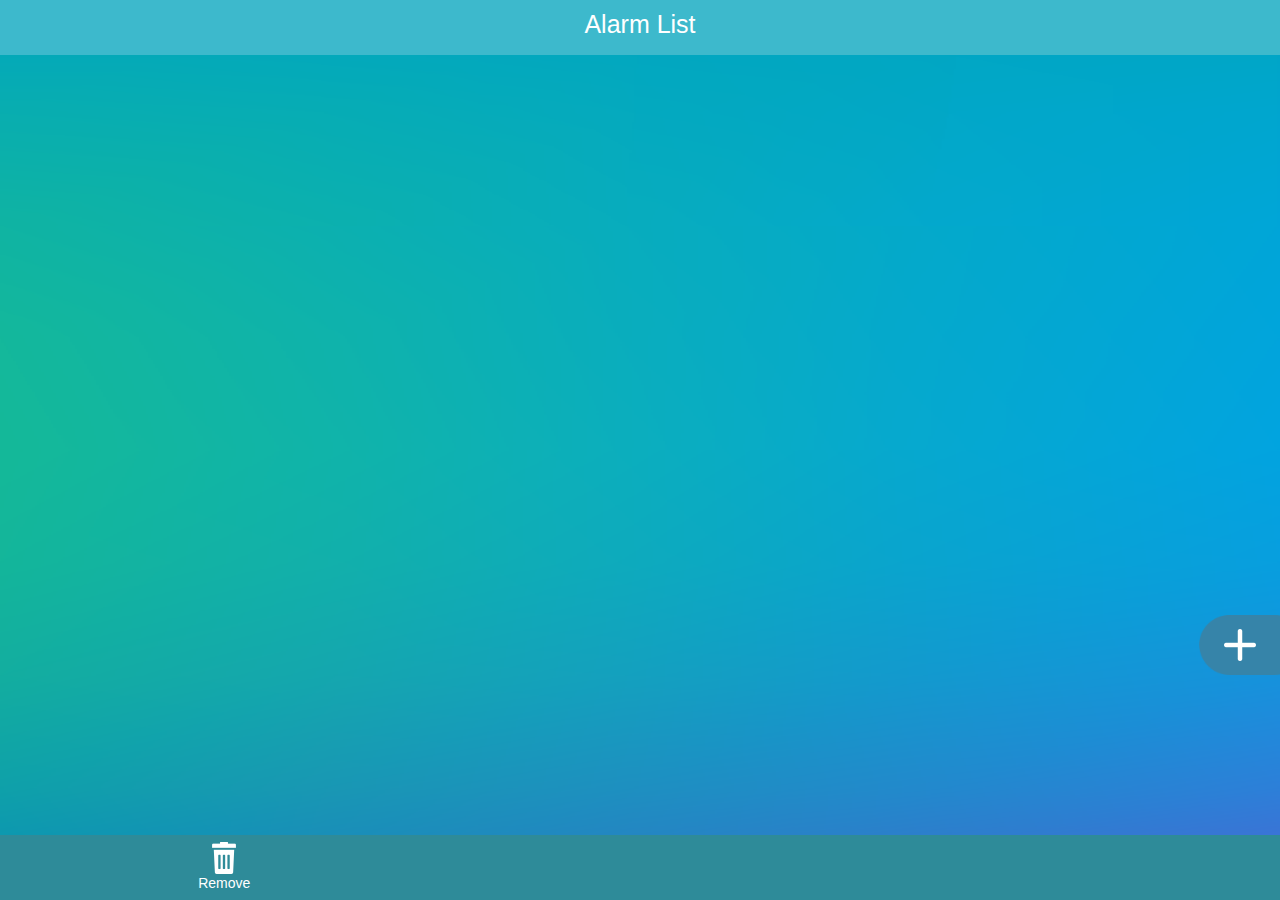
<file: AlarmIndexedDB/index.html>
<!DOCTYPE html>
<html>

<head>
    <meta charset="utf-8" />
    <meta name="viewport" content="width=device-width, initial-scale=1.0, maximum-scale=1.0">
    <meta name="description" content="Tizen Mobile Web Basic Template" />

    <title>Tizen Mobile Web Basic Application</title>
    <link rel="stylesheet" href="./lib/tau/mobile/theme/default/tau.css">
    <link rel="stylesheet" type="text/css" href="css/style.css" />
    <link rel="stylesheet" type="text/css" href="css/alarm_style.css" />
</head>

<body>
    <div class="ui-page ui-active-page" id="main-page">
        <div class="ui-header" data-position="fixed">
            <h1 id="page-header-title">Alarm List</h1>
        </div>
        <div class="ui-content">
			<div id="alarm-list" class="ui-listview"></div>
            <div id="ui-floatingaction" class="ui-floatingactions">
	            <div style="line-height:57px;">
	                <div id="btn-add-alarm-page" style="vertical-align: middle; margin-right: 5px;" class="icon-add icon-active"></div>
	            </div>
            </div>
        </div>

 		<div id="main-footer" class="ui-footer" style="background-color:rgba(46, 139, 153, 1)">
        	<div class="row-grid">
                <div class="col-grid-3" style="text-align:center">
                    <a href="#" class="icon-remove icon-active" id="btn-del-alarms"></a>
                    <div class="ui-footer-btn-text" style="margin-top:-5px;">Remove</div>
                </div>
                <div class="col-grid-3" style="text-align:center;">
                </div>
                <div class="col-grid-3" style="text-align:center;">
                </div>
            </div>
        </div>

    </div>
 <div class="ui-page" id="modify-alarm-page" data-role="page">
        <div class="ui-header">
            <h1 id="mod-alarm-header-text"></h1>
        </div>
        <div class="ui-content">
            <div data-role="fieldcontain">
                
                <p style="margin: 10px 0px 0px 0px;">Time</p>
                <input type="time" name="time" class="picker" id="timepicker" value="" />
                <p style="margin: 10px 0px 0px 0px;">Date</p>
                <input type="date" name="date" class="picker" id="datepicker" value="" />
                <p style="margin: 10px 0px 0px 0px;">Topic</p>
                <input type="text" name="textarea" id="textarea" placeholder="Input text here"/>

            </div>

        </div>
        <div class="ui-footer">
            <button id="btn-mod-alarm-add-cancel">Cancel</button>
            <button id="btn-set-alarm">Set Alarm</button>
        </div>
    </div>
    <div class="ui-page" id="alarmActive">
        <div class="ui-header">
            <h1>Event</h1>
        </div>
        <div class="ui-content">
            <p>This is page two</p>
            <button id="btn-alarm-active-back">Stop</button>
            <audio id="alarm-audio"></audio>
        </div>
    </div>


    <script type="text/javascript" src="lib/jquery.js"></script>
    <script type="text/javascript" src="lib/tau/mobile/js/tau.js"></script>
    <script src="js/main.js"></script>
    <script src="js/alarm_inxddb_prot.js"></script>
    <script src="js/alarm_tizen_prot.js"></script>
    <script src="js/alarm_view_prot.js"></script>
    <script src="js/alarm_main.js"></script>
</body>

</html>
</file>
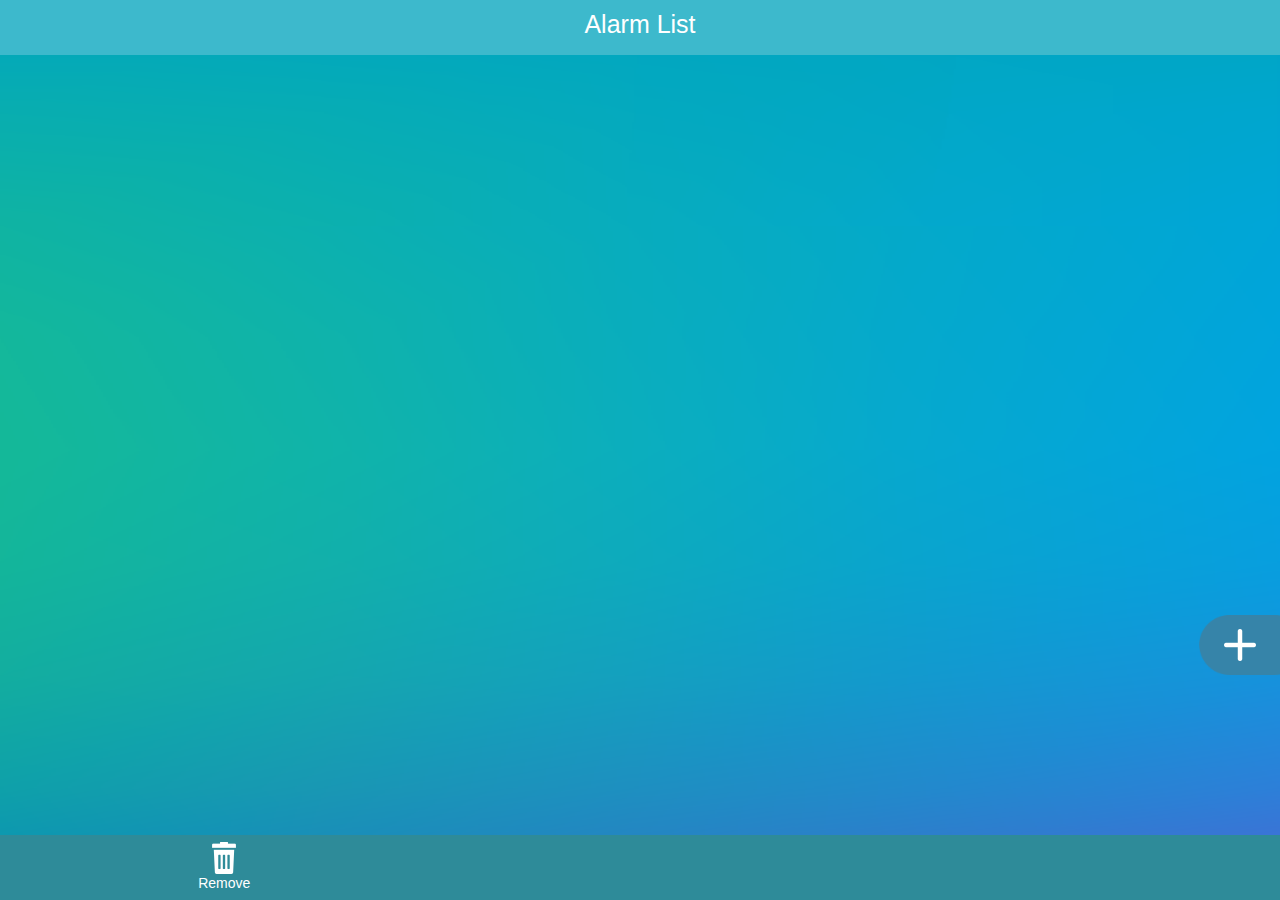
<file: AlarmLocalStorage/index.html>
<!DOCTYPE html>
<html>

<head>
    <meta charset="utf-8" />
    <meta name="viewport" content="width=device-width, initial-scale=1.0, maximum-scale=1.0">
    <meta name="description" content="Tizen Mobile Web Basic Template" />

    <title>Tizen Mobile Web Basic Application</title>
    <link rel="stylesheet" href="./lib/tau/mobile/theme/default/tau.css">
    <link rel="stylesheet" type="text/css" href="css/style.css" />
    <link rel="stylesheet" type="text/css" href="css/alarm_style.css" />
</head>

<body>
    <div class="ui-page ui-active-page" id="main-page">
        <div class="ui-header" data-position="fixed">
            <h1 id="page-header-title">Alarm List</h1>
        </div>
        <div class="ui-content">
			<div id="alarm-list" class="ui-listview"></div>
            <div id="ui-floatingaction" class="ui-floatingactions">
	            <div style="line-height:57px;">
	                <div id="btn-add-alarm-page" style="vertical-align: middle; margin-right: 5px;" class="icon-add icon-active"></div>
	            </div>
            </div>
        </div>

 		<div id="main-footer" class="ui-footer" style="background-color:rgba(46, 139, 153, 1)">
        	<div class="row-grid">
                <div class="col-grid-3" style="text-align:center">
                    <a href="#" class="icon-remove icon-active" id="btn-del-alarms"></a>
                    <div class="ui-footer-btn-text" style="margin-top:-5px;">Remove</div>
                </div>
                <div class="col-grid-3" style="text-align:center;">
                </div>
                <div class="col-grid-3" style="text-align:center;">
                </div>
            </div>
        </div>

    </div>
 <div class="ui-page" id="modify-alarm-page" data-role="page">
        <div class="ui-header">
            <h1 id="mod-alarm-header-text"></h1>
        </div>
        <div class="ui-content">
            <div data-role="fieldcontain">
                
                <p style="margin: 10px 0px 0px 0px;">Time</p>
                <input type="time" name="time" class="picker" id="timepicker" value="" />
                <p style="margin: 10px 0px 0px 0px;">Date</p>
                <input type="date" name="date" class="picker" id="datepicker" value="" />
                <p style="margin: 10px 0px 0px 0px;">Topic</p>
                <input type="text" name="textarea" id="textarea" placeholder="Input text here"/>

            </div>

        </div>
        <div class="ui-footer">
            <button id="btn-mod-alarm-add-cancel">Cancel</button>
            <button id="btn-set-alarm">Set Alarm</button>
        </div>
    </div>
    <div class="ui-page" id="alarmActive">
        <div class="ui-header">
            <h1>Event</h1>
        </div>
        <div class="ui-content">
            <p>Event Name</p>
            <button id="btn-alarm-back">Stop</button>
            <audio id="alarm-audio"></audio>
        </div>
    </div>


    <script type="text/javascript" src="lib/jquery.js"></script>
    <script type="text/javascript" src="lib/tau/mobile/js/tau.js"></script>
    <script src="js/main.js"></script>
    <script src="js/alarm.js"></script>
</body>

</html>
</file>
<file: AlarmIndexedDB/lib/tau/mobile/theme/default/tau.css>
/*
 * Copyright (c) 2015 Samsung Electronics Co., Ltd
 *
 * Licensed under the Flora License, Version 1.1 (the "License");
 * you may not use this file except in compliance with the License.
 * You may obtain a copy of the License at
 *
 *     http://floralicense.org/license/
 *
 * Unless required by applicable law or agreed to in writing, software
 * distributed under the License is distributed on an "AS IS" BASIS,
 * WITHOUT WARRANTIES OR CONDITIONS OF ANY KIND, either express or implied.
 * See the License for the specific language governing permissions and
 * limitations under the License.
 */
/********************************
 * Tizen Changeable Less Header *
 *******************************/
/***************************************************************************
                        Body
***************************************************************************/
/***************************************************************************
                        Naviframe
***************************************************************************/
/***************************************************************************
                        Toolbar
***************************************************************************/
/***************************************************************************
                        Tabbar
***************************************************************************/
/***************************************************************************
                        TextInput
***************************************************************************/
/***************************************************************************
                        List
***************************************************************************/
/***************************************************************************
                        Group Index
***************************************************************************/
/***************************************************************************
                        Expandable
***************************************************************************/
/***************************************************************************
                        Fast Scroll
***************************************************************************/
/***************************************************************************
                        Index Scroll
***************************************************************************/
/***************************************************************************
                        SearchBar(forms.textinput)
***************************************************************************/
/***************************************************************************
                        Button(connected with other winset)
***************************************************************************/
/***************************************************************************
                        Contextual popup
***************************************************************************/
/***************************************************************************
                        Scrollview
***************************************************************************/
/***************************************************************************
                        Date Time picker
***************************************************************************/
/***************************************************************************
                        SegmentControl
***************************************************************************/
/***************************************************************************
                        Popup
***************************************************************************/
/***************************************************************************
                        Tickernoti
***************************************************************************/
/***************************************************************************
                        Toast
***************************************************************************/
/***************************************************************************
                        Slider
***************************************************************************/
/***************************************************************************
                        Toggle
***************************************************************************/
/***************************************************************************
                        Progress
***************************************************************************/
/***************************************************************************
                        Activity Indicator
***************************************************************************/
/****************************************************************************
               Circle Progress Bar
****************************************************************************/
/***************************************************************************
                        Tokentextarea
***************************************************************************/
/***************************************************************************
                        Splitview
***************************************************************************/
/***************************************************************************
                        Checkbox / Radio
****************************************************************************/
/***************************************************************************
                        Scrollview
****************************************************************************/
/***************************************************************************
                        Drawer
***************************************************************************/
/***************************************************************************
                        Empty State
***************************************************************************/
/***************************************************************************
                        DropdownMenu
***************************************************************************/
/***************************************************************************
                        Navigation
***************************************************************************/
/***************************************************************************
                        Floating Actions
***************************************************************************/
/***************************************************************************
                        Page Indicator
***************************************************************************/
/***************************************************************************
                        Tabs
***************************************************************************/
/***************************************************************************
                        Grid View
***************************************************************************/
/***************************************************************************
                        SearchInput
***************************************************************************/
/****************************
 * Tizen nine-patch images  *
 ****************************/
/****************************
 * Tizen Common Less Header *
 ****************************/
/***************************************************************************
                        TextInput
***************************************************************************/
/***************************************************************************
                   Navigation Bar
***************************************************************************/
/* rgba(255, 255, 255, 0.72): Navigation Bar Text */
/***************************************************************************
                   Naviframe
***************************************************************************/
/* rgba(255, 255, 255, 1): Naviframe Title Text */
/* T0201: title multiline text */
/* T0202: title sub text */
/* rgba(255, 255, 255, 1): title multiline text */
/* rgba(255, 255, 255, 1): title subtext */
/* T0205: title_button text*/
/***************************************************************************
                   Toolbar
***************************************************************************/
/* T022: Toolbar_button_text_normal */
/***************************************************************************
                   Tabbar
***************************************************************************/
/* rgba(255, 255, 255, 1): Tabbar text normal */
/* rgba(255, 255, 255, 1): Tabbar text only */
/***************************************************************************
                   List
***************************************************************************/
/* rgba(0, 0, 0, 1): list main text */
/* rgba(102, 102, 102, 1): list sub text */
/* T027: list divider text */
/* rgba(0, 0, 0, 1): list main text */
/* rgba(0, 0, 0, 1): Swipe text */
/* rgba(0, 0, 0, 0.57): list editfield text done */
/* T0218: message bubble sent text */
/* T0217: message bubble receive text */
/* T0219: message bubble date text */
/* T0220: message bubble time text */
/* T0220: message bubble time text */
/* T0221: message bubble help text */
/***************************************************************************
                   List
***************************************************************************/
/***************************************************************************
                   Fast Scroll
***************************************************************************/
/* rgba(61, 185, 204, 0.8): rollover text */
/* T114: Scroll popup text */
/***************************************************************************
                   SearchBar(forms.textinput)
***************************************************************************/
/* rgba(0, 0, 0, 0.57): Search field normal */
/* rgba(0, 0, 0, 0.57): Search field typing text */
/***************************************************************************
                   Button(connected with other winset)
***************************************************************************/
/* T107: Search field button text */
/* T051: Button text */
/***************************************************************************
                   contextual popup
***************************************************************************/
/* T122: Popup list text */
/***************************************************************************
                   Date Time picker
***************************************************************************/
/***************************************************************************
                   Popup
***************************************************************************/
/* rgba(61, 185, 204, 1): Popup title text */
/* rgba(255, 255, 255, 1): Popup button text (= Bottom button text) */
/* rgba(0, 0, 0, 1): Popup text */
/***************************************************************************
                   Tickernoti
***************************************************************************/
/* T094: Ticker noti text */
/* T0941: Ticker noti text2 */
/***************************************************************************
                   Smallpopup
***************************************************************************/
/* rgba(0, 0, 0, 1): Toast text */
/***************************************************************************
                   Slider
***************************************************************************/
/* T057: Slider text */
/* rgba(61, 185, 204, 1): Slider popup text */
/* T0215: Slider number text */
/* T0216: Slider text */
/***************************************************************************
                   tokentextarea
***************************************************************************/
/* T058: Tokentextarea block text normal */
/* T058: Tokentextarea input text */
/* T058: Tokentextarea label text */
/***************************************************************************
                                Empty State
***************************************************************************/
/* T0221: Empty state header text */
/* T0222: Empty state message text */
/***************************************************************************
                   DropdownMenu
***************************************************************************/
/***************************************************************************
                   Grid View
***************************************************************************/
/***************************************************************************
                   SearchInput
***************************************************************************/
/* for Accessibility: so many winset elements have fixed size regardless of changing font-size.
So, we set @px_base for unit_base. and some elements will have @rem_base in less file. */
/* from 2.4 theme work, we decided that use original pixel value from GUI document.
So, for fitting with viewport=360(qHD), we multiply px_base by (360/540).*/
/******************************
  z-index order collection
 ******************************/
.tau-info-theme {
  position: absolute;
  top: -999px;
  left: -999px;
}
/******************************
  Global LESS mixin collection
 ******************************/
/* Header style */
.ui-header {
  position: fixed;
  width: 100%;
  top: 0;
  z-index: 1000;
  min-height: 55px;
  overflow: hidden;
  border: none;
  background: rgba(61, 185, 204, 1);
  /* Header Background */

  color: rgba(255, 255, 255, 1);
  -webkit-transform: translateZ(0);
  -moz-transform: translateZ(0);
  -ms-transform: translateZ(0);
  -o-transform: translateZ(0);
  transform: translateZ(0);
}
.ui-header > .ui-title {
  display: block;
  -webkit-order: 0;
  -moz-order: 0;
  -ms-order: 0;
  -o-order: 0;
  order: 0;
  height: 33.5px;
  color: rgba(255, 255, 255, 1);
  font-size: 25px;
  font-weight: 500;
  /* tizen font weight tuning */

  text-overflow: ellipsis;
  overflow: hidden;
  white-space: nowrap;
  text-align: center;
  margin: 7.5px 16px 14px;
  line-height: 33.5px;
}
.ui-header > .ui-title-text-main {
  margin-top: 3px;
  margin-bottom: 0;
  font-size: 21px;
}
.ui-header > .ui-title-text-sub {
  position: absolute;
  left: 50%;
  bottom: 4.5px;
  -webkit-transform: translateX(-50%);
  -moz-transform: translateX(-50%);
  -ms-transform: translateX(-50%);
  -o-transform: translateX(-50%);
  transform: translateX(-50%);
  font-size: 14px;
  text-overflow: ellipsis;
  white-space: nowrap;
}
.ui-header > .ui-header-btn {
  position: absolute;
  -webkit-appearance: none;
  -moz-appearance: none;
  -ms-appearance: none;
  -o-appearance: none;
  appearance: none;
  border: none;
  outline: none;
  padding: 0;
  cursor: pointer;
  background-color: transparent;
  font-size: 16px;
}
.ui-header > .ui-header-btn.ui-header-btn-icon {
  width: 40px;
  height: 40px;
}
.ui-header > .ui-header-btn.ui-header-btn-left.ui-header-btn-icon {
  top: 6.5px;
  left: 8.5px;
}
.ui-header > .ui-header-btn.ui-header-btn-right.ui-header-btn-icon {
  top: 6.5px;
  right: 8.5px;
}
.ui-header > .ui-header-btn.ui-header-btn-icon::after {
  content: "";
  position: absolute;
  width: 40px;
  height: 40px;
  top: 0;
  left: 0;
  -webkit-mask-size: 100% 100%;
  -moz-mask-size: 100% 100%;
  -ms-mask-size: 100% 100%;
  -o-mask-size: 100% 100%;
  mask-size: 100% 100%;
  background-color: rgba(255, 255, 255, 1);
}
.ui-header > .ui-header-btn.ui-header-btn-icon::after:active {
  color: rgba(73, 142, 153, 1);
}
.ui-header > .ui-header-btn.ui-header-btn-text {
  text-indent: 0;
  height: 100%;
  min-width: 87.5px;
  color: rgba(255, 255, 255, 1);
  text-align: center;
  line-height: 55px;
  top: 0;
}
.ui-header > .ui-header-btn.ui-header-btn-text.ui-header-btn-left {
  left: 0;
}
.ui-header > .ui-header-btn.ui-header-btn-text.ui-header-btn-right {
  right: 0;
}
.ui-header > .ui-header-btn.ui-header-btn-text::before {
  border-radius: 15%;
}
.ui-header > .ui-header-btn.ui-header-btn-text:active {
  color: rgba(255, 255, 255, 1);
}
.ui-header > .ui-header-btn.ui-header-btn-text:active::before {
  -webkit-transform: scale(1);
  -moz-transform: scale(1);
  -ms-transform: scale(1);
  -o-transform: scale(1);
  transform: scale(1);
}
.ui-header > .ui-header-btn::before {
  position: absolute;
  content: "";
  width: 100%;
  height: 100%;
  border-radius: 50%;
  top: 0;
  left: 0;
  opacity: 0;
  -webkit-transform: scale(0.7);
  -moz-transform: scale(0.7);
  -ms-transform: scale(0.7);
  -o-transform: scale(0.7);
  transform: scale(0.7);
  -webkit-transition: -webkit-transform 200ms linear;
  -moz-transition: -webkit-transform 200ms linear;
  -o-transition: -webkit-transform 200ms linear;
  -ms-transition: -webkit-transform 200ms linear;
  transition: -webkit-transform 200ms linear;
  z-index: -1;
}
.ui-header > .ui-header-btn:active::before {
  opacity: 1;
  -webkit-transform: scale(1.3);
  -moz-transform: scale(1.3);
  -ms-transform: scale(1.3);
  -o-transform: scale(1.3);
  transform: scale(1.3);
  background-color: rgba(46, 139, 153, 1);
  -webkit-transition: -webkit-transform 200ms linear;
  -moz-transition: -webkit-transform 200ms linear;
  -o-transition: -webkit-transform 200ms linear;
  -ms-transition: -webkit-transform 200ms linear;
  transition: -webkit-transform 200ms linear;
}
.ui-header > .ui-header-btn:focus {
  border: 1px solid black;
}
.ui-footer {
  position: fixed;
  display: -webkit-flex;
  display: flex;
  flex-direction: row;
  overflow: hidden;
  width: 100%;
  border: 0;
  height: 76px;
  text-align: center;
  bottom: 0;
  z-index: 1000;
}
.ui-footer .ui-btn {
  -webkit-flex: 1;
  -moz-flex: 1;
  -ms-flex: 1;
  -o-flex: 1;
  flex: 1;
  -webkit-box-sizing: border-box;
  -moz-box-sizing: border-box;
  box-sizing: border-box;
  height: 52px;
  line-height: 38px;
  margin: 11px 8px;
  font-size: 20px;
  background-color: rgba(76, 103, 212, 1);
}
.ui-footer .ui-btn:first-child {
  margin: 11px 8px 11px 16px;
}
.ui-footer .ui-btn:last-child {
  margin: 11px 16px 11px 8px;
}
.ui-footer .ui-btn:only-child {
  margin: 11px 16px;
}
/* some unsets - more probably needed */
.ui-mobile,
.ui-mobile body {
  height: 100%;
  font-size: 22px;
}
@media all and (max-width: 359px) {
  .ui-mobile,
  .ui-mobile body {
    font-size: 19px;
  }
}
.ui-mobile fieldset,
.ui-page {
  padding: 0;
  margin: 0;
}
.ui-mobile a img,
.ui-mobile fieldset {
  border: 0;
}
/* responsive page widths */
.ui-mobile-viewport {
  margin: 0;
  overflow-x: hidden;
  -webkit-tap-highlight-color: rgba(0, 0, 0, 0);
}
/* "page" containers - full-screen views, one should always be in view post-pageload */
.ui-mobile [data-role=page],
.ui-mobile [data-role=dialog],
.ui-mobile .ui-page {
  top: 0;
  left: 0;
  width: 100%;
  position: absolute;
  display: none;
  border: 0;
}
.ui-mobile [data-role=page].ui-page-build,
.ui-mobile [data-role=dialog].ui-page-build,
.ui-mobile .ui-page.ui-page-build {
  display: block;
  visibility: hidden;
}
.ui-mobile [data-role=page].ui-pre-in,
.ui-mobile [data-role=dialog].ui-pre-in,
.ui-mobile .ui-page.ui-pre-in {
  z-index: 100;
  visibility: visible;
  display: block;
  top: 0;
  left: 0;
}
.ui-mobile [data-role=page].ui-page-active,
.ui-mobile [data-role=dialog].ui-page-active,
.ui-mobile .ui-page.ui-page-active {
  display: block;
  overflow: hidden;
}
/* on ios4, setting focus on the page element causes flashing during transitions when there is an outline, so we turn off outlines */
.ui-page {
  display: none;
}
.ui-mobile,
.ui-mobile .ui-page {
  color: rgba(0, 0, 0, 1);
  background-image: url("images/page/core_theme_bg_01.png");
  background-repeat: no-repeat;
  background-size: 100% 100%;
}
/* native overflow scrolling */
.ui-page.ui-mobile-touch-overflow,
.ui-mobile-touch-overflow.ui-native-fixed .ui-content {
  overflow: auto;
  height: 100%;
  -webkit-overflow-scrolling: touch;
  -moz-overflow-scrolling: touch;
  -o-overflow-scrolling: touch;
  -ms-overflow-scrolling: touch;
  overflow-scrolling: touch;
}
.ui-page.ui-mobile-touch-overflow,
.ui-page.ui-mobile-touch-overflow * {
  /* some level of transform keeps elements from blinking out of visibility on iOS */

  transform: rotateY(0);
  -ms-transform: rotateY(0);
  -moz-transform: rotateY(0);
  -webkit-transform: rotateY(0);
  -o-transform: rotateY(0);
}
.ui-page.ui-mobile-pre-transition {
  display: block;
}
/* loading screen */
.ui-loading .ui-mobile-viewport {
  overflow: hidden !important;
}
.ui-loading .ui-loader {
  display: block;
}
.ui-loading .ui-page {
  overflow: hidden;
}
.ui-loader {
  display: none;
  position: absolute;
  opacity: .85;
  z-index: 100;
  left: 50%;
  width: 200px;
  margin-left: -130px;
  margin-top: -35px;
  padding: 10px 30px;
}
.ui-loader h1 {
  font-size: 16px;
  text-align: center;
}
.ui-loader .ui-icon {
  position: static;
  display: block;
  opacity: .9;
  margin: 0 auto;
  width: 35px;
  height: 35px;
  background-color: transparent;
}
.ui-blocker {
  width: 100%;
  height: 100%;
  z-index: 2147483647;
}
/*fouc*/
.ui-mobile-rendering > * {
  visibility: hidden;
}
/*headers, content panels*/
.ui-bar,
.ui-body {
  position: relative;
  padding: .4em 15px;
  overflow: hidden;
  display: block;
  clear: both;
}
.ui-bar {
  font-size: 16px;
  margin: 0;
}
.ui-bar h1,
.ui-bar h2,
.ui-bar h3,
.ui-bar h4,
.ui-bar h5,
.ui-bar h6 {
  margin: 0;
  padding: 0;
  font-size: 16px;
  display: inline-block;
}
/*content area*/
.ui-content {
  border-width: 0;
  overflow: visible;
  overflow-x: hidden;
}
.ui-page-fullscreen .ui-content {
  padding: 0;
}
.ui-mobile-touch-overflow.ui-native-fixed .ui-content {
  padding-top: 2.5em;
  padding-bottom: 3em;
  top: 0;
  bottom: 0;
  height: auto;
  position: absolute;
}
.ui-mobile-touch-overflow.ui-native-fullscreen .ui-content {
  padding-top: 0;
  padding-bottom: 0;
}
.ui-native-bars-hidden {
  display: none;
}
/* hidden ui elements */
.ui-screen-hidden {
  display: none;
}
/* icons sizing */
.ui-icon {
  width: 18px;
  height: 18px;
}
/* fullscreen class on ui-content div */
.ui-fullscreen img {
  max-width: 100%;
}
/* non-js content hiding */
.ui-nojs {
  position: absolute;
  left: -9999px;
}
.scrolling-scrollbar {
  position: absolute;
  pointer-events: none;
}
.scrolling-scrollbar .scrolling-scrollthumb {
  background-color: #71cbd9;
  stroke: #71cbd9;
  position: absolute;
}
.scrolling-scrollbar.scrolling-direction-y {
  right: 11px;
  width: 10px;
}
.scrolling-scrollbar.scrolling-direction-y .scrolling-scrollthumb {
  width: 10px;
  min-height: 44px;
  top: 0;
  left: 50%;
  margin-left: -5px;
}
.scrolling-scrollbar.scrolling-direction-x {
  bottom: 11px;
  height: 10px;
}
.scrolling-scrollbar.scrolling-direction-x .scrolling-scrollthumb {
  height: 10px;
  min-width: 37px;
  left: 0;
  top: 50%;
  margin-top: -5px;
}
/* Basic checkbox */
input[type="checkbox"].ui-checkbox:not(.ui-toggle-switch) {
  position: relative;
  height: 25px;
  width: 25px;
  border: 1px solid rgba(61, 185, 204, 1);
  border-radius: 15%;
  box-sizing: border-box;
  -webkit-appearance: none;
  outline: none;
}
input[type="checkbox"].ui-checkbox:not(.favorite)::before,
input[type="checkbox"].ui-checkbox:not(.favorite)::after {
  content: "";
  position: absolute;
}
input[type="checkbox"].ui-checkbox:not(.favorite)::before {
  height: 100%;
  width: 100%;
  border-radius: 15%;
  background-color: rgba(61, 185, 204, 1);
  -webkit-appearance: none;
  -webkit-mask-position: center;
  opacity: 0;
  -webkit-transition: transform 150ms ease-out 300ms, opacity 300ms ease-out 150ms;
  -webkit-transform: scale(0);
}
input[type="checkbox"].ui-checkbox:not(.favorite):checked::before {
  opacity: 1;
  -webkit-transform: scale(1);
  -webkit-transition: transform 150ms ease-out, opacity 300ms ease-out;
}
input[type="checkbox"].ui-checkbox:not(.favorite)::after {
  height: 0;
  bottom: 0;
  width: 100%;
  box-sizing: content-box;
  background-color: rgba(255, 255, 255, 1);
  -webkit-mask-image: url("images/controls/core_check_icon.png");
  -webkit-mask-size: 100%;
  -webkit-mask-position: center bottom;
  -webkit-transition-property: height;
  -webkit-transition-timing-function: ease-in-out;
  -webkit-transition-duration: 150ms;
}
input[type="checkbox"].ui-checkbox:not(.favorite):checked::after {
  height: 100%;
  -webkit-transition-delay: 150ms;
}
/* Favorite checkbox */
input[type="checkbox"].ui-checkbox.favorite {
  border: none;
  width: 40px;
  height: 40px;
}
input[type="checkbox"].ui-checkbox.favorite::before,
input[type="checkbox"].ui-checkbox.favorite::after {
  content: "";
  position: absolute;
  height: 100%;
  width: 100%;
  -webkit-mask-position: center;
  -webkit-mask-size: 100%;
}
input[type="checkbox"].ui-checkbox.favorite::after {
  background-color: rgba(255, 179, 0, 1);
  opacity: 0;
  -webkit-mask-image: url("images/controls/core_icon_favorite_on.svg");
  -webkit-transition: transform 300ms ease-out 100ms, opacity 500ms ease-out;
  -webkit-transform: scale(0);
  -webkit-backface-visibility: hidden;
}
input[type="checkbox"].ui-checkbox.favorite:checked:disabled::after {
  background-color: rgba(0, 0, 0, 0.15);
  -webkit-transform: none;
}
input[type="checkbox"].ui-checkbox.favorite:checked::after {
  -webkit-transform: scale(1);
  -webkit-transition: transform 300ms ease-out, opacity 300ms ease-out;
  opacity: 1;
}
input[type="checkbox"].ui-checkbox.favorite::before {
  background-color: rgba(255, 179, 0, 1);
  -webkit-mask-image: url("images/controls/core_icon_favorite_off_ef.svg");
}
input[type="checkbox"].ui-checkbox.favorite:checked:disabled::before {
  background-color: transparent;
}
input[type="checkbox"].ui-checkbox.favorite:disabled::before {
  background-color: rgba(0, 0, 0, 0.15);
}
/* Basic Radio */
input[type="radio"].ui-radio {
  height: 25px;
  width: 25px;
  position: relative;
  border: 1px solid rgba(61, 185, 204, 1);
  border-radius: 50%;
  background-color: transparent;
  box-sizing: border-box;
  overflow: visible;
  outline: none;
  -webkit-appearance: none;
  -webkit-transition-property: border, background-color;
  -webkit-transition-timing-function: ease-out;
  -webkit-transition-duration: 200ms;
  opacity: 1;
}
input[type="radio"].ui-radio:checked {
  border: 3px solid rgba(61, 185, 204, 1);
  background-color: white;
}
input[type="radio"].ui-radio::before {
  content: "";
  position: absolute;
  height: 14px;
  width: 14px;
  top: 50%;
  left: 50%;
  margin-top: -7px;
  margin-left: -7px;
  border-radius: 50%;
  background-color: rgba(61, 185, 204, 1);
  -webkit-mask-size: 100%;
  opacity: 0;
  -webkit-transition-property: -webkit-transform, opacity, margin;
  -webkit-transition-timing-function: ease-out;
  -webkit-transition-duration: 300ms;
  -webkit-transform: scale(0);
  -webkit-backface-visibility: hidden;
}
input[type="radio"].ui-radio:checked:disabled {
  background-color: rgba(61, 185, 204, 0.3);
}
input[type="radio"].ui-radio:checked::before {
  opacity: 1;
  -webkit-transform: scale(1);
}
input[type="checkbox"].ui-checkbox:disabled:not(.favorite),
input[type="radio"].ui-radio:disabled {
  opacity: 0.3;
}
input,
textarea {
  font-family: Tizen, Helvetica;
}
input::-webkit-input-placeholder,
textarea::-webkit-input-placeholder {
  text-shadow: 0 0 0 rgba(0, 0, 0, 0.57);
}
textarea.ui-text-input {
  padding: 12.5px 12px 12px 12px;
  resize: none;
  overflow: hidden;
  white-space: normal;
  -webkit-transition: height 200ms linear;
  -moz-transition: height 200ms linear;
  -o-transition: height 200ms linear;
  -ms-transition: height 200ms linear;
  transition: height 200ms linear;
}
textarea.ui-text-input + .ui-text-input-textline {
  top: -12.5px;
}
input.ui-text-input {
  padding: 12.5px 16px 12px 16px;
}
input.ui-text-input + .ui-text-input-textline {
  top: -7.5px;
}
input.ui-text-input,
textarea.ui-text-input {
  -webkit-appearance: none;
  -moz-appearance: none;
  -ms-appearance: none;
  -o-appearance: none;
  appearance: none;
  box-sizing: border-box;
  width: 100%;
  height: 45px;
  line-height: 20.5px;
  color: rgba(0, 184, 230, 1);
  text-shadow: 0 0 0 rgba(0, 0, 0, 1);
  -webkit-text-fill-color: transparent;
  font-size: 20px;
  background-color: rgba(255, 255, 255, 1);
  border: none;
}
input.ui-text-input:focus,
textarea.ui-text-input:focus {
  outline: none;
}
input.ui-text-input.ui-text-input-disabled,
textarea.ui-text-input.ui-text-input-disabled,
input.ui-text-input:disabled,
textarea.ui-text-input:disabled {
  text-shadow: 0 0 0 rgba(0, 0, 0, 0.37);
}
input.ui-text-input + .ui-text-input-textline,
textarea.ui-text-input + .ui-text-input-textline {
  background: rgba(0, 0, 0, 0.2);
  height: 1px;
  position: relative;
  display: block;
  box-sizing: border-box;
  margin: 0 12px 0 12px;
}
input.ui-text-input.ui-text-input-focused + .ui-text-input-textline,
textarea.ui-text-input.ui-text-input-focused + .ui-text-input-textline {
  background: rgba(61, 185, 204, 1);
}
input.ui-text-input.ui-text-input-clear-active,
textarea.ui-text-input.ui-text-input-clear-active {
  padding-right: 42px;
}
input.ui-text-input.ui-text-input-clear-active + .ui-text-input-textline,
textarea.ui-text-input.ui-text-input-clear-active + .ui-text-input-textline {
  margin-right: 42px;
}
input.ui-text-input ~ .ui-text-input-clear,
textarea.ui-text-input ~ .ui-text-input-clear {
  display: block;
  float: right;
  position: relative;
  top: -45px;
  box-sizing: border-box;
  width: 40px;
  height: 40px;
  margin-right: 6px;
  -webkit-mask-image: url("images/controls/core_button_icon_clear.png");
  -moz-mask-image: url("images/controls/core_button_icon_clear.png");
  -ms-mask-image: url("images/controls/core_button_icon_clear.png");
  -o-mask-image: url("images/controls/core_button_icon_clear.png");
  mask-image: url("images/controls/core_button_icon_clear.png");
  -webkit-mask-size: contain;
  -moz-mask-size: contain;
  -ms-mask-size: contain;
  -o-mask-size: contain;
  mask-size: contain;
  background-color: rgba(61, 185, 204, 1);
}
input.ui-text-input ~ .ui-text-input-clear-hidden,
textarea.ui-text-input ~ .ui-text-input-clear-hidden {
  visibility: hidden;
}
.ui-controlgroup .ui-radio > .ui-btn {
  background: C001;
}
.ui-controlgroup .ui-btn-inner.ui-corner-left {
  -webkit-border-radius: 0;
  border-radius: 0;
  background-clip: padding-box;
}
.ui-controlgroup .ui-btn-inner.ui-corner-right.ui-controlgroup-last {
  -webkit-border-radius: 0;
  border-radius: 0;
  background-clip: padding-box;
}
.ui-controlgroup .ui-radio-off.ui-btn-hover-s.ui-btn-down-s .ui-btn-inner,
.ui-controlgroup .ui-radio-on .ui-btn-inner {
  color: #3b7796;
}
.ui-controlgroup .ui-radio-off .ui-btn-inner {
  color: #c7c7c7;
}
.ui-controlgroup.ui-controlgroup-horizontal .ui-radio-on .ui-btn-inner {
  color: #fafafa;
}
.ui-controlgroup.ui-controlgroup-horizontal .ui-radio .ui-btn-down-s .ui-btn-inner {
  color: #fafafa;
}
/***************************************************************************
                    Content Top calculate
***************************************************************************/
.ui-content {
  position: relative;
  top: 0;
}
/***************************************************************************
                    Content Top calculate
***************************************************************************/
.ui-page {
  border-top: none;
  background: C001;
  color: rgba(0, 0, 0, 1);
  font-weight: normal;
  font-family: Tizen, Helvetica;
}
.ui-page .ui-link-inherit {
  color: #fff;
}
.ui-page .ui-link {
  /* ui-body-link */

  color: #2489CE;
  font-weight: bold;
}
.ui-page .ui-link:hover {
  color: #2489CE;
}
.ui-page .ui-link:active {
  color: #2489CE;
}
.ui-page .ui-link:visited {
  color: #2489CE;
}
.ui-btn-box-s {
  padding: 0.5px;
}
.ui-btn.ui-btn-corner-all.ui-btn-box-s .ui-btn-inner {
  -o-border-radius: 1.2rem;
  -ms-border-radius: 1.2rem;
  -moz-border-radius: 1.2rem;
  -webkit-border-radius: 1.2rem;
  border-radius: 1.2rem;
}
.ui-btn.ui-btn-corner-all.ui-btn-box-s.ui-btn-block .ui-btn-inner {
  top: 3px;
}
.ui-header .ui-btn-box-s,
.ui-footer .ui-btn-box-s,
.ui-btn-back.ui-btn-up-s,
.ui-btn-back.ui-btn-hover-s,
.ui-btn-back.ui-btn-down-s,
.ui-btn-footer-down.ui-btn-up-s,
.ui-btn-footer-down.ui-btn-hover-s,
.ui-btn-footer-down.ui-btn-down-s,
.ui-popup .ui-btn-box-s {
  font-weight: normal;
  -o-border-radius: 0.9 rem;
  -ms-border-radius: 0.9 rem;
  -moz-border-radius: 0.9 rem;
  -webkit-border-radius: 0.9 rem;
  border-radius: 0.9 rem;
}
.ui-btn-box-s.ui-btn-hover-s.ui-btn-corner-circle {
  -o-border-radius: 1em ! important;
  -ms-border-radius: 1em ! important;
  -moz-border-radius: 1em ! important;
  -webkit-border-radius: 1em ! important;
  border-radius: 1em ! important;
}
.ui-btn-box-s.ui-btn-hover-s.ui-btn-round {
  -o-border-radius: 1.2em ! important;
  -ms-border-radius: 1.2em ! important;
  -moz-border-radius: 1.2em ! important;
  -webkit-border-radius: 1.2em ! important;
  border-radius: 1.2em ! important;
}
.ui-btn-box-s.ui-btn-down-s .ui-btn-inner {
  color: rgba(255, 255, 255, 1);
}
.ui-btn-up-s,
.ui-btn-hover-s,
.ui-btn-down-s {
  font-family: Tizen, Helvetica;
  text-decoration: none;
}
/*
/* Structure */
/* links within "buttons"
-----------------------------------------------------------------------------------------------------------*/
a.ui-link-inherit {
  text-decoration: none !important;
}
/* Active class used as the "on" state across all themes
-----------------------------------------------------------------------------------------------------------*/
/* button default color for active state */
.ui-btn-active {
  /* global-active */

  color: rgba(255, 255, 255, 1);
  cursor: pointer;
  text-decoration: none;
  background: rgba(73, 142, 153, 1);
  outline: none;
}
.ui-btn-active a.ui-link-inherit {
  color: rgba(255, 255, 255, 1);
}
/* corner rounding classes
-----------------------------------------------------------------------------------------------------------*/
.ui-corner-tl {
  -moz-border-radius-topleft: 0.3em;
  -webkit-border-top-left-radius: 0.3em;
  border-top-left-radius: 0.3em;
}
.ui-corner-tr {
  -moz-border-radius-topright: 0.3em;
  -webkit-border-top-right-radius: 0.3em;
  border-top-right-radius: 0.3em;
}
.ui-corner-bl {
  -moz-border-radius-bottomleft: 0.3em;
  -webkit-border-bottom-left-radius: 0.3em;
  border-bottom-left-radius: 0.3em;
}
.ui-corner-br {
  -moz-border-radius-bottomright: 0.3em;
  -webkit-border-bottom-right-radius: 0.3em;
  border-bottom-right-radius: 0.3em;
}
.ui-corner-top {
  -moz-border-radius-topleft: 0.3em;
  -webkit-border-top-left-radius: 0.3em;
  border-top-left-radius: 0.3em;
  -moz-border-radius-topright: 0.3em;
  -webkit-border-top-right-radius: 0.3em;
  border-top-right-radius: 0.3em;
}
.ui-corner-bottom {
  -moz-border-radius-bottomleft: 0.3em;
  -webkit-border-bottom-left-radius: 0.3em;
  border-bottom-left-radius: 0.3em;
  -moz-border-radius-bottomright: 0.3em;
  -webkit-border-bottom-right-radius: 0.3em;
  border-bottom-right-radius: 0.3em;
}
.ui-corner-right {
  -moz-border-radius-topright: 0.3em;
  -webkit-border-top-right-radius: 0.3em;
  border-top-right-radius: 0.3em;
  -moz-border-radius-bottomright: 0.3em;
  -webkit-border-bottom-right-radius: 0.3em;
  border-bottom-right-radius: 0.3em;
}
.ui-corner-left {
  -moz-border-radius-topleft: 0.3em;
  -webkit-border-top-left-radius: 0.3em;
  border-top-left-radius: 0.3em;
  -moz-border-radius-bottomleft: 0.3em;
  -webkit-border-bottom-left-radius: 0.3em;
  border-bottom-left-radius: 0.3em;
}
.ui-corner-none {
  -o-border-radius: 0;
  -ms-border-radius: 0;
  -moz-border-radius: 0;
  -webkit-border-radius: 0;
  border-radius: 0;
}
/***************************************************************************
                    Icon (Naviframe)
***************************************************************************/
.ui-btn.ui-btn-up-s {
  /* less parsing problem : divide css */

}
.ui-btn.ui-btn-up-s .ui-icon.ui-icon-naviframe-edit {
  -webkit-mask-image: url('images/page/00_icon_edit.png');
  -moz-mask-image: url('images/page/00_icon_edit.png');
  -ms-mask-image: url('images/page/00_icon_edit.png');
  -o-mask-image: url('images/page/00_icon_edit.png');
  mask-image: url('images/page/00_icon_edit.png');
  background-color: F043L1i;
}
.ui-btn.ui-btn-up-s .ui-icon.ui-icon-naviframe-plus {
  -webkit-mask-image: url('images/page/00_icon_plus.png');
  -moz-mask-image: url('images/page/00_icon_plus.png');
  -ms-mask-image: url('images/page/00_icon_plus.png');
  -o-mask-image: url('images/page/00_icon_plus.png');
  mask-image: url('images/page/00_icon_plus.png');
  background-color: F043L1i;
}
.ui-btn.ui-btn-up-s .ui-icon.ui-icon-naviframe-delete {
  -webkit-mask-image: url('images/page/00_icon_delete.png');
  -moz-mask-image: url('images/page/00_icon_delete.png');
  -ms-mask-image: url('images/page/00_icon_delete.png');
  -o-mask-image: url('images/page/00_icon_delete.png');
  mask-image: url('images/page/00_icon_delete.png');
  background-color: F043L1i;
}
.ui-btn.ui-btn-up-s .ui-icon.ui-icon-naviframe-search {
  -webkit-mask-image: url('images/page/00_icon_search.png');
  -moz-mask-image: url('images/page/00_icon_search.png');
  -ms-mask-image: url('images/page/00_icon_search.png');
  -o-mask-image: url('images/page/00_icon_search.png');
  mask-image: url('images/page/00_icon_search.png');
  background-color: F043L1i;
}
.ui-btn.ui-btn-up-s .ui-icon.ui-icon-naviframe-selectall {
  -webkit-mask-image: url('images/page/00_icon_select_all.png');
  -moz-mask-image: url('images/page/00_icon_select_all.png');
  -ms-mask-image: url('images/page/00_icon_select_all.png');
  -o-mask-image: url('images/page/00_icon_select_all.png');
  mask-image: url('images/page/00_icon_select_all.png');
  background-color: F043L1i;
}
.ui-btn.ui-btn-up-s .ui-icon.ui-icon-naviframe-drawer {
  -webkit-mask-image: url('images/page/core_icon_drawer.png');
  -moz-mask-image: url('images/page/core_icon_drawer.png');
  -ms-mask-image: url('images/page/core_icon_drawer.png');
  -o-mask-image: url('images/page/core_icon_drawer.png');
  mask-image: url('images/page/core_icon_drawer.png');
}
.ui-btn.ui-btn-hover-s .ui-icon.ui-icon-naviframe-edit {
  -webkit-mask-image: url('images/page/00_icon_edit.png');
  -moz-mask-image: url('images/page/00_icon_edit.png');
  -ms-mask-image: url('images/page/00_icon_edit.png');
  -o-mask-image: url('images/page/00_icon_edit.png');
  mask-image: url('images/page/00_icon_edit.png');
  background-color: F043L1i;
}
.ui-btn.ui-btn-hover-s .ui-icon.ui-icon-naviframe-plus {
  -webkit-mask-image: url('images/page/00_icon_plus.png');
  -moz-mask-image: url('images/page/00_icon_plus.png');
  -ms-mask-image: url('images/page/00_icon_plus.png');
  -o-mask-image: url('images/page/00_icon_plus.png');
  mask-image: url('images/page/00_icon_plus.png');
  background-color: F043L1i;
}
.ui-btn.ui-btn-hover-s .ui-icon.ui-icon-naviframe-delete {
  -webkit-mask-image: url('images/page/00_icon_delete.png');
  -moz-mask-image: url('images/page/00_icon_delete.png');
  -ms-mask-image: url('images/page/00_icon_delete.png');
  -o-mask-image: url('images/page/00_icon_delete.png');
  mask-image: url('images/page/00_icon_delete.png');
  background-color: F043L1i;
}
.ui-btn.ui-btn-hover-s .ui-icon.ui-icon-naviframe-search {
  -webkit-mask-image: url('images/page/00_icon_search.png');
  -moz-mask-image: url('images/page/00_icon_search.png');
  -ms-mask-image: url('images/page/00_icon_search.png');
  -o-mask-image: url('images/page/00_icon_search.png');
  mask-image: url('images/page/00_icon_search.png');
  background-color: F043L1i;
}
.ui-btn.ui-btn-hover-s .ui-icon.ui-icon-naviframe-selectall {
  -webkit-mask-image: url('images/page/00_icon_select_all.png');
  -moz-mask-image: url('images/page/00_icon_select_all.png');
  -ms-mask-image: url('images/page/00_icon_select_all.png');
  -o-mask-image: url('images/page/00_icon_select_all.png');
  mask-image: url('images/page/00_icon_select_all.png');
  background-color: F043L1i;
}
.ui-btn.ui-btn-hover-s .ui-icon.ui-icon-naviframe-drawer {
  -webkit-mask-image: url('images/page/core_icon_drawer.png');
  -moz-mask-image: url('images/page/core_icon_drawer.png');
  -ms-mask-image: url('images/page/core_icon_drawer.png');
  -o-mask-image: url('images/page/core_icon_drawer.png');
  mask-image: url('images/page/core_icon_drawer.png');
}
.ui-btn-box-s.ui-btn.ui-btn-down-s .ui-icon.ui-icon-naviframe-edit {
  -webkit-mask-image: url('images/page/00_icon_edit.png');
  -moz-mask-image: url('images/page/00_icon_edit.png');
  -ms-mask-image: url('images/page/00_icon_edit.png');
  -o-mask-image: url('images/page/00_icon_edit.png');
  mask-image: url('images/page/00_icon_edit.png');
  background-color: F043L1i;
}
.ui-btn-box-s.ui-btn.ui-btn-down-s .ui-icon.ui-icon-naviframe-plus {
  -webkit-mask-image: url('images/page/00_icon_plus.png');
  -moz-mask-image: url('images/page/00_icon_plus.png');
  -ms-mask-image: url('images/page/00_icon_plus.png');
  -o-mask-image: url('images/page/00_icon_plus.png');
  mask-image: url('images/page/00_icon_plus.png');
  background-color: F043L1i;
}
.ui-btn-box-s.ui-btn.ui-btn-down-s .ui-icon.ui-icon-naviframe-delete {
  -webkit-mask-image: url('images/page/00_icon_delete.png');
  -moz-mask-image: url('images/page/00_icon_delete.png');
  -ms-mask-image: url('images/page/00_icon_delete.png');
  -o-mask-image: url('images/page/00_icon_delete.png');
  mask-image: url('images/page/00_icon_delete.png');
  background-color: F043L1i;
}
.ui-btn-box-s.ui-btn.ui-btn-down-s .ui-icon.ui-icon-naviframe-search {
  -webkit-mask-image: url('images/page/00_icon_search.png');
  -moz-mask-image: url('images/page/00_icon_search.png');
  -ms-mask-image: url('images/page/00_icon_search.png');
  -o-mask-image: url('images/page/00_icon_search.png');
  mask-image: url('images/page/00_icon_search.png');
  background-color: F043L1i;
}
.ui-btn-box-s.ui-btn.ui-btn-down-s .ui-icon.ui-icon-naviframe-selectall {
  -webkit-mask-image: url('images/page/00_icon_select_all.png');
  -moz-mask-image: url('images/page/00_icon_select_all.png');
  -ms-mask-image: url('images/page/00_icon_select_all.png');
  -o-mask-image: url('images/page/00_icon_select_all.png');
  mask-image: url('images/page/00_icon_select_all.png');
  background-color: F043L1i;
}
.ui-btn-box-s.ui-btn.ui-btn-down-s .ui-icon.ui-icon-naviframe-drawer {
  -webkit-mask-image: url('images/page/core_icon_drawer.png');
  -moz-mask-image: url('images/page/core_icon_drawer.png');
  -ms-mask-image: url('images/page/core_icon_drawer.png');
  -o-mask-image: url('images/page/core_icon_drawer.png');
  mask-image: url('images/page/core_icon_drawer.png');
}
.ui-btn.ui-btn-box-s .ui-icon.ui-icon-naviframe-edit,
.ui-btn.ui-btn-box-s .ui-icon.ui-icon-naviframe-plus,
.ui-btn.ui-btn-box-s .ui-icon.ui-icon-naviframe-delete,
.ui-btn.ui-btn-box-s .ui-icon.ui-icon-naviframe-search,
.ui-btn.ui-btn-box-s .ui-icon.ui-icon-naviframe-selectall,
.ui-btn.ui-btn-box-s .ui-icon.ui-icon-naviframe-drawer {
  width: 23px;
  height: 23px;
  margin-left: 0;
  margin-top: 0;
  top: 0;
  left: 0;
}
.ui-btn .ui-icon.ui-icon-naviframe-edit,
.ui-btn .ui-icon.ui-icon-naviframe-plus,
.ui-btn .ui-icon.ui-icon-naviframe-delete,
.ui-btn .ui-icon.ui-icon-naviframe-search,
.ui-btn .ui-icon.ui-icon-naviframe-selectall,
.ui-btn .ui-icon.ui-icon-naviframe-drawer {
  -webkit-mask-size: 100%;
  -moz-mask-size: 100%;
  -ms-mask-size: 100%;
  -o-mask-size: 100%;
  mask-size: 100%;
}
/* Interaction cues
-----------------------------------------------------------------------------------------------------------*/
.ui-disabled {
  -ms-filter: "progid:DXImageTransform.Microsoft.Alpha(Opacity=30)";
  filter: alpha(opacity=(30));
  opacity: 0.3;
  zoom: 1;
}
.ui-disabled,
.ui-disabled a {
  cursor: default !important;
  pointer-events: none;
}
.ui-popup.ui-ctxpopup {
  width: auto;
  padding: 0 0 0 0;
  background-color: transparent;
}
.ui-popup.ui-ctxpopup .ui-popup-content {
  width: auto;
  margin: 1px;
}
.ui-popup.ui-ctxpopup .ui-popup-wrapper {
  background-color: rgba(255, 255, 255, 1);
  border: 1px solid rgba(61, 185, 204, 1);
  border-radius: 5px;
  box-shadow: none;
  max-width: 258px;
  overflow: auto;
}
.ui-popup.ui-ctxpopup :focus {
  outline: none;
}
.ui-popup.ui-ctxpopup.slideup.in {
  -webkit-transform: translate3d(0, 0, 0);
  -moz-transform: translate3d(0, 0, 0);
  -ms-transform: translate3d(0, 0, 0);
  -o-transform: translate3d(0, 0, 0);
  transform: translate3d(0, 0, 0);
  -webkit-animation: slideupfadeinfrombottom 250ms;
  -moz-animation: slideupfadeinfrombottom 250ms;
  -ms-animation: slideupfadeinfrombottom 250ms;
  -o-animation: slideupfadeinfrombottom 250ms;
  animation: slideupfadeinfrombottom 250ms;
}
.ui-popup.ui-ctxpopup.slideup.out {
  -webkit-transform: translate3d(0, 5%, 0);
  -moz-transform: translate3d(0, 5%, 0);
  -ms-transform: translate3d(0, 5%, 0);
  -o-transform: translate3d(0, 5%, 0);
  transform: translate3d(0, 5%, 0);
  -webkit-animation: slideupfadeouttobottom 200ms;
  -moz-animation: slideupfadeouttobottom 200ms;
  -ms-animation: slideupfadeouttobottom 200ms;
  -o-animation: slideupfadeouttobottom 200ms;
  animation: slideupfadeouttobottom 200ms;
}
.ui-popup.ui-ctxpopup .ui-listview li.ui-btn-up-s,
.ui-popup.ui-ctxpopup .ui-listview li.ui-btn-hover-s {
  background: transparent;
}
.ui-popup.ui-ctxpopup .ui-listview {
  max-width: 310px;
  margin: 0;
  border: none;
}
.ui-popup.ui-ctxpopup .ui-listview .ui-li {
  color: rgba(0, 0, 0, 1);
  font-size: 12px;
  border-top: 0.5px solid rgba(61, 185, 204, 0.3);
  border-bottom: 0.5px solid rgba(61, 185, 204, 0.3);
}
.ui-popup.ui-ctxpopup .ui-listview .ui-li:first-child {
  border-top-width: 0;
}
.ui-popup.ui-ctxpopup .ui-listview .ui-li:last-child {
  border-bottom-width: 0;
}
.ui-popup.ui-ctxpopup .ui-listview .ui-li.ui-li-anchor > a {
  box-sizing: border-box;
}
.ui-popup.ui-ctxpopup .ui-listview .ui-li.ui-li-anchor:not(:last-child) {
  border-bottom: 1px solid rgba(61, 185, 204, 0.3);
}
.ui-popup.ui-ctxpopup .ui-listview .ui-li.ui-li-anchor.ui-li-active {
  background-color: rgba(61, 185, 204, 0.3);
}
/*
 * Misc. classes for Tizen web ui framework
 *
 * All classes in this file has highest priority.
 */
/* text-ellipsis
 * elements using this class needs following constraints;
 *  - width must not be 'auto'
 *  - display must be 'block' or 'inline-block'
 */
.ui-text-ellipsis {
  white-space: nowrap;
  text-overflow: ellipsis;
  -o-text-overflow: ellipsis;
  overflow: hidden !important;
}
/* Popup Toast and smallpopup will be integrated */
/* Popup Toast */
.ui-popup.ui-popup-toast {
  background-color: transparent;
}
.ui-popup.ui-popup-toast .ui-popup-content {
  position: relative;
  margin-bottom: 36px;
  width: auto;
  max-width: 310px;
  display: inline-block;
  left: 50%;
  -webkit-transform: translate(-50%);
  -moz-transform: translate(-50%);
  -ms-transform: translate(-50%);
  -o-transform: translate(-50%);
  transform: translate(-50%);
  -webkit-mask-box-image-repeat: stretch;
  -moz-mask-box-image-repeat: stretch;
  -ms-mask-box-image-repeat: stretch;
  -o-mask-box-image-repeat: stretch;
  mask-box-image-repeat: stretch;
  -webkit-mask-box-image-width: auto;
  -moz-mask-box-image-width: auto;
  -ms-mask-box-image-width: auto;
  -o-mask-box-image-width: auto;
  mask-box-image-width: auto;
  -webkit-mask-box-image-source: url('images/nine-patch/core_popup_noti_bg.png');
  -moz-mask-box-image-source: url('images/nine-patch/core_popup_noti_bg.png');
  -ms-mask-box-image-source: url('images/nine-patch/core_popup_noti_bg.png');
  -o-mask-box-image-source: url('images/nine-patch/core_popup_noti_bg.png');
  mask-box-image-source: url('images/nine-patch/core_popup_noti_bg.png');
  -webkit-mask-box-image-slice: 26 11 26 11 fill;
  -moz-mask-box-image-slice: 26 11 26 11 fill;
  -ms-mask-box-image-slice: 26 11 26 11 fill;
  -o-mask-box-image-slice: 26 11 26 11 fill;
  mask-box-image-slice: 26 11 26 11 fill;
  background-color: rgba(255, 255, 255, 1);
  padding: 4.5px 14px 6px;
  line-height: 20.5px;
  color: rgba(0, 0, 0, 1);
  font-size: 15px;
}
.ui-popup.ui-popup-toast .ui-popup-content::before {
  position: absolute;
  content: '';
  width: 100%;
  height: 100%;
  margin: -4.5px -14px -6px;
  -webkit-mask-box-image-repeat: stretch;
  -moz-mask-box-image-repeat: stretch;
  -ms-mask-box-image-repeat: stretch;
  -o-mask-box-image-repeat: stretch;
  mask-box-image-repeat: stretch;
  -webkit-mask-box-image-width: auto;
  -moz-mask-box-image-width: auto;
  -ms-mask-box-image-width: auto;
  -o-mask-box-image-width: auto;
  mask-box-image-width: auto;
  -webkit-mask-box-image-source: url('images/nine-patch/core_popup_noti_bg_stroke.png');
  -moz-mask-box-image-source: url('images/nine-patch/core_popup_noti_bg_stroke.png');
  -ms-mask-box-image-source: url('images/nine-patch/core_popup_noti_bg_stroke.png');
  -o-mask-box-image-source: url('images/nine-patch/core_popup_noti_bg_stroke.png');
  mask-box-image-source: url('images/nine-patch/core_popup_noti_bg_stroke.png');
  -webkit-mask-box-image-slice: 26 11 26 11 fill;
  -moz-mask-box-image-slice: 26 11 26 11 fill;
  -ms-mask-box-image-slice: 26 11 26 11 fill;
  -o-mask-box-image-slice: 26 11 26 11 fill;
  mask-box-image-slice: 26 11 26 11 fill;
  background-color: rgba(61, 185, 204, 1);
}
/* smallpopup */
@-webkit-keyframes ui-smallpopup-show {
  from {
    display: none;
    opacity: 0;
    -webkit-transform: scaleY(0);
    -moz-transform: scaleY(0);
    -ms-transform: scaleY(0);
    -o-transform: scaleY(0);
    transform: scaleY(0);
  }
  to {
    display: block;
    opacity: 1;
    -webkit-transform: scaleY(1);
    -moz-transform: scaleY(1);
    -ms-transform: scaleY(1);
    -o-transform: scaleY(1);
    transform: scaleY(1);
  }
}
@-moz-keyframes ui-smallpopup-show {
  from {
    display: none;
    opacity: 0;
    -webkit-transform: scaleY(0);
    -moz-transform: scaleY(0);
    -ms-transform: scaleY(0);
    -o-transform: scaleY(0);
    transform: scaleY(0);
  }
  to {
    display: block;
    opacity: 1;
    -webkit-transform: scaleY(1);
    -moz-transform: scaleY(1);
    -ms-transform: scaleY(1);
    -o-transform: scaleY(1);
    transform: scaleY(1);
  }
}
@-ms-keyframes ui-smallpopup-show {
  from {
    display: none;
    opacity: 0;
    -webkit-transform: scaleY(0);
    -moz-transform: scaleY(0);
    -ms-transform: scaleY(0);
    -o-transform: scaleY(0);
    transform: scaleY(0);
  }
  to {
    display: block;
    opacity: 1;
    -webkit-transform: scaleY(1);
    -moz-transform: scaleY(1);
    -ms-transform: scaleY(1);
    -o-transform: scaleY(1);
    transform: scaleY(1);
  }
}
@-o-keyframes ui-smallpopup-show {
  from {
    display: none;
    opacity: 0;
    -webkit-transform: scaleY(0);
    -moz-transform: scaleY(0);
    -ms-transform: scaleY(0);
    -o-transform: scaleY(0);
    transform: scaleY(0);
  }
  to {
    display: block;
    opacity: 1;
    -webkit-transform: scaleY(1);
    -moz-transform: scaleY(1);
    -ms-transform: scaleY(1);
    -o-transform: scaleY(1);
    transform: scaleY(1);
  }
}
@keyframes ui-smallpopup-show {
  from {
    display: none;
    opacity: 0;
    -webkit-transform: scaleY(0);
    -moz-transform: scaleY(0);
    -ms-transform: scaleY(0);
    -o-transform: scaleY(0);
    transform: scaleY(0);
  }
  to {
    display: block;
    opacity: 1;
    -webkit-transform: scaleY(1);
    -moz-transform: scaleY(1);
    -ms-transform: scaleY(1);
    -o-transform: scaleY(1);
    transform: scaleY(1);
  }
}
.ui-smallpopup {
  position: fixed;
  display: none;
  margin-bottom: 32px;
  max-width: 236px;
  z-index: 1100;
  -webkit-mask-box-image-repeat: stretch;
  -moz-mask-box-image-repeat: stretch;
  -ms-mask-box-image-repeat: stretch;
  -o-mask-box-image-repeat: stretch;
  mask-box-image-repeat: stretch;
  -webkit-mask-box-image-width: auto;
  -moz-mask-box-image-width: auto;
  -ms-mask-box-image-width: auto;
  -o-mask-box-image-width: auto;
  mask-box-image-width: auto;
  -webkit-mask-box-image-source: url('images/nine-patch/core_popup_noti_bg.png');
  -moz-mask-box-image-source: url('images/nine-patch/core_popup_noti_bg.png');
  -ms-mask-box-image-source: url('images/nine-patch/core_popup_noti_bg.png');
  -o-mask-box-image-source: url('images/nine-patch/core_popup_noti_bg.png');
  mask-box-image-source: url('images/nine-patch/core_popup_noti_bg.png');
  -webkit-mask-box-image-slice: 26 11 26 11 fill;
  -moz-mask-box-image-slice: 26 11 26 11 fill;
  -ms-mask-box-image-slice: 26 11 26 11 fill;
  -o-mask-box-image-slice: 26 11 26 11 fill;
  mask-box-image-slice: 26 11 26 11 fill;
  background-color: rgba(255, 255, 255, 1);
  vertical-align: middle;
  font-size: 15px;
  word-break: break-all;
}
.ui-smallpopup::before {
  position: absolute;
  content: '';
  width: 100%;
  height: 100%;
  -webkit-mask-box-image-repeat: stretch;
  -moz-mask-box-image-repeat: stretch;
  -ms-mask-box-image-repeat: stretch;
  -o-mask-box-image-repeat: stretch;
  mask-box-image-repeat: stretch;
  -webkit-mask-box-image-width: auto;
  -moz-mask-box-image-width: auto;
  -ms-mask-box-image-width: auto;
  -o-mask-box-image-width: auto;
  mask-box-image-width: auto;
  -webkit-mask-box-image-source: url('images/nine-patch/core_popup_noti_bg_stroke.png');
  -moz-mask-box-image-source: url('images/nine-patch/core_popup_noti_bg_stroke.png');
  -ms-mask-box-image-source: url('images/nine-patch/core_popup_noti_bg_stroke.png');
  -o-mask-box-image-source: url('images/nine-patch/core_popup_noti_bg_stroke.png');
  mask-box-image-source: url('images/nine-patch/core_popup_noti_bg_stroke.png');
  -webkit-mask-box-image-slice: 26 11 26 11 fill;
  -moz-mask-box-image-slice: 26 11 26 11 fill;
  -ms-mask-box-image-slice: 26 11 26 11 fill;
  -o-mask-box-image-slice: 26 11 26 11 fill;
  mask-box-image-slice: 26 11 26 11 fill;
  background-color: rgba(61, 185, 204, 1);
}
.ui-smallpopup.fix {
  display: block;
}
.ui-smallpopup.show {
  display: block;
  -webkit-animation: ui-smallpopup-show 500ms 1 ease;
  -moz-animation: ui-smallpopup-show 500ms 1 ease;
  -ms-animation: ui-smallpopup-show 500ms 1 ease;
  -o-animation: ui-smallpopup-show 500ms 1 ease;
  animation: ui-smallpopup-show 500ms 1 ease;
}
.ui-smallpopup.hide {
  display: none;
}
.ui-smallpopup-text-bg {
  position: relative;
  padding: 3.5px 12px 5px 12px;
  line-height: 18.5px;
  margin: 0;
  color: rgba(0, 0, 0, 1);
  font-size: 15px;
}
/*************************
Normal Popup
**************************/
.ui-popup {
  display: none;
  position: absolute;
  left: 0;
  width: 100%;
  margin-top: 40px;
  z-index: 1201 !important;
  background-color: rgba(255, 255, 255, 1);
  border: 0;
}
.ui-popup.ui-popup-active {
  display: block;
}
.ui-popup.in {
  display: block;
}
.ui-popup.ui-build {
  display: block;
  visibility: hidden;
}
.ui-popup .ui-popup-header {
  width: 100%;
  height: 50px;
  text-align: center;
  background-color: rgba(255, 255, 255, 1);
  font-size: 25px;
  color: rgba(61, 185, 204, 1);
  line-height: 34px;
  overflow: hidden;
  text-overflow: ellipsis;
  white-space: nowrap;
  padding: 16px 16px 0;
}
.ui-popup .ui-popup-content {
  width: 100%;
  background-color: rgba(255, 255, 255, 1);
  color: rgba(0, 0, 0, 1);
  text-align: left;
  font-size: 20px;
  overflow: auto;
  -webkit-overflow-scrolling: touch;
  -moz-overflow-scrolling: touch;
  -o-overflow-scrolling: touch;
  -ms-overflow-scrolling: touch;
  overflow-scrolling: touch;
}
.ui-popup .ui-popup-footer {
  width: 100%;
  height: 76px;
  background: rgba(255, 255, 255, 1);
  padding: 12px 16px;
  text-align: center;
  /* 2-button style popup footer */

}
.ui-popup .ui-popup-footer .ui-btn {
  display: inline-block;
  box-sizing: border-box;
  width: 100%;
  height: 52px;
  line-height: 27px;
  color: rgba(255, 255, 255, 1);
  font-size: 20px;
  padding: 12px 16px;
  margin: 0 auto;
}
.ui-popup .ui-popup-footer.ui-grid-col-2 .ui-btn {
  width: -webkit-calc(50% -  8px);
  width: -moz-calc(50% -  8px);
  width: -ms-calc(50% -  8px);
  width: -o-calc(50% -  8px);
  width: calc(50% -  8px);
  float: left;
}
.ui-popup .ui-popup-footer.ui-grid-col-2 .ui-btn:first-child {
  margin-right: 16px;
}
.ui-popup .ui-popup-header,
.ui-popup .ui-popup-content,
.ui-popup .ui-popup-footer {
  box-sizing: border-box;
}
/************************
Popup with listview
*************************/
.ui-popup.ui-popup-listview .ui-popup-header {
  padding-top: 8px;
  padding-bottom: 8px;
}
/************************
Popup MoreMenu
*************************/
.ui-popup.ui-popup-moremenu {
  max-height: 420px;
}
/*************************
Popup Overlay
**************************/
.ui-popup-overlay {
  display: none;
  background-image: url("images/popup/core_theme_bg_dim.png");
  background-repeat: no-repeat;
  background-size: 100% 100%;
  position: absolute;
  top: 0;
  left: 0;
  width: 100%;
  height: 100%;
  z-index: 1200;
}
.ui-popup:not(.ui-ctxpopup).slideup.out {
  -webkit-animation: popupslideouttobottom 400ms ease-out;
  -moz-animation: popupslideouttobottom 400ms ease-out;
  -ms-animation: popupslideouttobottom 400ms ease-out;
  -o-animation: popupslideouttobottom 400ms ease-out;
  animation: popupslideouttobottom 400ms ease-out;
}
.ui-popup:not(.ui-ctxpopup).slideup.in {
  -webkit-animation: popupslideinfrombottom 400ms ease-out;
  -moz-animation: popupslideinfrombottom 400ms ease-out;
  -ms-animation: popupslideinfrombottom 400ms ease-out;
  -o-animation: popupslideinfrombottom 400ms ease-out;
  animation: popupslideinfrombottom 400ms ease-out;
}
.ui-popup.slideup.in:not(.ui-ctxpopup) .ui-popup-wrapper {
  -webkit-transform: translateY(100%);
  -moz-transform: translateY(100%);
  -ms-transform: translateY(100%);
  -o-transform: translateY(100%);
  transform: translateY(100%);
  -webkit-animation: popupwrapperslideinfrombottom 350ms ease-out 50ms;
  -moz-animation: popupwrapperslideinfrombottom 350ms ease-out 50ms;
  -ms-animation: popupwrapperslideinfrombottom 350ms ease-out 50ms;
  -o-animation: popupwrapperslideinfrombottom 350ms ease-out 50ms;
  animation: popupwrapperslideinfrombottom 350ms ease-out 50ms;
}
.ui-popup.slideup.out:not(.ui-ctxpopup) .ui-popup-wrapper {
  -webkit-transform: translateY(25px);
  -moz-transform: translateY(25px);
  -ms-transform: translateY(25px);
  -o-transform: translateY(25px);
  transform: translateY(25px);
  -webkit-animation: popupwrapperslideouttobottom 4000ms ease-out;
  -moz-animation: popupwrapperslideouttobottom 4000ms ease-out;
  -ms-animation: popupwrapperslideouttobottom 4000ms ease-out;
  -o-animation: popupwrapperslideouttobottom 4000ms ease-out;
  animation: popupwrapperslideouttobottom 4000ms ease-out;
}
.ui-popup-overlay.slideup.in:not(.ui-ctxpopup-overlay) {
  -webkit-animation: popupoverlayfadein 400ms ease-out;
  -moz-animation: popupoverlayfadein 400ms ease-out;
  -ms-animation: popupoverlayfadein 400ms ease-out;
  -o-animation: popupoverlayfadein 400ms ease-out;
  animation: popupoverlayfadein 400ms ease-out;
}
.ui-popup-overlay.slideup.out:not(.ui-ctxpopup-overlay) {
  -webkit-animation: popupoverlayfadeout 400ms ease-out;
  -moz-animation: popupoverlayfadeout 400ms ease-out;
  -ms-animation: popupoverlayfadeout 400ms ease-out;
  -o-animation: popupoverlayfadeout 400ms ease-out;
  animation: popupoverlayfadeout 400ms ease-out;
}
@-webkit-keyframes popupslideouttobottom {
  from {
    -webkit-transform: translateY(0%);
    -moz-transform: translateY(0%);
    -ms-transform: translateY(0%);
    -o-transform: translateY(0%);
    transform: translateY(0%);
  }
  to {
    -webkit-transform: translateY(100%);
    -moz-transform: translateY(100%);
    -ms-transform: translateY(100%);
    -o-transform: translateY(100%);
    transform: translateY(100%);
  }
}
@-moz-keyframes popupslideouttobottom {
  from {
    -webkit-transform: translateY(0%);
    -moz-transform: translateY(0%);
    -ms-transform: translateY(0%);
    -o-transform: translateY(0%);
    transform: translateY(0%);
  }
  to {
    -webkit-transform: translateY(100%);
    -moz-transform: translateY(100%);
    -ms-transform: translateY(100%);
    -o-transform: translateY(100%);
    transform: translateY(100%);
  }
}
@-ms-keyframes popupslideouttobottom {
  from {
    -webkit-transform: translateY(0%);
    -moz-transform: translateY(0%);
    -ms-transform: translateY(0%);
    -o-transform: translateY(0%);
    transform: translateY(0%);
  }
  to {
    -webkit-transform: translateY(100%);
    -moz-transform: translateY(100%);
    -ms-transform: translateY(100%);
    -o-transform: translateY(100%);
    transform: translateY(100%);
  }
}
@-o-keyframes popupslideouttobottom {
  from {
    -webkit-transform: translateY(0%);
    -moz-transform: translateY(0%);
    -ms-transform: translateY(0%);
    -o-transform: translateY(0%);
    transform: translateY(0%);
  }
  to {
    -webkit-transform: translateY(100%);
    -moz-transform: translateY(100%);
    -ms-transform: translateY(100%);
    -o-transform: translateY(100%);
    transform: translateY(100%);
  }
}
@keyframes popupslideouttobottom {
  from {
    -webkit-transform: translateY(0%);
    -moz-transform: translateY(0%);
    -ms-transform: translateY(0%);
    -o-transform: translateY(0%);
    transform: translateY(0%);
  }
  to {
    -webkit-transform: translateY(100%);
    -moz-transform: translateY(100%);
    -ms-transform: translateY(100%);
    -o-transform: translateY(100%);
    transform: translateY(100%);
  }
}
@-webkit-keyframes popupslideinfrombottom {
  from {
    -webkit-transform: translateY(100%);
    -moz-transform: translateY(100%);
    -ms-transform: translateY(100%);
    -o-transform: translateY(100%);
    transform: translateY(100%);
  }
  to {
    -webkit-transform: translateY(0%);
    -moz-transform: translateY(0%);
    -ms-transform: translateY(0%);
    -o-transform: translateY(0%);
    transform: translateY(0%);
  }
}
@-moz-keyframes popupslideinfrombottom {
  from {
    -webkit-transform: translateY(100%);
    -moz-transform: translateY(100%);
    -ms-transform: translateY(100%);
    -o-transform: translateY(100%);
    transform: translateY(100%);
  }
  to {
    -webkit-transform: translateY(0%);
    -moz-transform: translateY(0%);
    -ms-transform: translateY(0%);
    -o-transform: translateY(0%);
    transform: translateY(0%);
  }
}
@-ms-keyframes popupslideinfrombottom {
  from {
    -webkit-transform: translateY(100%);
    -moz-transform: translateY(100%);
    -ms-transform: translateY(100%);
    -o-transform: translateY(100%);
    transform: translateY(100%);
  }
  to {
    -webkit-transform: translateY(0%);
    -moz-transform: translateY(0%);
    -ms-transform: translateY(0%);
    -o-transform: translateY(0%);
    transform: translateY(0%);
  }
}
@-o-keyframes popupslideinfrombottom {
  from {
    -webkit-transform: translateY(100%);
    -moz-transform: translateY(100%);
    -ms-transform: translateY(100%);
    -o-transform: translateY(100%);
    transform: translateY(100%);
  }
  to {
    -webkit-transform: translateY(0%);
    -moz-transform: translateY(0%);
    -ms-transform: translateY(0%);
    -o-transform: translateY(0%);
    transform: translateY(0%);
  }
}
@keyframes popupslideinfrombottom {
  from {
    -webkit-transform: translateY(100%);
    -moz-transform: translateY(100%);
    -ms-transform: translateY(100%);
    -o-transform: translateY(100%);
    transform: translateY(100%);
  }
  to {
    -webkit-transform: translateY(0%);
    -moz-transform: translateY(0%);
    -ms-transform: translateY(0%);
    -o-transform: translateY(0%);
    transform: translateY(0%);
  }
}
@-webkit-keyframes popupwrapperslideinfrombottom {
  from {
    -webkit-transform: translateY(25px);
    -moz-transform: translateY(25px);
    -ms-transform: translateY(25px);
    -o-transform: translateY(25px);
    transform: translateY(25px);
  }
  to {
    -webkit-transform: translateY(0%);
    -moz-transform: translateY(0%);
    -ms-transform: translateY(0%);
    -o-transform: translateY(0%);
    transform: translateY(0%);
  }
}
@-moz-keyframes popupwrapperslideinfrombottom {
  from {
    -webkit-transform: translateY(25px);
    -moz-transform: translateY(25px);
    -ms-transform: translateY(25px);
    -o-transform: translateY(25px);
    transform: translateY(25px);
  }
  to {
    -webkit-transform: translateY(0%);
    -moz-transform: translateY(0%);
    -ms-transform: translateY(0%);
    -o-transform: translateY(0%);
    transform: translateY(0%);
  }
}
@-ms-keyframes popupwrapperslideinfrombottom {
  from {
    -webkit-transform: translateY(25px);
    -moz-transform: translateY(25px);
    -ms-transform: translateY(25px);
    -o-transform: translateY(25px);
    transform: translateY(25px);
  }
  to {
    -webkit-transform: translateY(0%);
    -moz-transform: translateY(0%);
    -ms-transform: translateY(0%);
    -o-transform: translateY(0%);
    transform: translateY(0%);
  }
}
@-o-keyframes popupwrapperslideinfrombottom {
  from {
    -webkit-transform: translateY(25px);
    -moz-transform: translateY(25px);
    -ms-transform: translateY(25px);
    -o-transform: translateY(25px);
    transform: translateY(25px);
  }
  to {
    -webkit-transform: translateY(0%);
    -moz-transform: translateY(0%);
    -ms-transform: translateY(0%);
    -o-transform: translateY(0%);
    transform: translateY(0%);
  }
}
@keyframes popupwrapperslideinfrombottom {
  from {
    -webkit-transform: translateY(25px);
    -moz-transform: translateY(25px);
    -ms-transform: translateY(25px);
    -o-transform: translateY(25px);
    transform: translateY(25px);
  }
  to {
    -webkit-transform: translateY(0%);
    -moz-transform: translateY(0%);
    -ms-transform: translateY(0%);
    -o-transform: translateY(0%);
    transform: translateY(0%);
  }
}
@-webkit-keyframes popupwrapperslideouttobottom {
  from {
    -webkit-transform: translateY(0%);
    -moz-transform: translateY(0%);
    -ms-transform: translateY(0%);
    -o-transform: translateY(0%);
    transform: translateY(0%);
  }
  to {
    -webkit-transform: translateY(25px);
    -moz-transform: translateY(25px);
    -ms-transform: translateY(25px);
    -o-transform: translateY(25px);
    transform: translateY(25px);
  }
}
@-moz-keyframes popupwrapperslideouttobottom {
  from {
    -webkit-transform: translateY(0%);
    -moz-transform: translateY(0%);
    -ms-transform: translateY(0%);
    -o-transform: translateY(0%);
    transform: translateY(0%);
  }
  to {
    -webkit-transform: translateY(25px);
    -moz-transform: translateY(25px);
    -ms-transform: translateY(25px);
    -o-transform: translateY(25px);
    transform: translateY(25px);
  }
}
@-ms-keyframes popupwrapperslideouttobottom {
  from {
    -webkit-transform: translateY(0%);
    -moz-transform: translateY(0%);
    -ms-transform: translateY(0%);
    -o-transform: translateY(0%);
    transform: translateY(0%);
  }
  to {
    -webkit-transform: translateY(25px);
    -moz-transform: translateY(25px);
    -ms-transform: translateY(25px);
    -o-transform: translateY(25px);
    transform: translateY(25px);
  }
}
@-o-keyframes popupwrapperslideouttobottom {
  from {
    -webkit-transform: translateY(0%);
    -moz-transform: translateY(0%);
    -ms-transform: translateY(0%);
    -o-transform: translateY(0%);
    transform: translateY(0%);
  }
  to {
    -webkit-transform: translateY(25px);
    -moz-transform: translateY(25px);
    -ms-transform: translateY(25px);
    -o-transform: translateY(25px);
    transform: translateY(25px);
  }
}
@keyframes popupwrapperslideouttobottom {
  from {
    -webkit-transform: translateY(0%);
    -moz-transform: translateY(0%);
    -ms-transform: translateY(0%);
    -o-transform: translateY(0%);
    transform: translateY(0%);
  }
  to {
    -webkit-transform: translateY(25px);
    -moz-transform: translateY(25px);
    -ms-transform: translateY(25px);
    -o-transform: translateY(25px);
    transform: translateY(25px);
  }
}
@-webkit-keyframes popupoverlayfadein {
  from {
    opacity: 0;
  }
  to {
    opacity: 1;
  }
}
@-moz-keyframes popupoverlayfadein {
  from {
    opacity: 0;
  }
  to {
    opacity: 1;
  }
}
@-ms-keyframes popupoverlayfadein {
  from {
    opacity: 0;
  }
  to {
    opacity: 1;
  }
}
@-o-keyframes popupoverlayfadein {
  from {
    opacity: 0;
  }
  to {
    opacity: 1;
  }
}
@keyframes popupoverlayfadein {
  from {
    opacity: 0;
  }
  to {
    opacity: 1;
  }
}
@-webkit-keyframes popupoverlayfadeout {
  from {
    opacity: 1;
  }
  to {
    opacity: 0;
  }
}
@-moz-keyframes popupoverlayfadeout {
  from {
    opacity: 1;
  }
  to {
    opacity: 0;
  }
}
@-ms-keyframes popupoverlayfadeout {
  from {
    opacity: 1;
  }
  to {
    opacity: 0;
  }
}
@-o-keyframes popupoverlayfadeout {
  from {
    opacity: 1;
  }
  to {
    opacity: 0;
  }
}
@keyframes popupoverlayfadeout {
  from {
    opacity: 1;
  }
  to {
    opacity: 0;
  }
}
.ui-scrollview-clip {
  position: relative;
  z-index: 100;
}
.ui-scrollview-view {
  overflow-x: hidden;
  overflow-y: visible;
  min-height: 100%;
  min-width: 100%;
  box-sizing: border-box;
}
.ui-scrolllistview .ui-li-divider {
  z-index: 10;
}
.ui-scrollbar {
  position: absolute;
  overflow: hidden;
  opacity: 0;
}
.ui-scrollbar-visible {
  opacity: 1;
}
.ui-scrollbar-y {
  top: 0px;
  right: 1px;
  bottom: 0px;
  width: 4px;
}
.ui-scrollbar-x {
  right: 1px;
  bottom: 1px;
  left: 1px;
  height: 4px;
}
.ui-scrollbar-track {
  position: relative;
  width: 100%;
  height: 100%;
}
.ui-scrollbar-thumb {
  position: absolute;
  top: 0;
  left: 0;
  background-color: rgba(61, 185, 204, 0.7);
}
.ui-scrollbar-y .ui-scrollbar-thumb {
  width: 2.5px;
  height: 100%;
  -o-border-radius: 1px;
  -ms-border-radius: 1px;
  -moz-border-radius: 1px;
  -webkit-border-radius: 1px;
  border-radius: 1px;
  -o-box-shadow: 0.5px 0.5px 2px #080808;
  -ms-box-shadow: 0.5px 0.5px 2px #080808;
  -moz-box-shadow: 0.5px 0.5px 2px #080808;
  -webkit-box-shadow: 0.5px 0.5px 2px #080808;
  box-shadow: 0.5px 0.5px 2px #080808;
}
.ui-scrollbar-x .ui-scrollbar-thumb {
  width: 100%;
  height: 2.5px;
  -o-border-radius: 1px;
  -ms-border-radius: 1px;
  -moz-border-radius: 1px;
  -webkit-border-radius: 1px;
  border-radius: 1px;
}
.ui-scroll-jump-top-bg {
  position: absolute;
  top: 4.5px;
  right: 6.5px;
  width: 18.5px;
  height: 18.5px;
}
.ui-scroll-jump-left-bg {
  position: absolute;
  bottom: 4.5px;
  left: 6.5px;
  width: 18.5px;
  height: 18.5px;
}
.ui-overflow-indicator-top,
.ui-overflow-indicator-bottom {
  position: absolute;
  display: none;
  width: 100%;
  height: 14.5px;
  opacity: 1;
  background-repeat: no-repeat;
  background-size: 100% 100%;
}
.ui-overflow-indicator-top {
  top: 0px;
}
.ui-overflow-indicator-bottom {
  bottom: 0px;
}
.ui-overflow-effect-bottom {
  position: absolute;
  display: none;
  bottom: 0;
  width: 100%;
}
.ui-overflow-top {
  opacity: 1;
}
.ui-overflow-top.ui-overflow-top-hide {
  height: 0 !important;
}
.ui-overflow-bottom {
  opacity: 1;
}
.ui-overflow-bottom.ui-overflow-bottom-hide {
  height: 0 !important;
}
/*
 * padding here set to zero - otherwise the list scrolls underneith the top heading and can be seen above it
 */
.ui-content.ui-scrollview-clip {
  padding: 0;
}
.ui-content.ui-scrollview-clip > div.ui-scrollview-view {
  margin: 0;
}
/*
 * this seems to effect how far the top divider is place wrt to the scrollview
 * without this, it is placed too high, so it is clipped in half
 */
.ui-content.ui-scrollview-clip > .ui-listview.ui-scrollview-view {
  margin: 0;
}
/*
 * Section for scroll handler to hide native scrollbar
 */
.ui-content.ui-scrollview-clip.ui-hide-scrollbar::-webkit-scrollbar {
  display: none;
}
.ui-slider {
  position: relative;
  box-sizing: border-box;
  background-color: rgba(145, 145, 145, 0.7);
}
.ui-slider .ui-slider-value {
  background-color: rgba(61, 185, 204, 1);
}
.ui-slider .ui-slider-handler {
  width: 40px;
  height: 40px;
  background-color: rgba(61, 185, 204, 1);
  position: absolute;
  text-indent: 9999px;
  -webkit-mask-image: url("images/controls/core_slider_handle_press.svg");
  -moz-mask-image: url("images/controls/core_slider_handle_press.svg");
  -ms-mask-image: url("images/controls/core_slider_handle_press.svg");
  -o-mask-image: url("images/controls/core_slider_handle_press.svg");
  mask-image: url("images/controls/core_slider_handle_press.svg");
  -webkit-mask-size: 100%;
  -moz-mask-size: 100%;
  -ms-mask-size: 100%;
  -o-mask-size: 100%;
  mask-size: 100%;
  -webkit-mask-repeat: no-repeat;
  -moz-mask-repeat: no-repeat;
  -ms-mask-repeat: no-repeat;
  -o-mask-repeat: no-repeat;
  mask-repeat: no-repeat;
  -webkit-user-select: none;
  -moz-user-select: none;
  -ms-user-select: none;
  -o-user-select: none;
  user-select: none;
  -webkit-transition: transform 300ms ease-out;
  -moz-transition: transform 300ms ease-out;
  -o-transition: transform 300ms ease-out;
  -ms-transition: transform 300ms ease-out;
  transition: transform 300ms ease-out;
}
.ui-slider .ui-slider-handler.ui-slider-handler-active.ui-slider-handler-expand {
  height: 70px;
  text-indent: 0;
  font-size: 16.5px;
  color: rgba(255, 255, 255, 1);
  line-height: 25px;
  text-align: center;
  -webkit-mask-image: url("images/controls/core_slider_handle_press_expand.svg");
  -moz-mask-image: url("images/controls/core_slider_handle_press_expand.svg");
  -ms-mask-image: url("images/controls/core_slider_handle_press_expand.svg");
  -o-mask-image: url("images/controls/core_slider_handle_press_expand.svg");
  mask-image: url("images/controls/core_slider_handle_press_expand.svg");
  -webkit-mask-size: 100%;
  -moz-mask-size: 100%;
  -ms-mask-size: 100%;
  -o-mask-size: 100%;
  mask-size: 100%;
}
.ui-slider.ui-slider-center::before {
  content: "";
  background-color: rgba(61, 185, 204, 1);
  position: absolute;
  left: 50%;
  top: 50%;
  -webkit-transform: translate(-50%, -50%);
  -moz-transform: translate(-50%, -50%);
  -ms-transform: translate(-50%, -50%);
  -o-transform: translate(-50%, -50%);
  transform: translate(-50%, -50%);
}
.ui-slider.ui-slider-center .ui-slider-value {
  position: absolute;
}
.ui-slider.ui-slider-horizontal {
  height: 4px;
  margin: 10px 16px;
}
.ui-slider.ui-slider-horizontal .ui-slider-value {
  height: 4px;
}
.ui-slider.ui-slider-horizontal .ui-slider-handler {
  top: 50%;
  margin-left: -20px;
  -webkit-transform: translate(0, -50%) scale(0.4);
  -moz-transform: translate(0, -50%) scale(0.4);
  -ms-transform: translate(0, -50%) scale(0.4);
  -o-transform: translate(0, -50%) scale(0.4);
  transform: translate(0, -50%) scale(0.4);
}
.ui-slider.ui-slider-horizontal .ui-slider-handler.ui-slider-handler-active {
  -webkit-transform: translate(0, -50%) scale(1);
  -moz-transform: translate(0, -50%) scale(1);
  -ms-transform: translate(0, -50%) scale(1);
  -o-transform: translate(0, -50%) scale(1);
  transform: translate(0, -50%) scale(1);
}
.ui-slider.ui-slider-horizontal .ui-slider-handler.ui-slider-handler-active.ui-slider-handler-expand {
  top: 50%;
}
.ui-slider.ui-slider-horizontal.ui-slider-center::before {
  height: 13px;
  width: 3px;
}
.ui-slider.ui-slider-horizontal.ui-slider-center .ui-slider-value {
  left: 50%;
}
.ui-slider.ui-slider-vertical {
  height: 80%;
  width: 4px;
  display: inline-block;
  float: left;
  margin: 0 15px;
}
.ui-slider.ui-slider-vertical .ui-slider-handler {
  margin-left: -18px;
  margin-top: -20px;
  -webkit-transform: scale(0.4);
  -moz-transform: scale(0.4);
  -ms-transform: scale(0.4);
  -o-transform: scale(0.4);
  transform: scale(0.4);
}
.ui-slider.ui-slider-vertical .ui-slider-handler.ui-slider-handler-active {
  -webkit-transform: scale(1);
  -moz-transform: scale(1);
  -ms-transform: scale(1);
  -o-transform: scale(1);
  transform: scale(1);
}
.ui-slider.ui-slider-vertical .ui-slider-handler.ui-slider-handler-active.ui-slider-handler-expand {
  top: -13px;
}
.ui-slider.ui-slider-vertical.ui-slider-center::before {
  width: 13px;
  height: 3px;
  left: initial;
  -webkit-transform: translate(-35%, -50%);
  -moz-transform: translate(-35%, -50%);
  -ms-transform: translate(-35%, -50%);
  -o-transform: translate(-35%, -50%);
  transform: translate(-35%, -50%);
}
.ui-slider.ui-slider-vertical.ui-slider-center .ui-slider-value {
  width: 4px;
  position: absolute;
}
/*new button type like*/
.ui-toggle-container {
  position: relative;
  width: 40px;
  height: 40px;
}
.ui-toggle-container .ui-switch-handler {
  position: absolute;
  width: 100%;
  height: 100%;
  top: 0;
  left: 0;
  background-color: transparent;
  pointer-events: none;
}
.ui-toggle-container .ui-switch-handler:before,
.ui-toggle-container .ui-switch-handler:after {
  content: "";
  position: absolute;
  height: 100%;
  width: 100%;
  -webkit-mask-position: center center;
  -webkit-mask-size: 100%;
}
.ui-toggle-container .ui-switch-handler:before {
  background-color: rgba(255, 255, 255, 1);
  -webkit-mask-image: url("images/controls/core_toggle_icon_off.svg");
  -webkit-transform: scale(1);
  -moz-transform: scale(1);
  -ms-transform: scale(1);
  -o-transform: scale(1);
  transform: scale(1);
  -webkit-transition: -webkit-transform 250ms ease-out 50ms;
  -moz-transition: -webkit-transform 250ms ease-out 50ms;
  -o-transition: -webkit-transform 250ms ease-out 50ms;
  -ms-transition: -webkit-transform 250ms ease-out 50ms;
  transition: -webkit-transform 250ms ease-out 50ms;
}
.ui-toggle-container .ui-switch-handler:after {
  background-color: rgba(255, 255, 255, 1);
  -webkit-mask-image: url("images/controls/core_toggle_icon_on.svg");
  -webkit-transform: scale(0);
  -moz-transform: scale(0);
  -ms-transform: scale(0);
  -o-transform: scale(0);
  transform: scale(0);
  -webkit-transition: -webkit-transform 100ms ease-out;
  -moz-transition: -webkit-transform 100ms ease-out;
  -o-transition: -webkit-transform 100ms ease-out;
  -ms-transition: -webkit-transform 100ms ease-out;
  transition: -webkit-transform 100ms ease-out;
}
.ui-toggle-container input[type="checkbox"].ui-toggle-switch {
  width: 40px;
  height: 40px;
  border-radius: 50%;
  background-color: rgba(0, 0, 0, 0.4);
  /*@color_toggle_bg;*/

  -webkit-appearance: none;
  outline: 0;
  margin: 0;
  -webkit-backface-visibility: hidden;
  -webkit-transition: background-color 150ms;
  -moz-transition: background-color 150ms;
  -o-transition: background-color 150ms;
  -ms-transition: background-color 150ms;
  transition: background-color 150ms;
}
.ui-toggle-container input[type="checkbox"].ui-toggle-switch::before {
  content: none;
}
.ui-toggle-container input[type="checkbox"].ui-toggle-switch:checked {
  background-color: rgba(42, 184, 66, 1);
}
.ui-toggle-container input[type="checkbox"].ui-toggle-switch:checked ~ .ui-switch-handler::before {
  -webkit-transform: scale(0);
  -moz-transform: scale(0);
  -ms-transform: scale(0);
  -o-transform: scale(0);
  transform: scale(0);
  -webkit-transition: -webkit-transform 100ms ease-out;
  -moz-transition: -webkit-transform 100ms ease-out;
  -o-transition: -webkit-transform 100ms ease-out;
  -ms-transition: -webkit-transform 100ms ease-out;
  transition: -webkit-transform 100ms ease-out;
}
.ui-toggle-container input[type="checkbox"].ui-toggle-switch:checked ~ .ui-switch-handler::after {
  -webkit-transform: scale(1);
  -moz-transform: scale(1);
  -ms-transform: scale(1);
  -o-transform: scale(1);
  transform: scale(1);
  -webkit-transition: -webkit-transform 250ms ease-out 50ms;
  -moz-transition: -webkit-transform 250ms ease-out 50ms;
  -o-transition: -webkit-transform 250ms ease-out 50ms;
  -ms-transition: -webkit-transform 250ms ease-out 50ms;
  transition: -webkit-transform 250ms ease-out 50ms;
}
.ui-toggle-container input[type="checkbox"].ui-toggle-switch:disabled {
  background-color: rgba(0, 0, 0, 0.15);
}
/***************************************************************************
					Tabbar
***************************************************************************/
.ui-tabbar {
  width: 100%;
  height: 55px;
}
.ui-tabbar.ui-tabbar-with-icon a::after {
  content: "";
  position: absolute;
  width: 30px;
  height: 30px;
  background-color: rgba(255, 255, 255, 1);
  -webkit-mask-position: 0 0;
  -webkit-mask-size: 100% 100%;
  -webkit-mask-repeat: no-repeat;
  -webkit-transform: translate(-50%, -50%);
  -moz-transform: translate(-50%, -50%);
  -ms-transform: translate(-50%, -50%);
  -o-transform: translate(-50%, -50%);
  transform: translate(-50%, -50%);
}
.ui-tabbar.ui-tabbar-with-icon a.ui-tab-active:after {
  background-color: rgba(255, 255, 255, 1);
}
.ui-tabbar.ui-tabbar-portrait.ui-tabbar-with-title,
.ui-tabbar.ui-tabbar-landscape.ui-tabbar-with-title {
  height: 38px;
}
.ui-tabbar.ui-tabbar-portrait.ui-tabbar-with-title.ui-tabbar-with-icon,
.ui-tabbar.ui-tabbar-landscape.ui-tabbar-with-title.ui-tabbar-with-icon {
  height: 38px;
}
.ui-tabbar.ui-tabbar-portrait.ui-tabbar-with-title.ui-tabbar-with-icon a,
.ui-tabbar.ui-tabbar-landscape.ui-tabbar-with-title.ui-tabbar-with-icon a {
  font-size: 19px;
}
.ui-tabbar.ui-tabbar-portrait.ui-tabbar-with-title.ui-tabbar-with-icon a::after,
.ui-tabbar.ui-tabbar-landscape.ui-tabbar-with-title.ui-tabbar-with-icon a::after {
  top: 45%;
  left: 30%;
  width: 30px;
  height: 30px;
  -webkit-transform: translate(-50%, -50%);
  -moz-transform: translate(-50%, -50%);
  -ms-transform: translate(-50%, -50%);
  -o-transform: translate(-50%, -50%);
  transform: translate(-50%, -50%);
}
.ui-tabbar.ui-tabbar-portrait.ui-tabbar-with-title.ui-tabbar-with-icon a.ui-tab-no-text::after,
.ui-tabbar.ui-tabbar-landscape.ui-tabbar-with-title.ui-tabbar-with-icon a.ui-tab-no-text::after {
  top: 50%;
  left: 50%;
}
.ui-tabbar.ui-tabbar-portrait.ui-tabbar-with-title.ui-tabbar-with-icon a span,
.ui-tabbar.ui-tabbar-landscape.ui-tabbar-with-title.ui-tabbar-with-icon a span {
  top: 45%;
}
.ui-tabbar.ui-tabbar-portrait.ui-tabbar-with-title a,
.ui-tabbar.ui-tabbar-landscape.ui-tabbar-with-title a {
  font-size: 19px;
}
.ui-tabbar.ui-tabbar-portrait.ui-tabbar-with-title a span,
.ui-tabbar.ui-tabbar-landscape.ui-tabbar-with-title a span {
  top: 40%;
}
.ui-tabbar.ui-tabbar-portrait.ui-tabbar-with-icon {
  height: 72px;
}
.ui-tabbar.ui-tabbar-portrait.ui-tabbar-with-icon a {
  font-size: 15px;
}
.ui-tabbar.ui-tabbar-portrait.ui-tabbar-with-icon a span {
  top: 70%;
}
.ui-tabbar.ui-tabbar-portrait.ui-tabbar-with-icon a::after {
  top: 30%;
  left: 50%;
}
.ui-tabbar.ui-tabbar-portrait.ui-tabbar-with-icon a.ui-tab-no-text::after {
  top: 50%;
  left: 50%;
}
.ui-tabbar.ui-tabbar-landscape.ui-tabbar-with-icon {
  height: 55px;
}
.ui-tabbar.ui-tabbar-landscape.ui-tabbar-with-icon a span {
  left: 60%;
}
.ui-tabbar.ui-tabbar-landscape.ui-tabbar-with-icon a::after {
  top: 50%;
  left: 30%;
}
.ui-tabbar.ui-tabbar-landscape.ui-tabbar-with-icon a.ui-tab-no-text::after {
  top: 50%;
  left: 50%;
}
.ui-tabbar.ui-tabbar-landscape.ui-tabbar-with-title.ui-tabbar-with-icon span {
  left: 55%;
}
.ui-tabbar.ui-tabbar-landscape.ui-tabbar-with-title.ui-tabbar-with-icon a::after {
  left: 43%;
}
.ui-tabbar a {
  font-size: 19px;
  display: block;
  position: absolute;
  left: 0;
  top: 0;
  width: 100%;
  height: 100%;
  text-decoration: none;
  color: rgba(255, 255, 255, 1);
}
.ui-tabbar a span {
  position: absolute;
  top: 50%;
  left: 50%;
  -webkit-transform: translate(-50%, -50%);
  -moz-transform: translate(-50%, -50%);
  -ms-transform: translate(-50%, -50%);
  -o-transform: translate(-50%, -50%);
  transform: translate(-50%, -50%);
}
.ui-tabbar a span::before {
  content: "";
  position: absolute;
  width: 100%;
  height: 1.5px;
  background-color: rgba(255, 255, 255, 1);
  bottom: -3px;
  -webkit-transform: scale(0);
  -moz-transform: scale(0);
  -ms-transform: scale(0);
  -o-transform: scale(0);
  transform: scale(0);
}
.ui-tabbar a.ui-tab-active {
  color: rgba(255, 255, 255, 1);
}
.ui-tabbar a.ui-tab-active span::before {
  -webkit-transform: scale(1);
  -moz-transform: scale(1);
  -ms-transform: scale(1);
  -o-transform: scale(1);
  transform: scale(1);
  -webkit-transition: -webkit-transform 100ms;
  -moz-transition: -webkit-transform 100ms;
  -o-transition: -webkit-transform 100ms;
  -ms-transition: -webkit-transform 100ms;
  transition: -webkit-transform 100ms;
}
.ui-tabbar a:active {
  color: rgba(255, 255, 255, 1);
}
.ui-tabbar ul {
  margin: 0;
  padding: 0;
  list-style: none;
  position: relative;
  height: 100%;
  white-space: nowrap;
  font-size: 0;
}
.ui-tabbar li {
  text-align: center;
  display: inline-block;
  position: relative;
  height: 100%;
}
.ui-tabbar li:active {
  background-color: rgba(43, 129, 143, 1);
}
.ui-tokentextarea {
  display: table;
  outline: none;
  position: relative;
  background-color: W010;
  margin-left: -7.5px;
  margin-right: -7.5px;
}
.ui-tokentextarea .ui-tokentextarea-input-area {
  height: 26.5px;
}
.ui-tokentextarea .ui-tokentextarea-input-area .ui-text-line {
  display: none;
}
.ui-scrollview-view > .ui-tokentextarea {
  margin-left: -4px;
  margin-right: -4px;
}
.ui-tokentextarea .ui-tokentextarea-label {
  display: inline-block;
  position: relative;
  margin-left: 6.5px;
  margin-right: 3px;
  padding: 11.5px 0;
  color: rgba(61, 185, 204, 1);
  text-align: center;
  font-size: 15px;
}
.ui-tokentextarea .ui-tokentextarea-input.ui-input-text {
  height: 26.5px;
  outline: none;
  position: relative;
  border: 0 !important;
  padding: 0 !important;
  color: rgba(0, 0, 0, 1);
  background-color: W010 !important;
  text-align: left;
  font-size: 15px;
}
.ui-tokentextarea-input-visible {
  display: inline-block !important;
}
.ui-tokentextarea-input-invisible {
  display: none !important;
}
.ui-tokentextarea div {
  display: inline-block;
  text-align: center;
  cursor: pointer;
  position: relative;
  padding: .2em .5em;
  font-size: 15px;
  color: rgba(255, 255, 255, 1);
  text-overflow: ellipsis;
  white-space: nowrap;
  margin: 4px 1px;
}
div.ui-tokentextarea-block {
  -webkit-mask-box-image-repeat: repeat;
  -moz-mask-box-image-repeat: repeat;
  -ms-mask-box-image-repeat: repeat;
  -o-mask-box-image-repeat: repeat;
  mask-box-image-repeat: repeat;
  -webkit-mask-box-image-width: auto;
  -moz-mask-box-image-width: auto;
  -ms-mask-box-image-width: auto;
  -o-mask-box-image-width: auto;
  mask-box-image-width: auto;
  -webkit-mask-box-image-source: url('images/nine-patch/core_button_bg.png');
  -moz-mask-box-image-source: url('images/nine-patch/core_button_bg.png');
  -ms-mask-box-image-source: url('images/nine-patch/core_button_bg.png');
  -o-mask-box-image-source: url('images/nine-patch/core_button_bg.png');
  mask-box-image-source: url('images/nine-patch/core_button_bg.png');
  -webkit-mask-box-image-slice: 37 38 36 38 fill;
  -moz-mask-box-image-slice: 37 38 36 38 fill;
  -ms-mask-box-image-slice: 37 38 36 38 fill;
  -o-mask-box-image-slice: 37 38 36 38 fill;
  mask-box-image-slice: 37 38 36 38 fill;
  background-color: rgba(82, 199, 217, 1);
  margin-left: 7.5px;
  margin-top: 6px;
}
div.ui-tokentextarea-sblock {
  -webkit-mask-box-image-repeat: repeat;
  -moz-mask-box-image-repeat: repeat;
  -ms-mask-box-image-repeat: repeat;
  -o-mask-box-image-repeat: repeat;
  mask-box-image-repeat: repeat;
  -webkit-mask-box-image-width: auto;
  -moz-mask-box-image-width: auto;
  -ms-mask-box-image-width: auto;
  -o-mask-box-image-width: auto;
  mask-box-image-width: auto;
  -webkit-mask-box-image-source: url('images/nine-patch/core_button_bg.png');
  -moz-mask-box-image-source: url('images/nine-patch/core_button_bg.png');
  -ms-mask-box-image-source: url('images/nine-patch/core_button_bg.png');
  -o-mask-box-image-source: url('images/nine-patch/core_button_bg.png');
  mask-box-image-source: url('images/nine-patch/core_button_bg.png');
  -webkit-mask-box-image-slice: 37 38 36 38 fill;
  -moz-mask-box-image-slice: 37 38 36 38 fill;
  -ms-mask-box-image-slice: 37 38 36 38 fill;
  -o-mask-box-image-slice: 37 38 36 38 fill;
  mask-box-image-slice: 37 38 36 38 fill;
  background-color: rgba(73, 142, 153, 1);
  color: rgba(255, 255, 255, 1);
  margin-left: 7.5px;
  margin-top: 6px;
}
.ui-tokentextarea .ui-tokentextarea-desclabel {
  display: inline-block;
  outline: none;
  position: relative;
  border: 0;
  color: rgba(61, 185, 204, 1);
  text-align: left;
  font-size: 15px;
  margin-left: 1.5px;
}
.ui-tokentextarea-link-base {
  position: absolute;
  right: 0em;
  bottom: 2px;
  margin-right: 4.5px;
}
.ui-triangle-container {
  position: relative;
}
.ui-triangle-container .ui-triangle {
  position: absolute;
  border-style: solid;
  border-color: transparent;
  border-width: 10px;
}
.ui-triangle-container .ui-triangle-top {
  top: 0px;
  border-top-width: 0px;
  border-left-color: transparent;
  border-right-color: transparent;
  margin-left: -10px;
}
.ui-triangle-container .ui-triangle-bottom {
  bottom: 0px;
  border-bottom-width: 0px;
  border-left-color: transparent;
  border-right-color: transparent;
  margin-left: -10px;
}
.ui-triangle-container .ui-triangle-left {
  left: 0px;
  margin-top: -10px;
  border-left-width: 0px;
  border-left-color: transparent;
  border-right-color: transparent;
}
.ui-triangle-container .ui-triangle-right {
  right: 0px;
  margin-top: -10px;
  border-right-width: 0px;
  border-left-color: transparent;
  border-right-color: transparent;
}
.ui-triangle-container-top {
  height: 10px;
  top: 0px;
  margin-top: -10px;
}
.ui-triangle-container-bottom {
  height: 10px;
  bottom: 0px;
  margin-bottom: -10px;
}
.ui-triangle-container-left {
  width: 10px;
}
.ui-triangle-container-right {
  width: 10px;
}
/*** less definitions ***/
.ui-virtualgrid {
  overflow: hidden;
  position: absolute;
}
.ui-virtualgrid-wrapblock {
  position: absolute;
  left: 0;
}
.ui-virtualgrid-wrapblock-x {
  float: left;
  overflow: hidden;
}
.ui-virtualgrid-wrapblock-y {
  float: left;
  overflow: hidden;
}
.ui-scrollbar-thumb-x {
  width: 1.5rem !important;
}
.ui-scrollbar-thumb-y {
  height: 1.5rem !important;
}
.ui-virtualgrid-overflow-indicator-x-top {
  position: absolute;
  display: block;
  left: 0;
  top: 0;
  width: 56%;
  height: 100%;
  opacity: 0;
  background-repeat: no-repeat;
  -webkit-background-size: 100% 100%;
  background-size: 100% 100%;
  background-image: url(./images/00_grid_overscrolling_left.png);
  pointer-events: none;
}
.ui-virtualgrid-overflow-indicator-x-bottom {
  position: absolute;
  display: block;
  right: 0;
  bottom: 0;
  width: 56%;
  height: 100%;
  opacity: 0;
  background-repeat: no-repeat;
  -webkit-background-size: 100% 100%;
  background-size: 100% 100%;
  background-image: url(./images/00_grid_overscrolling_right.png);
  pointer-events: none;
}
.ui-virtualgrid-overflow-indicator-y-top {
  position: absolute;
  display: block;
  top: 0;
  width: 100%;
  height: 32%;
  opacity: 0;
  background-repeat: no-repeat;
  -webkit-background-size: 100% 100%;
  background-size: 100% 100%;
  background-image: url(./images/00_grid_overscrolling_top.png);
  pointer-events: none;
}
.ui-virtualgrid-overflow-indicator-y-bottom {
  position: absolute;
  display: block;
  bottom: 0;
  width: 100%;
  height: 32%;
  opacity: 0;
  background-repeat: no-repeat;
  -webkit-background-size: 100% 100%;
  background-size: 100% 100%;
  background-image: url(./images/00_grid_overscrolling_bottom.png);
  pointer-events: none;
}
/*
 * padding here set to zero - otherwise the list scrolls underneith the top heading and can be seen above it
 */
.ui-content.ui-virtualgrid-content {
  padding: 0;
}
.ui-virtualgrid {
  margin: 4px -4px 0 0;
}
.ui-virtualgrid .ui-li-static {
  padding: 0;
  border: none;
  width: 100%;
}
.ui-virtualgrid .grid-icon {
  width: 26.25px;
  margin: 0 4px 4px 0;
  display: block;
  overflow: hidden;
}
.ui-virtualgrid .grid-icon.ui-btn-icon-top .ui-btn-inner.ui-btn-hastxt {
  padding-top: 15.75px;
}
.ui-virtualgrid .grid-icon.ui-btn .ui-icon {
  width: 106px;
  height: 106px;
  -webkit-mask-size: 106px 106px;
  -moz-mask-size: 106px 106px;
  -ms-mask-size: 106px 106px;
  -o-mask-size: 106px 106px;
  mask-size: 106px 106px;
  margin-left: -53px;
  background-size: 106px 106px;
}
.ui-virtualgrid .grid-icon:not(.ui-focus) {
  background-color: #1b403d;
}
.ui-virtualgrid .grid-thumbnail {
  width: 38px;
  margin: 0 4px 4px 0;
  display: block;
  overflow: hidden;
}
.ui-virtualgrid .grid-thumbnail.ui-btn .ui-btn-inner {
  margin: 0;
  padding: 0;
}
.ui-virtualgrid .grid-thumbnail.ui-btn .ui-btn-inner .ui-btn-text {
  display: block;
}
.ui-virtualgrid .grid-thumbnail .grid-thumbnail-info {
  left: 2.625px;
  right: 2.625px;
  top: 1px;
  position: absolute;
  color: #c8c8c8;
  font-size: 2.75px;
  text-align: right;
  z-index: 3;
}
.ui-virtualgrid .grid-thumbnail .grid-thumbnail-pic {
  z-index: 2;
  width: 38px;
  height: 38px;
  overflow: hidden;
  background-color: #1a465f;
  position: relative;
}
.ui-virtualgrid .grid-thumbnail .grid-thumbnail-pic img {
  width: 25px;
  height: 25px;
  position: absolute;
  top: 19px;
  left: 19px;
  margin: -12.5px;
}
.ui-virtualgrid .grid-thumbnail .grid-thumbnail-pic-full {
  width: 38px;
  height: 38px;
  overflow: hidden;
  position: relative;
  z-index: 2;
  box-sizing: border-box;
}
.ui-virtualgrid .grid-thumbnail .grid-thumbnail-pic-full img {
  width: 38px;
  height: 38px;
  position: absolute;
  top: 19px;
  left: 19px;
  margin: -19px;
}
.ui-virtualgrid .grid-thumbnail .grid-thumbnail-contents {
  background: #21240d;
  padding: 1.875px 2.5px;
  font-size: 6.5px;
  overflow: hidden;
  text-overflow: ellipsis;
  color: #d3d3d3;
  z-index: 2;
}
.ui-virtualgrid .grid-thumbnail .grid-thumbnail-contents .grid-thumbnail-content {
  overflow: hidden;
  text-overflow: ellipsis;
  height: 3.875px;
  line-height: 6.5px;
  min-height: 6.5px;
  display: block;
}
.ui-virtualgrid .grid-thumbnail .grid-thumbnail-contents .grid-thumbnail-subtext {
  overflow: hidden;
  text-overflow: ellipsis;
  color: #808080;
  font-size: 2.75px;
  margin-top: -0.75px;
  display: block;
}
.ui-virtualgrid .grid-thumbnail.ui-btn.ui-focus .grid-thumbnail-pic {
  border: solid #458fff;
  border-top-width: 1px;
  border-left-width: 1px;
  border-right-width: 1px;
}
.ui-virtualgrid .grid-thumbnail.ui-btn.ui-focus .grid-thumbnail-pic img {
  top: 18px;
  left: 18px;
  margin: -12.5px;
}
.ui-virtualgrid .grid-thumbnail.ui-btn.ui-focus .grid-thumbnail-pic-full {
  border: solid #458fff;
  border-top-width: 1px;
  border-left-width: 1px;
  border-right-width: 1px;
}
.ui-virtualgrid .grid-thumbnail.ui-btn.ui-focus .grid-thumbnail-pic-full img {
  top: 18px;
  left: 18px;
  margin: -19px;
}
.ui-virtualgrid .grid-thumbnail.ui-btn.ui-focus .grid-thumbnail-contents {
  background: #458fff;
}
.ui-virtualgrid .grid-thumbnail.ui-btn.ui-focus .grid-thumbnail-contents .grid-thumbnail-content,
.ui-virtualgrid .grid-thumbnail.ui-btn.ui-focus .grid-thumbnail-contents .grid-thumbnail-subtext {
  color: #ffffff;
}
.ui-virtualgrid .grid-thumbnail.ui-btn.ui-selected .ui-btn-inner {
  border: solid #ffa955 1.25px;
}
.ui-virtualgrid .grid-thumbnail.ui-btn.ui-selected .ui-btn-text {
  margin: -1.25px;
}
/* Transitions originally inspired by those from jQtouch, nice work, folks */
.ui-mobile-viewport-transitioning,
.ui-mobile-viewport-transitioning .ui-page {
  width: 100%;
  height: 100%;
  overflow: hidden;
}
.in {
  -webkit-animation-timing-function: ease-out;
  -moz-animation-timing-function: ease-out;
  -ms-animation-timing-function: ease-out;
  -o-animation-timing-function: ease-out;
  animation-timing-function: ease-out;
  -webkit-animation-duration: 350ms;
  -moz-animation-duration: 350ms;
  -ms-animation-duration: 350ms;
  -o-animation-duration: 350ms;
}
.out {
  -webkit-animation-timing-function: ease-in;
  -moz-animation-timing-function: ease-in;
  -ms-animation-timing-function: ease-in;
  -o-animation-timing-function: ease-in;
  animation-timing-function: ease-in;
  -webkit-animation-duration: 225ms;
  -moz-animation-duration: 225ms;
  -ms-animation-duration: 225ms;
  -o-animation-duration: 225ms;
}
/* fade */
@-webkit-keyframes fadein {
  from {
    opacity: 0;
  }
  to {
    opacity: 1;
  }
}
@-moz-keyframes fadein {
  from {
    opacity: 0;
  }
  to {
    opacity: 1;
  }
}
@-ms-keyframes fadein {
  from {
    opacity: 0;
  }
  to {
    opacity: 1;
  }
}
@-o-keyframes fadein {
  from {
    opacity: 0;
  }
  to {
    opacity: 1;
  }
}
@keyframes fadein {
  from {
    opacity: 0;
  }
  to {
    opacity: 1;
  }
}
@-webkit-keyframes fadeout {
  from {
    opacity: 1;
  }
  to {
    opacity: 0;
  }
}
@-moz-keyframes fadeout {
  from {
    opacity: 1;
  }
  to {
    opacity: 0;
  }
}
@-ms-keyframes fadeout {
  from {
    opacity: 1;
  }
  to {
    opacity: 0;
  }
}
@-o-keyframes fadeout {
  from {
    opacity: 1;
  }
  to {
    opacity: 0;
  }
}
@keyframes fadeout {
  from {
    opacity: 1;
  }
  to {
    opacity: 0;
  }
}
.fade.out {
  opacity: 0;
  -webkit-animation-duration: 125ms;
  -moz-animation-duration: 125ms;
  -ms-animation-duration: 125ms;
  -o-animation-duration: 125ms;
  -webkit-animation-name: fadeout;
  -moz-animation-name: fadeout;
  -ms-animation-name: fadeout;
  -o-animation-name: fadeout;
  animation-name: fadeout;
}
.fade.in {
  opacity: 1;
  -webkit-animation-duration: 225ms;
  -moz-animation-duration: 225ms;
  -ms-animation-duration: 225ms;
  -o-animation-duration: 225ms;
  -webkit-animation-name: fadein;
  -moz-animation-name: fadein;
  -ms-animation-name: fadein;
  -o-animation-name: fadein;
  animation-name: fadein;
}
/* flip */
/* The properties in this rule are only necessary for the 'flip' transition.
 * We need specify the perspective to create a projection matrix. This will add
 * some depth as the element flips. The depth number represents the distance of
 * the viewer from the z-plane. According to the CSS3 spec, 1000 is a moderate
 * value.
 */
.viewport-flip {
  position: absolute;
  -webkit-perspective: 1000;
  -moz-perspective: 1000;
  -ms-perspective: 1000;
  -o-perspective: 1000;
  perspective: 1000;
}
.flip {
  -webkit-backface-visibility: hidden;
  -moz-backface-visibility: hidden;
  -ms-backface-visibility: hidden;
  -o-backface-visibility: hidden;
  backface-visiblity: hidden;
  -webkit-transform: translate3d(0, 0, 0);
  -moz-transform: translate3d(0, 0, 0);
  -ms-transform: translate3d(0, 0, 0);
  -o-transform: translate3d(0, 0, 0);
  transform: translate3d(0, 0, 0);
}
.flip.out {
  -webkit-transform: rotateY(-90def) scale(0.9);
  -moz-transform: rotateY(-90def) scale(0.9);
  -ms-transform: rotateY(-90def) scale(0.9);
  -o-transform: rotateY(-90def) scale(0.9);
  transform: rotateY(-90def) scale(0.9);
  -webkit-animation-name: flipouttoleft;
  -moz-animation-name: flipouttoleft;
  -ms-animation-name: flipouttoleft;
  -o-animation-name: flipouttoleft;
  animation-name: flipouttoleft;
  -webkit-animation-duration: 175ms;
  -moz-animation-duration: 175ms;
  -ms-animation-duration: 175ms;
  -o-animation-duration: 175ms;
}
.flip.out.ui-ctxpopup-container {
  border: 2px solid rgba(61, 185, 204, 1);
  border-radius: 5px;
  box-shadow: none;
}
.flip.in {
  -webkit-animation-name: flipintoright;
  -moz-animation-name: flipintoright;
  -ms-animation-name: flipintoright;
  -o-animation-name: flipintoright;
  animation-name: flipintoright;
  -webkit-animation-duration: 225ms;
  -moz-animation-duration: 225ms;
  -ms-animation-duration: 225ms;
  -o-animation-duration: 225ms;
}
.flip.in.ui-ctxpopup-container {
  border: 2px solid rgba(61, 185, 204, 1);
  border-radius: 5px;
  box-shadow: none;
}
.ui-popup.flip.out,
.flip.out.reverse {
  -webkit-transform: rotateY(90deg) scale(0.9);
  -moz-transform: rotateY(90deg) scale(0.9);
  -ms-transform: rotateY(90deg) scale(0.9);
  -o-transform: rotateY(90deg) scale(0.9);
  transform: rotateY(90deg) scale(0.9);
  -webkit-animation-name: flipouttoright;
  -moz-animation-name: flipouttoright;
  -ms-animation-name: flipouttoright;
  -o-animation-name: flipouttoright;
  animation-name: flipouttoright;
}
.flip.in.reverse {
  -webkit-animation-name: flipintoleft;
  -moz-animation-name: flipintoleft;
  -ms-animation-name: flipintoleft;
  -o-animation-name: flipintoleft;
  animation-name: flipintoleft;
}
@-webkit-keyframes flipouttoleft {
  from {
    -webkit-transform: rotateY(-90deg) scale(0.9);
    -moz-transform: rotateY(-90deg) scale(0.9);
    -ms-transform: rotateY(-90deg) scale(0.9);
    -o-transform: rotateY(-90deg) scale(0.9);
    transform: rotateY(-90deg) scale(0.9);
  }
  to {
    -webkit-transform: rotateY(0);
    -moz-transform: rotateY(0);
    -ms-transform: rotateY(0);
    -o-transform: rotateY(0);
    transform: rotateY(0);
  }
  from {
    -webkit-transform: rotateY(-90deg) scale(0.9);
    -moz-transform: rotateY(-90deg) scale(0.9);
    -ms-transform: rotateY(-90deg) scale(0.9);
    -o-transform: rotateY(-90deg) scale(0.9);
    transform: rotateY(-90deg) scale(0.9);
  }
  to {
    -webkit-transform: rotateY(0);
    -moz-transform: rotateY(0);
    -ms-transform: rotateY(0);
    -o-transform: rotateY(0);
    transform: rotateY(0);
  }
}
@-moz-keyframes flipouttoleft {
  from {
    -webkit-transform: rotateY(-90deg) scale(0.9);
    -moz-transform: rotateY(-90deg) scale(0.9);
    -ms-transform: rotateY(-90deg) scale(0.9);
    -o-transform: rotateY(-90deg) scale(0.9);
    transform: rotateY(-90deg) scale(0.9);
  }
  to {
    -webkit-transform: rotateY(0);
    -moz-transform: rotateY(0);
    -ms-transform: rotateY(0);
    -o-transform: rotateY(0);
    transform: rotateY(0);
  }
  from {
    -webkit-transform: rotateY(-90deg) scale(0.9);
    -moz-transform: rotateY(-90deg) scale(0.9);
    -ms-transform: rotateY(-90deg) scale(0.9);
    -o-transform: rotateY(-90deg) scale(0.9);
    transform: rotateY(-90deg) scale(0.9);
  }
  to {
    -webkit-transform: rotateY(0);
    -moz-transform: rotateY(0);
    -ms-transform: rotateY(0);
    -o-transform: rotateY(0);
    transform: rotateY(0);
  }
}
@-ms-keyframes flipouttoleft {
  from {
    -webkit-transform: rotateY(-90deg) scale(0.9);
    -moz-transform: rotateY(-90deg) scale(0.9);
    -ms-transform: rotateY(-90deg) scale(0.9);
    -o-transform: rotateY(-90deg) scale(0.9);
    transform: rotateY(-90deg) scale(0.9);
  }
  to {
    -webkit-transform: rotateY(0);
    -moz-transform: rotateY(0);
    -ms-transform: rotateY(0);
    -o-transform: rotateY(0);
    transform: rotateY(0);
  }
  from {
    -webkit-transform: rotateY(-90deg) scale(0.9);
    -moz-transform: rotateY(-90deg) scale(0.9);
    -ms-transform: rotateY(-90deg) scale(0.9);
    -o-transform: rotateY(-90deg) scale(0.9);
    transform: rotateY(-90deg) scale(0.9);
  }
  to {
    -webkit-transform: rotateY(0);
    -moz-transform: rotateY(0);
    -ms-transform: rotateY(0);
    -o-transform: rotateY(0);
    transform: rotateY(0);
  }
}
@-o-keyframes flipouttoleft {
  from {
    -webkit-transform: rotateY(-90deg) scale(0.9);
    -moz-transform: rotateY(-90deg) scale(0.9);
    -ms-transform: rotateY(-90deg) scale(0.9);
    -o-transform: rotateY(-90deg) scale(0.9);
    transform: rotateY(-90deg) scale(0.9);
  }
  to {
    -webkit-transform: rotateY(0);
    -moz-transform: rotateY(0);
    -ms-transform: rotateY(0);
    -o-transform: rotateY(0);
    transform: rotateY(0);
  }
  from {
    -webkit-transform: rotateY(-90deg) scale(0.9);
    -moz-transform: rotateY(-90deg) scale(0.9);
    -ms-transform: rotateY(-90deg) scale(0.9);
    -o-transform: rotateY(-90deg) scale(0.9);
    transform: rotateY(-90deg) scale(0.9);
  }
  to {
    -webkit-transform: rotateY(0);
    -moz-transform: rotateY(0);
    -ms-transform: rotateY(0);
    -o-transform: rotateY(0);
    transform: rotateY(0);
  }
}
@keyframes flipouttoleft {
  from {
    -webkit-transform: rotateY(-90deg) scale(0.9);
    -moz-transform: rotateY(-90deg) scale(0.9);
    -ms-transform: rotateY(-90deg) scale(0.9);
    -o-transform: rotateY(-90deg) scale(0.9);
    transform: rotateY(-90deg) scale(0.9);
  }
  to {
    -webkit-transform: rotateY(0);
    -moz-transform: rotateY(0);
    -ms-transform: rotateY(0);
    -o-transform: rotateY(0);
    transform: rotateY(0);
  }
  from {
    -webkit-transform: rotateY(-90deg) scale(0.9);
    -moz-transform: rotateY(-90deg) scale(0.9);
    -ms-transform: rotateY(-90deg) scale(0.9);
    -o-transform: rotateY(-90deg) scale(0.9);
    transform: rotateY(-90deg) scale(0.9);
  }
  to {
    -webkit-transform: rotateY(0);
    -moz-transform: rotateY(0);
    -ms-transform: rotateY(0);
    -o-transform: rotateY(0);
    transform: rotateY(0);
  }
}
@-webkit-keyframes flipouttoright {
  from {
    -webkit-transform: rotateY(0);
    -moz-transform: rotateY(0);
    -ms-transform: rotateY(0);
    -o-transform: rotateY(0);
    transform: rotateY(0);
  }
  to {
    -webkit-transform: rotateY(90deg) scale(0.9);
    -moz-transform: rotateY(90deg) scale(0.9);
    -ms-transform: rotateY(90deg) scale(0.9);
    -o-transform: rotateY(90deg) scale(0.9);
    transform: rotateY(90deg) scale(0.9);
  }
  from {
    -webkit-transform: rotateY(0);
    -moz-transform: rotateY(0);
    -ms-transform: rotateY(0);
    -o-transform: rotateY(0);
    transform: rotateY(0);
  }
  to {
    -webkit-transform: rotateY(90deg) scale(0.9);
    -moz-transform: rotateY(90deg) scale(0.9);
    -ms-transform: rotateY(90deg) scale(0.9);
    -o-transform: rotateY(90deg) scale(0.9);
    transform: rotateY(90deg) scale(0.9);
  }
}
@-moz-keyframes flipouttoright {
  from {
    -webkit-transform: rotateY(0);
    -moz-transform: rotateY(0);
    -ms-transform: rotateY(0);
    -o-transform: rotateY(0);
    transform: rotateY(0);
  }
  to {
    -webkit-transform: rotateY(90deg) scale(0.9);
    -moz-transform: rotateY(90deg) scale(0.9);
    -ms-transform: rotateY(90deg) scale(0.9);
    -o-transform: rotateY(90deg) scale(0.9);
    transform: rotateY(90deg) scale(0.9);
  }
  from {
    -webkit-transform: rotateY(0);
    -moz-transform: rotateY(0);
    -ms-transform: rotateY(0);
    -o-transform: rotateY(0);
    transform: rotateY(0);
  }
  to {
    -webkit-transform: rotateY(90deg) scale(0.9);
    -moz-transform: rotateY(90deg) scale(0.9);
    -ms-transform: rotateY(90deg) scale(0.9);
    -o-transform: rotateY(90deg) scale(0.9);
    transform: rotateY(90deg) scale(0.9);
  }
}
@-ms-keyframes flipouttoright {
  from {
    -webkit-transform: rotateY(0);
    -moz-transform: rotateY(0);
    -ms-transform: rotateY(0);
    -o-transform: rotateY(0);
    transform: rotateY(0);
  }
  to {
    -webkit-transform: rotateY(90deg) scale(0.9);
    -moz-transform: rotateY(90deg) scale(0.9);
    -ms-transform: rotateY(90deg) scale(0.9);
    -o-transform: rotateY(90deg) scale(0.9);
    transform: rotateY(90deg) scale(0.9);
  }
  from {
    -webkit-transform: rotateY(0);
    -moz-transform: rotateY(0);
    -ms-transform: rotateY(0);
    -o-transform: rotateY(0);
    transform: rotateY(0);
  }
  to {
    -webkit-transform: rotateY(90deg) scale(0.9);
    -moz-transform: rotateY(90deg) scale(0.9);
    -ms-transform: rotateY(90deg) scale(0.9);
    -o-transform: rotateY(90deg) scale(0.9);
    transform: rotateY(90deg) scale(0.9);
  }
}
@-o-keyframes flipouttoright {
  from {
    -webkit-transform: rotateY(0);
    -moz-transform: rotateY(0);
    -ms-transform: rotateY(0);
    -o-transform: rotateY(0);
    transform: rotateY(0);
  }
  to {
    -webkit-transform: rotateY(90deg) scale(0.9);
    -moz-transform: rotateY(90deg) scale(0.9);
    -ms-transform: rotateY(90deg) scale(0.9);
    -o-transform: rotateY(90deg) scale(0.9);
    transform: rotateY(90deg) scale(0.9);
  }
  from {
    -webkit-transform: rotateY(0);
    -moz-transform: rotateY(0);
    -ms-transform: rotateY(0);
    -o-transform: rotateY(0);
    transform: rotateY(0);
  }
  to {
    -webkit-transform: rotateY(90deg) scale(0.9);
    -moz-transform: rotateY(90deg) scale(0.9);
    -ms-transform: rotateY(90deg) scale(0.9);
    -o-transform: rotateY(90deg) scale(0.9);
    transform: rotateY(90deg) scale(0.9);
  }
}
@keyframes flipouttoright {
  from {
    -webkit-transform: rotateY(0);
    -moz-transform: rotateY(0);
    -ms-transform: rotateY(0);
    -o-transform: rotateY(0);
    transform: rotateY(0);
  }
  to {
    -webkit-transform: rotateY(90deg) scale(0.9);
    -moz-transform: rotateY(90deg) scale(0.9);
    -ms-transform: rotateY(90deg) scale(0.9);
    -o-transform: rotateY(90deg) scale(0.9);
    transform: rotateY(90deg) scale(0.9);
  }
  from {
    -webkit-transform: rotateY(0);
    -moz-transform: rotateY(0);
    -ms-transform: rotateY(0);
    -o-transform: rotateY(0);
    transform: rotateY(0);
  }
  to {
    -webkit-transform: rotateY(90deg) scale(0.9);
    -moz-transform: rotateY(90deg) scale(0.9);
    -ms-transform: rotateY(90deg) scale(0.9);
    -o-transform: rotateY(90deg) scale(0.9);
    transform: rotateY(90deg) scale(0.9);
  }
}
@-webkit-keyframes flipintoleft {
  from {
    -webkit-transform: rotateY(-90deg) scale(0.9);
    -moz-transform: rotateY(-90deg) scale(0.9);
    -ms-transform: rotateY(-90deg) scale(0.9);
    -o-transform: rotateY(-90deg) scale(0.9);
    transform: rotateY(-90deg) scale(0.9);
  }
  to {
    -webkit-transform: rotateY(0);
    -moz-transform: rotateY(0);
    -ms-transform: rotateY(0);
    -o-transform: rotateY(0);
    transform: rotateY(0);
  }
  from {
    -webkit-transform: rotateY(-90deg) scale(0.9);
    -moz-transform: rotateY(-90deg) scale(0.9);
    -ms-transform: rotateY(-90deg) scale(0.9);
    -o-transform: rotateY(-90deg) scale(0.9);
    transform: rotateY(-90deg) scale(0.9);
  }
  to {
    -webkit-transform: rotateY(0);
    -moz-transform: rotateY(0);
    -ms-transform: rotateY(0);
    -o-transform: rotateY(0);
    transform: rotateY(0);
  }
}
@-moz-keyframes flipintoleft {
  from {
    -webkit-transform: rotateY(-90deg) scale(0.9);
    -moz-transform: rotateY(-90deg) scale(0.9);
    -ms-transform: rotateY(-90deg) scale(0.9);
    -o-transform: rotateY(-90deg) scale(0.9);
    transform: rotateY(-90deg) scale(0.9);
  }
  to {
    -webkit-transform: rotateY(0);
    -moz-transform: rotateY(0);
    -ms-transform: rotateY(0);
    -o-transform: rotateY(0);
    transform: rotateY(0);
  }
  from {
    -webkit-transform: rotateY(-90deg) scale(0.9);
    -moz-transform: rotateY(-90deg) scale(0.9);
    -ms-transform: rotateY(-90deg) scale(0.9);
    -o-transform: rotateY(-90deg) scale(0.9);
    transform: rotateY(-90deg) scale(0.9);
  }
  to {
    -webkit-transform: rotateY(0);
    -moz-transform: rotateY(0);
    -ms-transform: rotateY(0);
    -o-transform: rotateY(0);
    transform: rotateY(0);
  }
}
@-ms-keyframes flipintoleft {
  from {
    -webkit-transform: rotateY(-90deg) scale(0.9);
    -moz-transform: rotateY(-90deg) scale(0.9);
    -ms-transform: rotateY(-90deg) scale(0.9);
    -o-transform: rotateY(-90deg) scale(0.9);
    transform: rotateY(-90deg) scale(0.9);
  }
  to {
    -webkit-transform: rotateY(0);
    -moz-transform: rotateY(0);
    -ms-transform: rotateY(0);
    -o-transform: rotateY(0);
    transform: rotateY(0);
  }
  from {
    -webkit-transform: rotateY(-90deg) scale(0.9);
    -moz-transform: rotateY(-90deg) scale(0.9);
    -ms-transform: rotateY(-90deg) scale(0.9);
    -o-transform: rotateY(-90deg) scale(0.9);
    transform: rotateY(-90deg) scale(0.9);
  }
  to {
    -webkit-transform: rotateY(0);
    -moz-transform: rotateY(0);
    -ms-transform: rotateY(0);
    -o-transform: rotateY(0);
    transform: rotateY(0);
  }
}
@-o-keyframes flipintoleft {
  from {
    -webkit-transform: rotateY(-90deg) scale(0.9);
    -moz-transform: rotateY(-90deg) scale(0.9);
    -ms-transform: rotateY(-90deg) scale(0.9);
    -o-transform: rotateY(-90deg) scale(0.9);
    transform: rotateY(-90deg) scale(0.9);
  }
  to {
    -webkit-transform: rotateY(0);
    -moz-transform: rotateY(0);
    -ms-transform: rotateY(0);
    -o-transform: rotateY(0);
    transform: rotateY(0);
  }
  from {
    -webkit-transform: rotateY(-90deg) scale(0.9);
    -moz-transform: rotateY(-90deg) scale(0.9);
    -ms-transform: rotateY(-90deg) scale(0.9);
    -o-transform: rotateY(-90deg) scale(0.9);
    transform: rotateY(-90deg) scale(0.9);
  }
  to {
    -webkit-transform: rotateY(0);
    -moz-transform: rotateY(0);
    -ms-transform: rotateY(0);
    -o-transform: rotateY(0);
    transform: rotateY(0);
  }
}
@keyframes flipintoleft {
  from {
    -webkit-transform: rotateY(-90deg) scale(0.9);
    -moz-transform: rotateY(-90deg) scale(0.9);
    -ms-transform: rotateY(-90deg) scale(0.9);
    -o-transform: rotateY(-90deg) scale(0.9);
    transform: rotateY(-90deg) scale(0.9);
  }
  to {
    -webkit-transform: rotateY(0);
    -moz-transform: rotateY(0);
    -ms-transform: rotateY(0);
    -o-transform: rotateY(0);
    transform: rotateY(0);
  }
  from {
    -webkit-transform: rotateY(-90deg) scale(0.9);
    -moz-transform: rotateY(-90deg) scale(0.9);
    -ms-transform: rotateY(-90deg) scale(0.9);
    -o-transform: rotateY(-90deg) scale(0.9);
    transform: rotateY(-90deg) scale(0.9);
  }
  to {
    -webkit-transform: rotateY(0);
    -moz-transform: rotateY(0);
    -ms-transform: rotateY(0);
    -o-transform: rotateY(0);
    transform: rotateY(0);
  }
}
@-webkit-keyframes flipintoright {
  from {
    -webkit-transform: rotateY(90deg) scale(0.9);
    -moz-transform: rotateY(90deg) scale(0.9);
    -ms-transform: rotateY(90deg) scale(0.9);
    -o-transform: rotateY(90deg) scale(0.9);
    transform: rotateY(90deg) scale(0.9);
  }
  to {
    -webkit-transform: rotateY(0);
    -moz-transform: rotateY(0);
    -ms-transform: rotateY(0);
    -o-transform: rotateY(0);
    transform: rotateY(0);
  }
  from {
    -webkit-transform: rotateY(90deg) scale(0.9);
    -moz-transform: rotateY(90deg) scale(0.9);
    -ms-transform: rotateY(90deg) scale(0.9);
    -o-transform: rotateY(90deg) scale(0.9);
    transform: rotateY(90deg) scale(0.9);
  }
  to {
    -webkit-transform: rotateY(0);
    -moz-transform: rotateY(0);
    -ms-transform: rotateY(0);
    -o-transform: rotateY(0);
    transform: rotateY(0);
  }
}
@-moz-keyframes flipintoright {
  from {
    -webkit-transform: rotateY(90deg) scale(0.9);
    -moz-transform: rotateY(90deg) scale(0.9);
    -ms-transform: rotateY(90deg) scale(0.9);
    -o-transform: rotateY(90deg) scale(0.9);
    transform: rotateY(90deg) scale(0.9);
  }
  to {
    -webkit-transform: rotateY(0);
    -moz-transform: rotateY(0);
    -ms-transform: rotateY(0);
    -o-transform: rotateY(0);
    transform: rotateY(0);
  }
  from {
    -webkit-transform: rotateY(90deg) scale(0.9);
    -moz-transform: rotateY(90deg) scale(0.9);
    -ms-transform: rotateY(90deg) scale(0.9);
    -o-transform: rotateY(90deg) scale(0.9);
    transform: rotateY(90deg) scale(0.9);
  }
  to {
    -webkit-transform: rotateY(0);
    -moz-transform: rotateY(0);
    -ms-transform: rotateY(0);
    -o-transform: rotateY(0);
    transform: rotateY(0);
  }
}
@-ms-keyframes flipintoright {
  from {
    -webkit-transform: rotateY(90deg) scale(0.9);
    -moz-transform: rotateY(90deg) scale(0.9);
    -ms-transform: rotateY(90deg) scale(0.9);
    -o-transform: rotateY(90deg) scale(0.9);
    transform: rotateY(90deg) scale(0.9);
  }
  to {
    -webkit-transform: rotateY(0);
    -moz-transform: rotateY(0);
    -ms-transform: rotateY(0);
    -o-transform: rotateY(0);
    transform: rotateY(0);
  }
  from {
    -webkit-transform: rotateY(90deg) scale(0.9);
    -moz-transform: rotateY(90deg) scale(0.9);
    -ms-transform: rotateY(90deg) scale(0.9);
    -o-transform: rotateY(90deg) scale(0.9);
    transform: rotateY(90deg) scale(0.9);
  }
  to {
    -webkit-transform: rotateY(0);
    -moz-transform: rotateY(0);
    -ms-transform: rotateY(0);
    -o-transform: rotateY(0);
    transform: rotateY(0);
  }
}
@-o-keyframes flipintoright {
  from {
    -webkit-transform: rotateY(90deg) scale(0.9);
    -moz-transform: rotateY(90deg) scale(0.9);
    -ms-transform: rotateY(90deg) scale(0.9);
    -o-transform: rotateY(90deg) scale(0.9);
    transform: rotateY(90deg) scale(0.9);
  }
  to {
    -webkit-transform: rotateY(0);
    -moz-transform: rotateY(0);
    -ms-transform: rotateY(0);
    -o-transform: rotateY(0);
    transform: rotateY(0);
  }
  from {
    -webkit-transform: rotateY(90deg) scale(0.9);
    -moz-transform: rotateY(90deg) scale(0.9);
    -ms-transform: rotateY(90deg) scale(0.9);
    -o-transform: rotateY(90deg) scale(0.9);
    transform: rotateY(90deg) scale(0.9);
  }
  to {
    -webkit-transform: rotateY(0);
    -moz-transform: rotateY(0);
    -ms-transform: rotateY(0);
    -o-transform: rotateY(0);
    transform: rotateY(0);
  }
}
/* flow transition */
@keyframes flipintoright {
  from {
    -webkit-transform: rotateY(90deg) scale(0.9);
    -moz-transform: rotateY(90deg) scale(0.9);
    -ms-transform: rotateY(90deg) scale(0.9);
    -o-transform: rotateY(90deg) scale(0.9);
    transform: rotateY(90deg) scale(0.9);
  }
  to {
    -webkit-transform: rotateY(0);
    -moz-transform: rotateY(0);
    -ms-transform: rotateY(0);
    -o-transform: rotateY(0);
    transform: rotateY(0);
  }
  from {
    -webkit-transform: rotateY(90deg) scale(0.9);
    -moz-transform: rotateY(90deg) scale(0.9);
    -ms-transform: rotateY(90deg) scale(0.9);
    -o-transform: rotateY(90deg) scale(0.9);
    transform: rotateY(90deg) scale(0.9);
  }
  to {
    -webkit-transform: rotateY(0);
    -moz-transform: rotateY(0);
    -ms-transform: rotateY(0);
    -o-transform: rotateY(0);
    transform: rotateY(0);
  }
}
.flow {
  -webkit-box-shadow: 0 0 20px rgba(0, 0, 0, 0.4);
  box-shadow: 0 0 20px rgba(0, 0, 0, 0.4);
  -webkit-transform-origin: 50% 50%;
  -moz-transform-origin: 50% 50%;
  -ms-transform-origin: 50% 50%;
  -o-transform-origin: 50% 50%;
  transform-origin: 50% 50%;
}
.ui-dialog.flow {
  -webkit-box-shadow: none;
  box-shadow: none;
}
.flow.out {
  -webkit-animation: flowouttoleft ease 350ms;
  -moz-animation: flowouttoleft ease 350ms;
  -ms-animation: flowouttoleft ease 350ms;
  -o-animation: flowouttoleft ease 350ms;
  animation: flowouttoleft ease 350ms;
  -webkit-transform: translate3d(-100%, 0, 0) scale(0.7);
  -moz-transform: translate3d(-100%, 0, 0) scale(0.7);
  -ms-transform: translate3d(-100%, 0, 0) scale(0.7);
  -o-transform: translate3d(-100%, 0, 0) scale(0.7);
  transform: translate3d(-100%, 0, 0) scale(0.7);
}
.flow.in {
  -webkit-animation: flowinfromright ease 350ms;
  -moz-animation: flowinfromright ease 350ms;
  -ms-animation: flowinfromright ease 350ms;
  -o-animation: flowinfromright ease 350ms;
  animation: flowinfromright ease 350ms;
  -webkit-transform: translate3d(0, 0, 0) scale(1);
  -moz-transform: translate3d(0, 0, 0) scale(1);
  -ms-transform: translate3d(0, 0, 0) scale(1);
  -o-transform: translate3d(0, 0, 0) scale(1);
  transform: translate3d(0, 0, 0) scale(1);
}
.ui-popup.flow.out,
.flow.out.reverse {
  -webkit-transform: translate3d(100%, 0, 0);
  -moz-transform: translate3d(100%, 0, 0);
  -ms-transform: translate3d(100%, 0, 0);
  -o-transform: translate3d(100%, 0, 0);
  transform: translate3d(100%, 0, 0);
  -webkit-animation-name: flowouttoright;
  -moz-animation-name: flowouttoright;
  -ms-animation-name: flowouttoright;
  -o-animation-name: flowouttoright;
  animation-name: flowouttoright;
}
.flow.in.reverse {
  -webkit-animation-name: flowinfromleft;
  -moz-animation-name: flowinfromleft;
  -ms-animation-name: flowinfromleft;
  -o-animation-name: flowinfromleft;
  animation-name: flowinfromleft;
}
@-webkit-keyframes flowouttoleft {
  0% {
    -webkit-transform: translate3d(0, 0, 0) scale(1);
    -moz-transform: translate3d(0, 0, 0) scale(1);
    -ms-transform: translate3d(0, 0, 0) scale(1);
    -o-transform: translate3d(0, 0, 0) scale(1);
    transform: translate3d(0, 0, 0) scale(1);
  }
  60%,
  70% {
    -webkit-transform: translate3d(0, 0, 0) scale(0.7);
    -moz-transform: translate3d(0, 0, 0) scale(0.7);
    -ms-transform: translate3d(0, 0, 0) scale(0.7);
    -o-transform: translate3d(0, 0, 0) scale(0.7);
    transform: translate3d(0, 0, 0) scale(0.7);
  }
  100% {
    -webkit-transform: translate3d(-100%, 0, 0) scale(0.7);
    -moz-transform: translate3d(-100%, 0, 0) scale(0.7);
    -ms-transform: translate3d(-100%, 0, 0) scale(0.7);
    -o-transform: translate3d(-100%, 0, 0) scale(0.7);
    transform: translate3d(-100%, 0, 0) scale(0.7);
  }
}
@-moz-keyframes flowouttoleft {
  0% {
    -webkit-transform: translate3d(0, 0, 0) scale(1);
    -moz-transform: translate3d(0, 0, 0) scale(1);
    -ms-transform: translate3d(0, 0, 0) scale(1);
    -o-transform: translate3d(0, 0, 0) scale(1);
    transform: translate3d(0, 0, 0) scale(1);
  }
  60%,
  70% {
    -webkit-transform: translate3d(0, 0, 0) scale(0.7);
    -moz-transform: translate3d(0, 0, 0) scale(0.7);
    -ms-transform: translate3d(0, 0, 0) scale(0.7);
    -o-transform: translate3d(0, 0, 0) scale(0.7);
    transform: translate3d(0, 0, 0) scale(0.7);
  }
  100% {
    -webkit-transform: translate3d(-100%, 0, 0) scale(0.7);
    -moz-transform: translate3d(-100%, 0, 0) scale(0.7);
    -ms-transform: translate3d(-100%, 0, 0) scale(0.7);
    -o-transform: translate3d(-100%, 0, 0) scale(0.7);
    transform: translate3d(-100%, 0, 0) scale(0.7);
  }
}
@-ms-keyframes flowouttoleft {
  0% {
    -webkit-transform: translate3d(0, 0, 0) scale(1);
    -moz-transform: translate3d(0, 0, 0) scale(1);
    -ms-transform: translate3d(0, 0, 0) scale(1);
    -o-transform: translate3d(0, 0, 0) scale(1);
    transform: translate3d(0, 0, 0) scale(1);
  }
  60%,
  70% {
    -webkit-transform: translate3d(0, 0, 0) scale(0.7);
    -moz-transform: translate3d(0, 0, 0) scale(0.7);
    -ms-transform: translate3d(0, 0, 0) scale(0.7);
    -o-transform: translate3d(0, 0, 0) scale(0.7);
    transform: translate3d(0, 0, 0) scale(0.7);
  }
  100% {
    -webkit-transform: translate3d(-100%, 0, 0) scale(0.7);
    -moz-transform: translate3d(-100%, 0, 0) scale(0.7);
    -ms-transform: translate3d(-100%, 0, 0) scale(0.7);
    -o-transform: translate3d(-100%, 0, 0) scale(0.7);
    transform: translate3d(-100%, 0, 0) scale(0.7);
  }
}
@-o-keyframes flowouttoleft {
  0% {
    -webkit-transform: translate3d(0, 0, 0) scale(1);
    -moz-transform: translate3d(0, 0, 0) scale(1);
    -ms-transform: translate3d(0, 0, 0) scale(1);
    -o-transform: translate3d(0, 0, 0) scale(1);
    transform: translate3d(0, 0, 0) scale(1);
  }
  60%,
  70% {
    -webkit-transform: translate3d(0, 0, 0) scale(0.7);
    -moz-transform: translate3d(0, 0, 0) scale(0.7);
    -ms-transform: translate3d(0, 0, 0) scale(0.7);
    -o-transform: translate3d(0, 0, 0) scale(0.7);
    transform: translate3d(0, 0, 0) scale(0.7);
  }
  100% {
    -webkit-transform: translate3d(-100%, 0, 0) scale(0.7);
    -moz-transform: translate3d(-100%, 0, 0) scale(0.7);
    -ms-transform: translate3d(-100%, 0, 0) scale(0.7);
    -o-transform: translate3d(-100%, 0, 0) scale(0.7);
    transform: translate3d(-100%, 0, 0) scale(0.7);
  }
}
@keyframes flowouttoleft {
  0% {
    -webkit-transform: translate3d(0, 0, 0) scale(1);
    -moz-transform: translate3d(0, 0, 0) scale(1);
    -ms-transform: translate3d(0, 0, 0) scale(1);
    -o-transform: translate3d(0, 0, 0) scale(1);
    transform: translate3d(0, 0, 0) scale(1);
  }
  60%,
  70% {
    -webkit-transform: translate3d(0, 0, 0) scale(0.7);
    -moz-transform: translate3d(0, 0, 0) scale(0.7);
    -ms-transform: translate3d(0, 0, 0) scale(0.7);
    -o-transform: translate3d(0, 0, 0) scale(0.7);
    transform: translate3d(0, 0, 0) scale(0.7);
  }
  100% {
    -webkit-transform: translate3d(-100%, 0, 0) scale(0.7);
    -moz-transform: translate3d(-100%, 0, 0) scale(0.7);
    -ms-transform: translate3d(-100%, 0, 0) scale(0.7);
    -o-transform: translate3d(-100%, 0, 0) scale(0.7);
    transform: translate3d(-100%, 0, 0) scale(0.7);
  }
}
@-webkit-keyframes flowouttoright {
  0% {
    -webkit-transform: translate3d(0, 0, 0) scale(1);
    -moz-transform: translate3d(0, 0, 0) scale(1);
    -ms-transform: translate3d(0, 0, 0) scale(1);
    -o-transform: translate3d(0, 0, 0) scale(1);
    transform: translate3d(0, 0, 0) scale(1);
  }
  60%,
  70% {
    -webkit-transform: translate3d(0, 0, 0) scale(0.7);
    -moz-transform: translate3d(0, 0, 0) scale(0.7);
    -ms-transform: translate3d(0, 0, 0) scale(0.7);
    -o-transform: translate3d(0, 0, 0) scale(0.7);
    transform: translate3d(0, 0, 0) scale(0.7);
  }
  100% {
    -webkit-transform: translate3d(100%, 0, 0) scale(0.7);
    -moz-transform: translate3d(100%, 0, 0) scale(0.7);
    -ms-transform: translate3d(100%, 0, 0) scale(0.7);
    -o-transform: translate3d(100%, 0, 0) scale(0.7);
    transform: translate3d(100%, 0, 0) scale(0.7);
  }
}
@-moz-keyframes flowouttoright {
  0% {
    -webkit-transform: translate3d(0, 0, 0) scale(1);
    -moz-transform: translate3d(0, 0, 0) scale(1);
    -ms-transform: translate3d(0, 0, 0) scale(1);
    -o-transform: translate3d(0, 0, 0) scale(1);
    transform: translate3d(0, 0, 0) scale(1);
  }
  60%,
  70% {
    -webkit-transform: translate3d(0, 0, 0) scale(0.7);
    -moz-transform: translate3d(0, 0, 0) scale(0.7);
    -ms-transform: translate3d(0, 0, 0) scale(0.7);
    -o-transform: translate3d(0, 0, 0) scale(0.7);
    transform: translate3d(0, 0, 0) scale(0.7);
  }
  100% {
    -webkit-transform: translate3d(100%, 0, 0) scale(0.7);
    -moz-transform: translate3d(100%, 0, 0) scale(0.7);
    -ms-transform: translate3d(100%, 0, 0) scale(0.7);
    -o-transform: translate3d(100%, 0, 0) scale(0.7);
    transform: translate3d(100%, 0, 0) scale(0.7);
  }
}
@-ms-keyframes flowouttoright {
  0% {
    -webkit-transform: translate3d(0, 0, 0) scale(1);
    -moz-transform: translate3d(0, 0, 0) scale(1);
    -ms-transform: translate3d(0, 0, 0) scale(1);
    -o-transform: translate3d(0, 0, 0) scale(1);
    transform: translate3d(0, 0, 0) scale(1);
  }
  60%,
  70% {
    -webkit-transform: translate3d(0, 0, 0) scale(0.7);
    -moz-transform: translate3d(0, 0, 0) scale(0.7);
    -ms-transform: translate3d(0, 0, 0) scale(0.7);
    -o-transform: translate3d(0, 0, 0) scale(0.7);
    transform: translate3d(0, 0, 0) scale(0.7);
  }
  100% {
    -webkit-transform: translate3d(100%, 0, 0) scale(0.7);
    -moz-transform: translate3d(100%, 0, 0) scale(0.7);
    -ms-transform: translate3d(100%, 0, 0) scale(0.7);
    -o-transform: translate3d(100%, 0, 0) scale(0.7);
    transform: translate3d(100%, 0, 0) scale(0.7);
  }
}
@-o-keyframes flowouttoright {
  0% {
    -webkit-transform: translate3d(0, 0, 0) scale(1);
    -moz-transform: translate3d(0, 0, 0) scale(1);
    -ms-transform: translate3d(0, 0, 0) scale(1);
    -o-transform: translate3d(0, 0, 0) scale(1);
    transform: translate3d(0, 0, 0) scale(1);
  }
  60%,
  70% {
    -webkit-transform: translate3d(0, 0, 0) scale(0.7);
    -moz-transform: translate3d(0, 0, 0) scale(0.7);
    -ms-transform: translate3d(0, 0, 0) scale(0.7);
    -o-transform: translate3d(0, 0, 0) scale(0.7);
    transform: translate3d(0, 0, 0) scale(0.7);
  }
  100% {
    -webkit-transform: translate3d(100%, 0, 0) scale(0.7);
    -moz-transform: translate3d(100%, 0, 0) scale(0.7);
    -ms-transform: translate3d(100%, 0, 0) scale(0.7);
    -o-transform: translate3d(100%, 0, 0) scale(0.7);
    transform: translate3d(100%, 0, 0) scale(0.7);
  }
}
@keyframes flowouttoright {
  0% {
    -webkit-transform: translate3d(0, 0, 0) scale(1);
    -moz-transform: translate3d(0, 0, 0) scale(1);
    -ms-transform: translate3d(0, 0, 0) scale(1);
    -o-transform: translate3d(0, 0, 0) scale(1);
    transform: translate3d(0, 0, 0) scale(1);
  }
  60%,
  70% {
    -webkit-transform: translate3d(0, 0, 0) scale(0.7);
    -moz-transform: translate3d(0, 0, 0) scale(0.7);
    -ms-transform: translate3d(0, 0, 0) scale(0.7);
    -o-transform: translate3d(0, 0, 0) scale(0.7);
    transform: translate3d(0, 0, 0) scale(0.7);
  }
  100% {
    -webkit-transform: translate3d(100%, 0, 0) scale(0.7);
    -moz-transform: translate3d(100%, 0, 0) scale(0.7);
    -ms-transform: translate3d(100%, 0, 0) scale(0.7);
    -o-transform: translate3d(100%, 0, 0) scale(0.7);
    transform: translate3d(100%, 0, 0) scale(0.7);
  }
}
@-webkit-keyframes flowinfromleft {
  0% {
    -webkit-transform: translate3d(-100%, 0, 0) scale(0.7);
    -moz-transform: translate3d(-100%, 0, 0) scale(0.7);
    -ms-transform: translate3d(-100%, 0, 0) scale(0.7);
    -o-transform: translate3d(-100%, 0, 0) scale(0.7);
    transform: translate3d(-100%, 0, 0) scale(0.7);
  }
  30%,
  40% {
    -webkit-transform: translate3d(0, 0, 0) scale(0.7);
    -moz-transform: translate3d(0, 0, 0) scale(0.7);
    -ms-transform: translate3d(0, 0, 0) scale(0.7);
    -o-transform: translate3d(0, 0, 0) scale(0.7);
    transform: translate3d(0, 0, 0) scale(0.7);
  }
  100% {
    -webkit-transform: translate3d(0, 0, 0) scale(1);
    -moz-transform: translate3d(0, 0, 0) scale(1);
    -ms-transform: translate3d(0, 0, 0) scale(1);
    -o-transform: translate3d(0, 0, 0) scale(1);
    transform: translate3d(0, 0, 0) scale(1);
  }
}
@-moz-keyframes flowinfromleft {
  0% {
    -webkit-transform: translate3d(-100%, 0, 0) scale(0.7);
    -moz-transform: translate3d(-100%, 0, 0) scale(0.7);
    -ms-transform: translate3d(-100%, 0, 0) scale(0.7);
    -o-transform: translate3d(-100%, 0, 0) scale(0.7);
    transform: translate3d(-100%, 0, 0) scale(0.7);
  }
  30%,
  40% {
    -webkit-transform: translate3d(0, 0, 0) scale(0.7);
    -moz-transform: translate3d(0, 0, 0) scale(0.7);
    -ms-transform: translate3d(0, 0, 0) scale(0.7);
    -o-transform: translate3d(0, 0, 0) scale(0.7);
    transform: translate3d(0, 0, 0) scale(0.7);
  }
  100% {
    -webkit-transform: translate3d(0, 0, 0) scale(1);
    -moz-transform: translate3d(0, 0, 0) scale(1);
    -ms-transform: translate3d(0, 0, 0) scale(1);
    -o-transform: translate3d(0, 0, 0) scale(1);
    transform: translate3d(0, 0, 0) scale(1);
  }
}
@-ms-keyframes flowinfromleft {
  0% {
    -webkit-transform: translate3d(-100%, 0, 0) scale(0.7);
    -moz-transform: translate3d(-100%, 0, 0) scale(0.7);
    -ms-transform: translate3d(-100%, 0, 0) scale(0.7);
    -o-transform: translate3d(-100%, 0, 0) scale(0.7);
    transform: translate3d(-100%, 0, 0) scale(0.7);
  }
  30%,
  40% {
    -webkit-transform: translate3d(0, 0, 0) scale(0.7);
    -moz-transform: translate3d(0, 0, 0) scale(0.7);
    -ms-transform: translate3d(0, 0, 0) scale(0.7);
    -o-transform: translate3d(0, 0, 0) scale(0.7);
    transform: translate3d(0, 0, 0) scale(0.7);
  }
  100% {
    -webkit-transform: translate3d(0, 0, 0) scale(1);
    -moz-transform: translate3d(0, 0, 0) scale(1);
    -ms-transform: translate3d(0, 0, 0) scale(1);
    -o-transform: translate3d(0, 0, 0) scale(1);
    transform: translate3d(0, 0, 0) scale(1);
  }
}
@-o-keyframes flowinfromleft {
  0% {
    -webkit-transform: translate3d(-100%, 0, 0) scale(0.7);
    -moz-transform: translate3d(-100%, 0, 0) scale(0.7);
    -ms-transform: translate3d(-100%, 0, 0) scale(0.7);
    -o-transform: translate3d(-100%, 0, 0) scale(0.7);
    transform: translate3d(-100%, 0, 0) scale(0.7);
  }
  30%,
  40% {
    -webkit-transform: translate3d(0, 0, 0) scale(0.7);
    -moz-transform: translate3d(0, 0, 0) scale(0.7);
    -ms-transform: translate3d(0, 0, 0) scale(0.7);
    -o-transform: translate3d(0, 0, 0) scale(0.7);
    transform: translate3d(0, 0, 0) scale(0.7);
  }
  100% {
    -webkit-transform: translate3d(0, 0, 0) scale(1);
    -moz-transform: translate3d(0, 0, 0) scale(1);
    -ms-transform: translate3d(0, 0, 0) scale(1);
    -o-transform: translate3d(0, 0, 0) scale(1);
    transform: translate3d(0, 0, 0) scale(1);
  }
}
@keyframes flowinfromleft {
  0% {
    -webkit-transform: translate3d(-100%, 0, 0) scale(0.7);
    -moz-transform: translate3d(-100%, 0, 0) scale(0.7);
    -ms-transform: translate3d(-100%, 0, 0) scale(0.7);
    -o-transform: translate3d(-100%, 0, 0) scale(0.7);
    transform: translate3d(-100%, 0, 0) scale(0.7);
  }
  30%,
  40% {
    -webkit-transform: translate3d(0, 0, 0) scale(0.7);
    -moz-transform: translate3d(0, 0, 0) scale(0.7);
    -ms-transform: translate3d(0, 0, 0) scale(0.7);
    -o-transform: translate3d(0, 0, 0) scale(0.7);
    transform: translate3d(0, 0, 0) scale(0.7);
  }
  100% {
    -webkit-transform: translate3d(0, 0, 0) scale(1);
    -moz-transform: translate3d(0, 0, 0) scale(1);
    -ms-transform: translate3d(0, 0, 0) scale(1);
    -o-transform: translate3d(0, 0, 0) scale(1);
    transform: translate3d(0, 0, 0) scale(1);
  }
}
@-webkit-keyframes flowinfromright {
  0% {
    -webkit-transform: translate3d(100%, 0, 0) scale(0.7);
    -moz-transform: translate3d(100%, 0, 0) scale(0.7);
    -ms-transform: translate3d(100%, 0, 0) scale(0.7);
    -o-transform: translate3d(100%, 0, 0) scale(0.7);
    transform: translate3d(100%, 0, 0) scale(0.7);
  }
  30%,
  40% {
    -webkit-transform: translate3d(0, 0, 0) scale(0.7);
    -moz-transform: translate3d(0, 0, 0) scale(0.7);
    -ms-transform: translate3d(0, 0, 0) scale(0.7);
    -o-transform: translate3d(0, 0, 0) scale(0.7);
    transform: translate3d(0, 0, 0) scale(0.7);
  }
  100% {
    -webkit-transform: translate3d(0, 0, 0) scale(1);
    -moz-transform: translate3d(0, 0, 0) scale(1);
    -ms-transform: translate3d(0, 0, 0) scale(1);
    -o-transform: translate3d(0, 0, 0) scale(1);
    transform: translate3d(0, 0, 0) scale(1);
  }
}
@-moz-keyframes flowinfromright {
  0% {
    -webkit-transform: translate3d(100%, 0, 0) scale(0.7);
    -moz-transform: translate3d(100%, 0, 0) scale(0.7);
    -ms-transform: translate3d(100%, 0, 0) scale(0.7);
    -o-transform: translate3d(100%, 0, 0) scale(0.7);
    transform: translate3d(100%, 0, 0) scale(0.7);
  }
  30%,
  40% {
    -webkit-transform: translate3d(0, 0, 0) scale(0.7);
    -moz-transform: translate3d(0, 0, 0) scale(0.7);
    -ms-transform: translate3d(0, 0, 0) scale(0.7);
    -o-transform: translate3d(0, 0, 0) scale(0.7);
    transform: translate3d(0, 0, 0) scale(0.7);
  }
  100% {
    -webkit-transform: translate3d(0, 0, 0) scale(1);
    -moz-transform: translate3d(0, 0, 0) scale(1);
    -ms-transform: translate3d(0, 0, 0) scale(1);
    -o-transform: translate3d(0, 0, 0) scale(1);
    transform: translate3d(0, 0, 0) scale(1);
  }
}
@-ms-keyframes flowinfromright {
  0% {
    -webkit-transform: translate3d(100%, 0, 0) scale(0.7);
    -moz-transform: translate3d(100%, 0, 0) scale(0.7);
    -ms-transform: translate3d(100%, 0, 0) scale(0.7);
    -o-transform: translate3d(100%, 0, 0) scale(0.7);
    transform: translate3d(100%, 0, 0) scale(0.7);
  }
  30%,
  40% {
    -webkit-transform: translate3d(0, 0, 0) scale(0.7);
    -moz-transform: translate3d(0, 0, 0) scale(0.7);
    -ms-transform: translate3d(0, 0, 0) scale(0.7);
    -o-transform: translate3d(0, 0, 0) scale(0.7);
    transform: translate3d(0, 0, 0) scale(0.7);
  }
  100% {
    -webkit-transform: translate3d(0, 0, 0) scale(1);
    -moz-transform: translate3d(0, 0, 0) scale(1);
    -ms-transform: translate3d(0, 0, 0) scale(1);
    -o-transform: translate3d(0, 0, 0) scale(1);
    transform: translate3d(0, 0, 0) scale(1);
  }
}
@-o-keyframes flowinfromright {
  0% {
    -webkit-transform: translate3d(100%, 0, 0) scale(0.7);
    -moz-transform: translate3d(100%, 0, 0) scale(0.7);
    -ms-transform: translate3d(100%, 0, 0) scale(0.7);
    -o-transform: translate3d(100%, 0, 0) scale(0.7);
    transform: translate3d(100%, 0, 0) scale(0.7);
  }
  30%,
  40% {
    -webkit-transform: translate3d(0, 0, 0) scale(0.7);
    -moz-transform: translate3d(0, 0, 0) scale(0.7);
    -ms-transform: translate3d(0, 0, 0) scale(0.7);
    -o-transform: translate3d(0, 0, 0) scale(0.7);
    transform: translate3d(0, 0, 0) scale(0.7);
  }
  100% {
    -webkit-transform: translate3d(0, 0, 0) scale(1);
    -moz-transform: translate3d(0, 0, 0) scale(1);
    -ms-transform: translate3d(0, 0, 0) scale(1);
    -o-transform: translate3d(0, 0, 0) scale(1);
    transform: translate3d(0, 0, 0) scale(1);
  }
}
@keyframes flowinfromright {
  0% {
    -webkit-transform: translate3d(100%, 0, 0) scale(0.7);
    -moz-transform: translate3d(100%, 0, 0) scale(0.7);
    -ms-transform: translate3d(100%, 0, 0) scale(0.7);
    -o-transform: translate3d(100%, 0, 0) scale(0.7);
    transform: translate3d(100%, 0, 0) scale(0.7);
  }
  30%,
  40% {
    -webkit-transform: translate3d(0, 0, 0) scale(0.7);
    -moz-transform: translate3d(0, 0, 0) scale(0.7);
    -ms-transform: translate3d(0, 0, 0) scale(0.7);
    -o-transform: translate3d(0, 0, 0) scale(0.7);
    transform: translate3d(0, 0, 0) scale(0.7);
  }
  100% {
    -webkit-transform: translate3d(0, 0, 0) scale(1);
    -moz-transform: translate3d(0, 0, 0) scale(1);
    -ms-transform: translate3d(0, 0, 0) scale(1);
    -o-transform: translate3d(0, 0, 0) scale(1);
    transform: translate3d(0, 0, 0) scale(1);
  }
}
/* pop */
.pop {
  -webkit-transform-origin: 50% 50%;
  -moz-transform-origin: 50% 50%;
  -ms-transform-origin: 50% 50%;
  -o-transform-origin: 50% 50%;
  transform-origin: 50% 50%;
}
.pop.in {
  -webkit-transform: scale(1);
  -moz-transform: scale(1);
  -ms-transform: scale(1);
  -o-transform: scale(1);
  transform: scale(1);
  opacity: 1;
  -webkit-animation: popin 350ms;
  -moz-animation: popin 350ms;
  -ms-animation: popin 350ms;
  -o-animation: popin 350ms;
  animation: popin 350ms;
}
.pop.in.ui-ctxpopup-container {
  border: 2px solid rgba(61, 185, 204, 1);
  border-radius: 5px;
  box-shadow: none;
}
.pop.out {
  -webkit-animation: fadeout 100ms;
  -moz-animation: fadeout 100ms;
  -ms-animation: fadeout 100ms;
  -o-animation: fadeout 100ms;
  animation: fadeout 100ms;
}
.pop.out.ui-ctxpopup-container {
  border: 2px solid rgba(61, 185, 204, 1);
  border-radius: 5px;
  box-shadow: none;
}
.pop.in.reverse {
  -webkit-animation-name: fadein;
  -moz-animation-name: fadein;
  -ms-animation-name: fadein;
  -o-animation-name: fadein;
  animation-name: fadein;
}
.ui-popup.pop.out,
.pop.out.reverse {
  -webkit-transform: scale(0.8);
  -moz-transform: scale(0.8);
  -ms-transform: scale(0.8);
  -o-transform: scale(0.8);
  transform: scale(0.8);
  -webkit-animation-name: popout;
  -moz-animation-name: popout;
  -ms-animation-name: popout;
  -o-animation-name: popout;
  animation-name: popout;
}
@-webkit-keyframes popin {
  from {
    -webkit-transform: scale(0.8);
    -moz-transform: scale(0.8);
    -ms-transform: scale(0.8);
    -o-transform: scale(0.8);
    transform: scale(0.8);
    opacity: 0;
  }
  to {
    -webkit-transform: scale(1);
    -moz-transform: scale(1);
    -ms-transform: scale(1);
    -o-transform: scale(1);
    transform: scale(1);
    opacity: 1;
  }
}
@-moz-keyframes popin {
  from {
    -webkit-transform: scale(0.8);
    -moz-transform: scale(0.8);
    -ms-transform: scale(0.8);
    -o-transform: scale(0.8);
    transform: scale(0.8);
    opacity: 0;
  }
  to {
    -webkit-transform: scale(1);
    -moz-transform: scale(1);
    -ms-transform: scale(1);
    -o-transform: scale(1);
    transform: scale(1);
    opacity: 1;
  }
}
@-ms-keyframes popin {
  from {
    -webkit-transform: scale(0.8);
    -moz-transform: scale(0.8);
    -ms-transform: scale(0.8);
    -o-transform: scale(0.8);
    transform: scale(0.8);
    opacity: 0;
  }
  to {
    -webkit-transform: scale(1);
    -moz-transform: scale(1);
    -ms-transform: scale(1);
    -o-transform: scale(1);
    transform: scale(1);
    opacity: 1;
  }
}
@-o-keyframes popin {
  from {
    -webkit-transform: scale(0.8);
    -moz-transform: scale(0.8);
    -ms-transform: scale(0.8);
    -o-transform: scale(0.8);
    transform: scale(0.8);
    opacity: 0;
  }
  to {
    -webkit-transform: scale(1);
    -moz-transform: scale(1);
    -ms-transform: scale(1);
    -o-transform: scale(1);
    transform: scale(1);
    opacity: 1;
  }
}
@keyframes popin {
  from {
    -webkit-transform: scale(0.8);
    -moz-transform: scale(0.8);
    -ms-transform: scale(0.8);
    -o-transform: scale(0.8);
    transform: scale(0.8);
    opacity: 0;
  }
  to {
    -webkit-transform: scale(1);
    -moz-transform: scale(1);
    -ms-transform: scale(1);
    -o-transform: scale(1);
    transform: scale(1);
    opacity: 1;
  }
}
@-webkit-keyframes popout {
  from {
    -webkit-transform: scale(1);
    -moz-transform: scale(1);
    -ms-transform: scale(1);
    -o-transform: scale(1);
    transform: scale(1);
    opacity: 1;
  }
  to {
    -webkit-transform: scale(0.8);
    -moz-transform: scale(0.8);
    -ms-transform: scale(0.8);
    -o-transform: scale(0.8);
    transform: scale(0.8);
    opacity: 0;
  }
}
@-moz-keyframes popout {
  from {
    -webkit-transform: scale(1);
    -moz-transform: scale(1);
    -ms-transform: scale(1);
    -o-transform: scale(1);
    transform: scale(1);
    opacity: 1;
  }
  to {
    -webkit-transform: scale(0.8);
    -moz-transform: scale(0.8);
    -ms-transform: scale(0.8);
    -o-transform: scale(0.8);
    transform: scale(0.8);
    opacity: 0;
  }
}
@-ms-keyframes popout {
  from {
    -webkit-transform: scale(1);
    -moz-transform: scale(1);
    -ms-transform: scale(1);
    -o-transform: scale(1);
    transform: scale(1);
    opacity: 1;
  }
  to {
    -webkit-transform: scale(0.8);
    -moz-transform: scale(0.8);
    -ms-transform: scale(0.8);
    -o-transform: scale(0.8);
    transform: scale(0.8);
    opacity: 0;
  }
}
@-o-keyframes popout {
  from {
    -webkit-transform: scale(1);
    -moz-transform: scale(1);
    -ms-transform: scale(1);
    -o-transform: scale(1);
    transform: scale(1);
    opacity: 1;
  }
  to {
    -webkit-transform: scale(0.8);
    -moz-transform: scale(0.8);
    -ms-transform: scale(0.8);
    -o-transform: scale(0.8);
    transform: scale(0.8);
    opacity: 0;
  }
}
@keyframes popout {
  from {
    -webkit-transform: scale(1);
    -moz-transform: scale(1);
    -ms-transform: scale(1);
    -o-transform: scale(1);
    transform: scale(1);
    opacity: 1;
  }
  to {
    -webkit-transform: scale(0.8);
    -moz-transform: scale(0.8);
    -ms-transform: scale(0.8);
    -o-transform: scale(0.8);
    transform: scale(0.8);
    opacity: 0;
  }
}
/* slide */
.slide.out,
.slide.in {
  -webkit-animation-timing-function: ease-out;
  -moz-animation-timing-function: ease-out;
  -ms-animation-timing-function: ease-out;
  -o-animation-timing-function: ease-out;
  animation-timing-function: ease-out;
  -webkit-animation-duration: 350ms;
  -moz-animation-duration: 350ms;
  -ms-animation-duration: 350ms;
  -o-animation-duration: 350ms;
}
.slide.out {
  -webkit-transform: translate3d(-100%, 0, 0);
  -moz-transform: translate3d(-100%, 0, 0);
  -ms-transform: translate3d(-100%, 0, 0);
  -o-transform: translate3d(-100%, 0, 0);
  transform: translate3d(-100%, 0, 0);
  -webkit-animation-name: slideouttoleft;
  -moz-animation-name: slideouttoleft;
  -ms-animation-name: slideouttoleft;
  -o-animation-name: slideouttoleft;
  animation-name: slideouttoleft;
}
.slide.in {
  -webkit-transform: translate3d(0, 0, 0);
  -moz-transform: translate3d(0, 0, 0);
  -ms-transform: translate3d(0, 0, 0);
  -o-transform: translate3d(0, 0, 0);
  transform: translate3d(0, 0, 0);
  -webkit-animation-name: slideinfromright;
  -moz-animation-name: slideinfromright;
  -ms-animation-name: slideinfromright;
  -o-animation-name: slideinfromright;
  animation-name: slideinfromright;
}
.ui-popup.slide.out,
.slide.out.reverse {
  -webkit-transform: translate3d(100%, 0, 0);
  -moz-transform: translate3d(100%, 0, 0);
  -ms-transform: translate3d(100%, 0, 0);
  -o-transform: translate3d(100%, 0, 0);
  transform: translate3d(100%, 0, 0);
  -webkit-animation-name: slideouttoright;
  -moz-animation-name: slideouttoright;
  -ms-animation-name: slideouttoright;
  -o-animation-name: slideouttoright;
  animation-name: slideouttoright;
}
.slide.in.reverse {
  -webkit-transform: translate3d(0, 0, 0);
  -moz-transform: translate3d(0, 0, 0);
  -ms-transform: translate3d(0, 0, 0);
  -o-transform: translate3d(0, 0, 0);
  transform: translate3d(0, 0, 0);
  -webkit-animation-name: slideinfromleft;
  -moz-animation-name: slideinfromleft;
  -ms-animation-name: slideinfromleft;
  -o-animation-name: slideinfromleft;
  animation-name: slideinfromleft;
}
@-webkit-keyframes slideinfromright {
  from {
    -webkit-transform: translate3d(100%, 0, 0);
    -moz-transform: translate3d(100%, 0, 0);
    -ms-transform: translate3d(100%, 0, 0);
    -o-transform: translate3d(100%, 0, 0);
    transform: translate3d(100%, 0, 0);
  }
  to {
    -webkit-transform: translate3d(0, 0, 0);
    -moz-transform: translate3d(0, 0, 0);
    -ms-transform: translate3d(0, 0, 0);
    -o-transform: translate3d(0, 0, 0);
    transform: translate3d(0, 0, 0);
  }
}
@-moz-keyframes slideinfromright {
  from {
    -webkit-transform: translate3d(100%, 0, 0);
    -moz-transform: translate3d(100%, 0, 0);
    -ms-transform: translate3d(100%, 0, 0);
    -o-transform: translate3d(100%, 0, 0);
    transform: translate3d(100%, 0, 0);
  }
  to {
    -webkit-transform: translate3d(0, 0, 0);
    -moz-transform: translate3d(0, 0, 0);
    -ms-transform: translate3d(0, 0, 0);
    -o-transform: translate3d(0, 0, 0);
    transform: translate3d(0, 0, 0);
  }
}
@-ms-keyframes slideinfromright {
  from {
    -webkit-transform: translate3d(100%, 0, 0);
    -moz-transform: translate3d(100%, 0, 0);
    -ms-transform: translate3d(100%, 0, 0);
    -o-transform: translate3d(100%, 0, 0);
    transform: translate3d(100%, 0, 0);
  }
  to {
    -webkit-transform: translate3d(0, 0, 0);
    -moz-transform: translate3d(0, 0, 0);
    -ms-transform: translate3d(0, 0, 0);
    -o-transform: translate3d(0, 0, 0);
    transform: translate3d(0, 0, 0);
  }
}
@-o-keyframes slideinfromright {
  from {
    -webkit-transform: translate3d(100%, 0, 0);
    -moz-transform: translate3d(100%, 0, 0);
    -ms-transform: translate3d(100%, 0, 0);
    -o-transform: translate3d(100%, 0, 0);
    transform: translate3d(100%, 0, 0);
  }
  to {
    -webkit-transform: translate3d(0, 0, 0);
    -moz-transform: translate3d(0, 0, 0);
    -ms-transform: translate3d(0, 0, 0);
    -o-transform: translate3d(0, 0, 0);
    transform: translate3d(0, 0, 0);
  }
}
@keyframes slideinfromright {
  from {
    -webkit-transform: translate3d(100%, 0, 0);
    -moz-transform: translate3d(100%, 0, 0);
    -ms-transform: translate3d(100%, 0, 0);
    -o-transform: translate3d(100%, 0, 0);
    transform: translate3d(100%, 0, 0);
  }
  to {
    -webkit-transform: translate3d(0, 0, 0);
    -moz-transform: translate3d(0, 0, 0);
    -ms-transform: translate3d(0, 0, 0);
    -o-transform: translate3d(0, 0, 0);
    transform: translate3d(0, 0, 0);
  }
}
@-webkit-keyframes slideinfromleft {
  from {
    -webkit-transform: translate3d(-100%, 0, 0);
    -moz-transform: translate3d(-100%, 0, 0);
    -ms-transform: translate3d(-100%, 0, 0);
    -o-transform: translate3d(-100%, 0, 0);
    transform: translate3d(-100%, 0, 0);
  }
  to {
    -webkit-transform: translate3d(0, 0, 0);
    -moz-transform: translate3d(0, 0, 0);
    -ms-transform: translate3d(0, 0, 0);
    -o-transform: translate3d(0, 0, 0);
    transform: translate3d(0, 0, 0);
  }
}
@-moz-keyframes slideinfromleft {
  from {
    -webkit-transform: translate3d(-100%, 0, 0);
    -moz-transform: translate3d(-100%, 0, 0);
    -ms-transform: translate3d(-100%, 0, 0);
    -o-transform: translate3d(-100%, 0, 0);
    transform: translate3d(-100%, 0, 0);
  }
  to {
    -webkit-transform: translate3d(0, 0, 0);
    -moz-transform: translate3d(0, 0, 0);
    -ms-transform: translate3d(0, 0, 0);
    -o-transform: translate3d(0, 0, 0);
    transform: translate3d(0, 0, 0);
  }
}
@-ms-keyframes slideinfromleft {
  from {
    -webkit-transform: translate3d(-100%, 0, 0);
    -moz-transform: translate3d(-100%, 0, 0);
    -ms-transform: translate3d(-100%, 0, 0);
    -o-transform: translate3d(-100%, 0, 0);
    transform: translate3d(-100%, 0, 0);
  }
  to {
    -webkit-transform: translate3d(0, 0, 0);
    -moz-transform: translate3d(0, 0, 0);
    -ms-transform: translate3d(0, 0, 0);
    -o-transform: translate3d(0, 0, 0);
    transform: translate3d(0, 0, 0);
  }
}
@-o-keyframes slideinfromleft {
  from {
    -webkit-transform: translate3d(-100%, 0, 0);
    -moz-transform: translate3d(-100%, 0, 0);
    -ms-transform: translate3d(-100%, 0, 0);
    -o-transform: translate3d(-100%, 0, 0);
    transform: translate3d(-100%, 0, 0);
  }
  to {
    -webkit-transform: translate3d(0, 0, 0);
    -moz-transform: translate3d(0, 0, 0);
    -ms-transform: translate3d(0, 0, 0);
    -o-transform: translate3d(0, 0, 0);
    transform: translate3d(0, 0, 0);
  }
}
@keyframes slideinfromleft {
  from {
    -webkit-transform: translate3d(-100%, 0, 0);
    -moz-transform: translate3d(-100%, 0, 0);
    -ms-transform: translate3d(-100%, 0, 0);
    -o-transform: translate3d(-100%, 0, 0);
    transform: translate3d(-100%, 0, 0);
  }
  to {
    -webkit-transform: translate3d(0, 0, 0);
    -moz-transform: translate3d(0, 0, 0);
    -ms-transform: translate3d(0, 0, 0);
    -o-transform: translate3d(0, 0, 0);
    transform: translate3d(0, 0, 0);
  }
}
@-webkit-keyframes slideouttoleft {
  from {
    -webkit-transform: translate3d(0, 0, 0);
    -moz-transform: translate3d(0, 0, 0);
    -ms-transform: translate3d(0, 0, 0);
    -o-transform: translate3d(0, 0, 0);
    transform: translate3d(0, 0, 0);
  }
  to {
    -webkit-transform: translate3d(-100%, 0, 0);
    -moz-transform: translate3d(-100%, 0, 0);
    -ms-transform: translate3d(-100%, 0, 0);
    -o-transform: translate3d(-100%, 0, 0);
    transform: translate3d(-100%, 0, 0);
  }
}
@-moz-keyframes slideouttoleft {
  from {
    -webkit-transform: translate3d(0, 0, 0);
    -moz-transform: translate3d(0, 0, 0);
    -ms-transform: translate3d(0, 0, 0);
    -o-transform: translate3d(0, 0, 0);
    transform: translate3d(0, 0, 0);
  }
  to {
    -webkit-transform: translate3d(-100%, 0, 0);
    -moz-transform: translate3d(-100%, 0, 0);
    -ms-transform: translate3d(-100%, 0, 0);
    -o-transform: translate3d(-100%, 0, 0);
    transform: translate3d(-100%, 0, 0);
  }
}
@-ms-keyframes slideouttoleft {
  from {
    -webkit-transform: translate3d(0, 0, 0);
    -moz-transform: translate3d(0, 0, 0);
    -ms-transform: translate3d(0, 0, 0);
    -o-transform: translate3d(0, 0, 0);
    transform: translate3d(0, 0, 0);
  }
  to {
    -webkit-transform: translate3d(-100%, 0, 0);
    -moz-transform: translate3d(-100%, 0, 0);
    -ms-transform: translate3d(-100%, 0, 0);
    -o-transform: translate3d(-100%, 0, 0);
    transform: translate3d(-100%, 0, 0);
  }
}
@-o-keyframes slideouttoleft {
  from {
    -webkit-transform: translate3d(0, 0, 0);
    -moz-transform: translate3d(0, 0, 0);
    -ms-transform: translate3d(0, 0, 0);
    -o-transform: translate3d(0, 0, 0);
    transform: translate3d(0, 0, 0);
  }
  to {
    -webkit-transform: translate3d(-100%, 0, 0);
    -moz-transform: translate3d(-100%, 0, 0);
    -ms-transform: translate3d(-100%, 0, 0);
    -o-transform: translate3d(-100%, 0, 0);
    transform: translate3d(-100%, 0, 0);
  }
}
@keyframes slideouttoleft {
  from {
    -webkit-transform: translate3d(0, 0, 0);
    -moz-transform: translate3d(0, 0, 0);
    -ms-transform: translate3d(0, 0, 0);
    -o-transform: translate3d(0, 0, 0);
    transform: translate3d(0, 0, 0);
  }
  to {
    -webkit-transform: translate3d(-100%, 0, 0);
    -moz-transform: translate3d(-100%, 0, 0);
    -ms-transform: translate3d(-100%, 0, 0);
    -o-transform: translate3d(-100%, 0, 0);
    transform: translate3d(-100%, 0, 0);
  }
}
@-webkit-keyframes slideouttoright {
  from {
    -webkit-transform: translate3d(0, 0, 0);
    -moz-transform: translate3d(0, 0, 0);
    -ms-transform: translate3d(0, 0, 0);
    -o-transform: translate3d(0, 0, 0);
    transform: translate3d(0, 0, 0);
  }
  to {
    -webkit-transform: translate3d(100%, 0, 0);
    -moz-transform: translate3d(100%, 0, 0);
    -ms-transform: translate3d(100%, 0, 0);
    -o-transform: translate3d(100%, 0, 0);
    transform: translate3d(100%, 0, 0);
  }
}
@-moz-keyframes slideouttoright {
  from {
    -webkit-transform: translate3d(0, 0, 0);
    -moz-transform: translate3d(0, 0, 0);
    -ms-transform: translate3d(0, 0, 0);
    -o-transform: translate3d(0, 0, 0);
    transform: translate3d(0, 0, 0);
  }
  to {
    -webkit-transform: translate3d(100%, 0, 0);
    -moz-transform: translate3d(100%, 0, 0);
    -ms-transform: translate3d(100%, 0, 0);
    -o-transform: translate3d(100%, 0, 0);
    transform: translate3d(100%, 0, 0);
  }
}
@-ms-keyframes slideouttoright {
  from {
    -webkit-transform: translate3d(0, 0, 0);
    -moz-transform: translate3d(0, 0, 0);
    -ms-transform: translate3d(0, 0, 0);
    -o-transform: translate3d(0, 0, 0);
    transform: translate3d(0, 0, 0);
  }
  to {
    -webkit-transform: translate3d(100%, 0, 0);
    -moz-transform: translate3d(100%, 0, 0);
    -ms-transform: translate3d(100%, 0, 0);
    -o-transform: translate3d(100%, 0, 0);
    transform: translate3d(100%, 0, 0);
  }
}
@-o-keyframes slideouttoright {
  from {
    -webkit-transform: translate3d(0, 0, 0);
    -moz-transform: translate3d(0, 0, 0);
    -ms-transform: translate3d(0, 0, 0);
    -o-transform: translate3d(0, 0, 0);
    transform: translate3d(0, 0, 0);
  }
  to {
    -webkit-transform: translate3d(100%, 0, 0);
    -moz-transform: translate3d(100%, 0, 0);
    -ms-transform: translate3d(100%, 0, 0);
    -o-transform: translate3d(100%, 0, 0);
    transform: translate3d(100%, 0, 0);
  }
}
@keyframes slideouttoright {
  from {
    -webkit-transform: translate3d(0, 0, 0);
    -moz-transform: translate3d(0, 0, 0);
    -ms-transform: translate3d(0, 0, 0);
    -o-transform: translate3d(0, 0, 0);
    transform: translate3d(0, 0, 0);
  }
  to {
    -webkit-transform: translate3d(100%, 0, 0);
    -moz-transform: translate3d(100%, 0, 0);
    -ms-transform: translate3d(100%, 0, 0);
    -o-transform: translate3d(100%, 0, 0);
    transform: translate3d(100%, 0, 0);
  }
}
/* slide down */
.slidedown.out {
  -webkit-animation: fadeout 100ms;
  -moz-animation: fadeout 100ms;
  -ms-animation: fadeout 100ms;
  -o-animation: fadeout 100ms;
  animation: fadeout 100ms;
}
.slidedown.in {
  -webkit-transform: translate3d(0, 0, 0);
  -moz-transform: translate3d(0, 0, 0);
  -ms-transform: translate3d(0, 0, 0);
  -o-transform: translate3d(0, 0, 0);
  transform: translate3d(0, 0, 0);
  -webkit-animation: slideinfromtop 250ms;
  -moz-animation: slideinfromtop 250ms;
  -ms-animation: slideinfromtop 250ms;
  -o-animation: slideinfromtop 250ms;
  animation: slideinfromtop 250ms;
}
.slidedown.in.reverse {
  -webkit-animation: fade 150ms;
  -moz-animation: fade 150ms;
  -ms-animation: fade 150ms;
  -o-animation: fade 150ms;
  animation: fade 150ms;
}
.ui-popup.slidedown.out,
.slidedown.out.reverse {
  -webkit-transform: translate3d(0, -100%, 0);
  -moz-transform: translate3d(0, -100%, 0);
  -ms-transform: translate3d(0, -100%, 0);
  -o-transform: translate3d(0, -100%, 0);
  transform: translate3d(0, -100%, 0);
  -webkit-animation: slideouttotop 200ms;
  -moz-animation: slideouttotop 200ms;
  -ms-animation: slideouttotop 200ms;
  -o-animation: slideouttotop 200ms;
  animation: slideouttotop 200ms;
}
@-webkit-keyframes slideinfromtop {
  from {
    -webkit-transform: translate3d(0, -100%, 0);
    -moz-transform: translate3d(0, -100%, 0);
    -ms-transform: translate3d(0, -100%, 0);
    -o-transform: translate3d(0, -100%, 0);
    transform: translate3d(0, -100%, 0);
  }
  to {
    -webkit-transform: translate3d(0, 0, 0);
    -moz-transform: translate3d(0, 0, 0);
    -ms-transform: translate3d(0, 0, 0);
    -o-transform: translate3d(0, 0, 0);
    transform: translate3d(0, 0, 0);
  }
}
@-moz-keyframes slideinfromtop {
  from {
    -webkit-transform: translate3d(0, -100%, 0);
    -moz-transform: translate3d(0, -100%, 0);
    -ms-transform: translate3d(0, -100%, 0);
    -o-transform: translate3d(0, -100%, 0);
    transform: translate3d(0, -100%, 0);
  }
  to {
    -webkit-transform: translate3d(0, 0, 0);
    -moz-transform: translate3d(0, 0, 0);
    -ms-transform: translate3d(0, 0, 0);
    -o-transform: translate3d(0, 0, 0);
    transform: translate3d(0, 0, 0);
  }
}
@-ms-keyframes slideinfromtop {
  from {
    -webkit-transform: translate3d(0, -100%, 0);
    -moz-transform: translate3d(0, -100%, 0);
    -ms-transform: translate3d(0, -100%, 0);
    -o-transform: translate3d(0, -100%, 0);
    transform: translate3d(0, -100%, 0);
  }
  to {
    -webkit-transform: translate3d(0, 0, 0);
    -moz-transform: translate3d(0, 0, 0);
    -ms-transform: translate3d(0, 0, 0);
    -o-transform: translate3d(0, 0, 0);
    transform: translate3d(0, 0, 0);
  }
}
@-o-keyframes slideinfromtop {
  from {
    -webkit-transform: translate3d(0, -100%, 0);
    -moz-transform: translate3d(0, -100%, 0);
    -ms-transform: translate3d(0, -100%, 0);
    -o-transform: translate3d(0, -100%, 0);
    transform: translate3d(0, -100%, 0);
  }
  to {
    -webkit-transform: translate3d(0, 0, 0);
    -moz-transform: translate3d(0, 0, 0);
    -ms-transform: translate3d(0, 0, 0);
    -o-transform: translate3d(0, 0, 0);
    transform: translate3d(0, 0, 0);
  }
}
@keyframes slideinfromtop {
  from {
    -webkit-transform: translate3d(0, -100%, 0);
    -moz-transform: translate3d(0, -100%, 0);
    -ms-transform: translate3d(0, -100%, 0);
    -o-transform: translate3d(0, -100%, 0);
    transform: translate3d(0, -100%, 0);
  }
  to {
    -webkit-transform: translate3d(0, 0, 0);
    -moz-transform: translate3d(0, 0, 0);
    -ms-transform: translate3d(0, 0, 0);
    -o-transform: translate3d(0, 0, 0);
    transform: translate3d(0, 0, 0);
  }
}
@-webkit-keyframes slideouttotop {
  from {
    -webkit-transform: translate3d(0, 0, 0);
    -moz-transform: translate3d(0, 0, 0);
    -ms-transform: translate3d(0, 0, 0);
    -o-transform: translate3d(0, 0, 0);
    transform: translate3d(0, 0, 0);
  }
  to {
    -webkit-transform: translate3d(0, -100%, 0);
    -moz-transform: translate3d(0, -100%, 0);
    -ms-transform: translate3d(0, -100%, 0);
    -o-transform: translate3d(0, -100%, 0);
    transform: translate3d(0, -100%, 0);
  }
}
@-moz-keyframes slideouttotop {
  from {
    -webkit-transform: translate3d(0, 0, 0);
    -moz-transform: translate3d(0, 0, 0);
    -ms-transform: translate3d(0, 0, 0);
    -o-transform: translate3d(0, 0, 0);
    transform: translate3d(0, 0, 0);
  }
  to {
    -webkit-transform: translate3d(0, -100%, 0);
    -moz-transform: translate3d(0, -100%, 0);
    -ms-transform: translate3d(0, -100%, 0);
    -o-transform: translate3d(0, -100%, 0);
    transform: translate3d(0, -100%, 0);
  }
}
@-ms-keyframes slideouttotop {
  from {
    -webkit-transform: translate3d(0, 0, 0);
    -moz-transform: translate3d(0, 0, 0);
    -ms-transform: translate3d(0, 0, 0);
    -o-transform: translate3d(0, 0, 0);
    transform: translate3d(0, 0, 0);
  }
  to {
    -webkit-transform: translate3d(0, -100%, 0);
    -moz-transform: translate3d(0, -100%, 0);
    -ms-transform: translate3d(0, -100%, 0);
    -o-transform: translate3d(0, -100%, 0);
    transform: translate3d(0, -100%, 0);
  }
}
@-o-keyframes slideouttotop {
  from {
    -webkit-transform: translate3d(0, 0, 0);
    -moz-transform: translate3d(0, 0, 0);
    -ms-transform: translate3d(0, 0, 0);
    -o-transform: translate3d(0, 0, 0);
    transform: translate3d(0, 0, 0);
  }
  to {
    -webkit-transform: translate3d(0, -100%, 0);
    -moz-transform: translate3d(0, -100%, 0);
    -ms-transform: translate3d(0, -100%, 0);
    -o-transform: translate3d(0, -100%, 0);
    transform: translate3d(0, -100%, 0);
  }
}
@keyframes slideouttotop {
  from {
    -webkit-transform: translate3d(0, 0, 0);
    -moz-transform: translate3d(0, 0, 0);
    -ms-transform: translate3d(0, 0, 0);
    -o-transform: translate3d(0, 0, 0);
    transform: translate3d(0, 0, 0);
  }
  to {
    -webkit-transform: translate3d(0, -100%, 0);
    -moz-transform: translate3d(0, -100%, 0);
    -ms-transform: translate3d(0, -100%, 0);
    -o-transform: translate3d(0, -100%, 0);
    transform: translate3d(0, -100%, 0);
  }
}
/* slide up + fade */
.slideupfade.out {
  -webkit-animation: fadeout 100ms;
  -moz-animation: fadeout 100ms;
  -ms-animation: fadeout 100ms;
  -o-animation: fadeout 100ms;
  animation: fadeout 100ms;
}
.slideupfade.in {
  -webkit-transform: translate3d(0, 0, 0);
  -moz-transform: translate3d(0, 0, 0);
  -ms-transform: translate3d(0, 0, 0);
  -o-transform: translate3d(0, 0, 0);
  transform: translate3d(0, 0, 0);
  -webkit-animation: slideupfadeinfrombottom 250ms;
  -moz-animation: slideupfadeinfrombottom 250ms;
  -ms-animation: slideupfadeinfrombottom 250ms;
  -o-animation: slideupfadeinfrombottom 250ms;
  animation: slideupfadeinfrombottom 250ms;
}
.slideupfade.in.reverse {
  -webkit-animation: fadein 150ms;
  -moz-animation: fadein 150ms;
  -ms-animation: fadein 150ms;
  -o-animation: fadein 150ms;
  animation: fadein 150ms;
}
.ui-popup.slideupfade.out,
.slideupfade.out.reverse {
  -webkit-transform: translate3d(0, 5%, 0);
  -moz-transform: translate3d(0, 5%, 0);
  -ms-transform: translate3d(0, 5%, 0);
  -o-transform: translate3d(0, 5%, 0);
  transform: translate3d(0, 5%, 0);
  -webkit-animation: slideupfadeouttobottom 200ms;
  -moz-animation: slideupfadeouttobottom 200ms;
  -ms-animation: slideupfadeouttobottom 200ms;
  -o-animation: slideupfadeouttobottom 200ms;
  animation: slideupfadeouttobottom 200ms;
}
@-webkit-keyframes slideupfadeinfrombottom {
  from {
    opacity: 0;
    -webkit-transform: translate3d(0, 5%, 0);
    -moz-transform: translate3d(0, 5%, 0);
    -ms-transform: translate3d(0, 5%, 0);
    -o-transform: translate3d(0, 5%, 0);
    transform: translate3d(0, 5%, 0);
  }
  to {
    opacity: 1;
    -webkit-transform: translate3d(0, 0, 0);
    -moz-transform: translate3d(0, 0, 0);
    -ms-transform: translate3d(0, 0, 0);
    -o-transform: translate3d(0, 0, 0);
    transform: translate3d(0, 0, 0);
  }
}
@-moz-keyframes slideupfadeinfrombottom {
  from {
    opacity: 0;
    -webkit-transform: translate3d(0, 5%, 0);
    -moz-transform: translate3d(0, 5%, 0);
    -ms-transform: translate3d(0, 5%, 0);
    -o-transform: translate3d(0, 5%, 0);
    transform: translate3d(0, 5%, 0);
  }
  to {
    opacity: 1;
    -webkit-transform: translate3d(0, 0, 0);
    -moz-transform: translate3d(0, 0, 0);
    -ms-transform: translate3d(0, 0, 0);
    -o-transform: translate3d(0, 0, 0);
    transform: translate3d(0, 0, 0);
  }
}
@-ms-keyframes slideupfadeinfrombottom {
  from {
    opacity: 0;
    -webkit-transform: translate3d(0, 5%, 0);
    -moz-transform: translate3d(0, 5%, 0);
    -ms-transform: translate3d(0, 5%, 0);
    -o-transform: translate3d(0, 5%, 0);
    transform: translate3d(0, 5%, 0);
  }
  to {
    opacity: 1;
    -webkit-transform: translate3d(0, 0, 0);
    -moz-transform: translate3d(0, 0, 0);
    -ms-transform: translate3d(0, 0, 0);
    -o-transform: translate3d(0, 0, 0);
    transform: translate3d(0, 0, 0);
  }
}
@-o-keyframes slideupfadeinfrombottom {
  from {
    opacity: 0;
    -webkit-transform: translate3d(0, 5%, 0);
    -moz-transform: translate3d(0, 5%, 0);
    -ms-transform: translate3d(0, 5%, 0);
    -o-transform: translate3d(0, 5%, 0);
    transform: translate3d(0, 5%, 0);
  }
  to {
    opacity: 1;
    -webkit-transform: translate3d(0, 0, 0);
    -moz-transform: translate3d(0, 0, 0);
    -ms-transform: translate3d(0, 0, 0);
    -o-transform: translate3d(0, 0, 0);
    transform: translate3d(0, 0, 0);
  }
}
@keyframes slideupfadeinfrombottom {
  from {
    opacity: 0;
    -webkit-transform: translate3d(0, 5%, 0);
    -moz-transform: translate3d(0, 5%, 0);
    -ms-transform: translate3d(0, 5%, 0);
    -o-transform: translate3d(0, 5%, 0);
    transform: translate3d(0, 5%, 0);
  }
  to {
    opacity: 1;
    -webkit-transform: translate3d(0, 0, 0);
    -moz-transform: translate3d(0, 0, 0);
    -ms-transform: translate3d(0, 0, 0);
    -o-transform: translate3d(0, 0, 0);
    transform: translate3d(0, 0, 0);
  }
}
@-webkit-keyframes slideupfadeouttobottom {
  from {
    opacity: 1;
    -webkit-transform: translate3d(0, 0, 0);
    -moz-transform: translate3d(0, 0, 0);
    -ms-transform: translate3d(0, 0, 0);
    -o-transform: translate3d(0, 0, 0);
    transform: translate3d(0, 0, 0);
  }
  to {
    opacity: 0;
    -webkit-transform: translate3d(0, 5%, 0);
    -moz-transform: translate3d(0, 5%, 0);
    -ms-transform: translate3d(0, 5%, 0);
    -o-transform: translate3d(0, 5%, 0);
    transform: translate3d(0, 5%, 0);
  }
}
@-moz-keyframes slideupfadeouttobottom {
  from {
    opacity: 1;
    -webkit-transform: translate3d(0, 0, 0);
    -moz-transform: translate3d(0, 0, 0);
    -ms-transform: translate3d(0, 0, 0);
    -o-transform: translate3d(0, 0, 0);
    transform: translate3d(0, 0, 0);
  }
  to {
    opacity: 0;
    -webkit-transform: translate3d(0, 5%, 0);
    -moz-transform: translate3d(0, 5%, 0);
    -ms-transform: translate3d(0, 5%, 0);
    -o-transform: translate3d(0, 5%, 0);
    transform: translate3d(0, 5%, 0);
  }
}
@-ms-keyframes slideupfadeouttobottom {
  from {
    opacity: 1;
    -webkit-transform: translate3d(0, 0, 0);
    -moz-transform: translate3d(0, 0, 0);
    -ms-transform: translate3d(0, 0, 0);
    -o-transform: translate3d(0, 0, 0);
    transform: translate3d(0, 0, 0);
  }
  to {
    opacity: 0;
    -webkit-transform: translate3d(0, 5%, 0);
    -moz-transform: translate3d(0, 5%, 0);
    -ms-transform: translate3d(0, 5%, 0);
    -o-transform: translate3d(0, 5%, 0);
    transform: translate3d(0, 5%, 0);
  }
}
@-o-keyframes slideupfadeouttobottom {
  from {
    opacity: 1;
    -webkit-transform: translate3d(0, 0, 0);
    -moz-transform: translate3d(0, 0, 0);
    -ms-transform: translate3d(0, 0, 0);
    -o-transform: translate3d(0, 0, 0);
    transform: translate3d(0, 0, 0);
  }
  to {
    opacity: 0;
    -webkit-transform: translate3d(0, 5%, 0);
    -moz-transform: translate3d(0, 5%, 0);
    -ms-transform: translate3d(0, 5%, 0);
    -o-transform: translate3d(0, 5%, 0);
    transform: translate3d(0, 5%, 0);
  }
}
@keyframes slideupfadeouttobottom {
  from {
    opacity: 1;
    -webkit-transform: translate3d(0, 0, 0);
    -moz-transform: translate3d(0, 0, 0);
    -ms-transform: translate3d(0, 0, 0);
    -o-transform: translate3d(0, 0, 0);
    transform: translate3d(0, 0, 0);
  }
  to {
    opacity: 0;
    -webkit-transform: translate3d(0, 5%, 0);
    -moz-transform: translate3d(0, 5%, 0);
    -ms-transform: translate3d(0, 5%, 0);
    -o-transform: translate3d(0, 5%, 0);
    transform: translate3d(0, 5%, 0);
  }
}
/* slide down + fade */
.slidedownfade.out {
  -webkit-animation: fadeout 100ms;
  -moz-animation: fadeout 100ms;
  -ms-animation: fadeout 100ms;
  -o-animation: fadeout 100ms;
  animation: fadeout 100ms;
}
.slidedownfade.in {
  -webkit-transform: translate3d(0, 0, 0);
  -moz-transform: translate3d(0, 0, 0);
  -ms-transform: translate3d(0, 0, 0);
  -o-transform: translate3d(0, 0, 0);
  transform: translate3d(0, 0, 0);
  -webkit-animation: slidedownfadeinfromtop 250ms;
  -moz-animation: slidedownfadeinfromtop 250ms;
  -ms-animation: slidedownfadeinfromtop 250ms;
  -o-animation: slidedownfadeinfromtop 250ms;
  animation: slidedownfadeinfromtop 250ms;
}
.slidedownfade.in.reverse {
  -webkit-animation: fadein 150ms;
  -moz-animation: fadein 150ms;
  -ms-animation: fadein 150ms;
  -o-animation: fadein 150ms;
  animation: fadein 150ms;
}
.ui-popup.slidedownfade.out,
.slidedownfade.out.reverse {
  -webkit-transform: translate3d(0, -5%, 0);
  -moz-transform: translate3d(0, -5%, 0);
  -ms-transform: translate3d(0, -5%, 0);
  -o-transform: translate3d(0, -5%, 0);
  transform: translate3d(0, -5%, 0);
  -webkit-animation: slidedownfadeouttotop 200ms;
  -moz-animation: slidedownfadeouttotop 200ms;
  -ms-animation: slidedownfadeouttotop 200ms;
  -o-animation: slidedownfadeouttotop 200ms;
  animation: slidedownfadeouttotop 200ms;
}
@-webkit-keyframes slidedownfadeinfromtop {
  from {
    opacity: 1;
    -webkit-transform: translate3d(0, 0, 0);
    -moz-transform: translate3d(0, 0, 0);
    -ms-transform: translate3d(0, 0, 0);
    -o-transform: translate3d(0, 0, 0);
    transform: translate3d(0, 0, 0);
  }
  to {
    opacity: 0;
    -webkit-transform: translate3d(0, -5%, 0);
    -moz-transform: translate3d(0, -5%, 0);
    -ms-transform: translate3d(0, -5%, 0);
    -o-transform: translate3d(0, -5%, 0);
    transform: translate3d(0, -5%, 0);
  }
}
@-moz-keyframes slidedownfadeinfromtop {
  from {
    opacity: 1;
    -webkit-transform: translate3d(0, 0, 0);
    -moz-transform: translate3d(0, 0, 0);
    -ms-transform: translate3d(0, 0, 0);
    -o-transform: translate3d(0, 0, 0);
    transform: translate3d(0, 0, 0);
  }
  to {
    opacity: 0;
    -webkit-transform: translate3d(0, -5%, 0);
    -moz-transform: translate3d(0, -5%, 0);
    -ms-transform: translate3d(0, -5%, 0);
    -o-transform: translate3d(0, -5%, 0);
    transform: translate3d(0, -5%, 0);
  }
}
@-ms-keyframes slidedownfadeinfromtop {
  from {
    opacity: 1;
    -webkit-transform: translate3d(0, 0, 0);
    -moz-transform: translate3d(0, 0, 0);
    -ms-transform: translate3d(0, 0, 0);
    -o-transform: translate3d(0, 0, 0);
    transform: translate3d(0, 0, 0);
  }
  to {
    opacity: 0;
    -webkit-transform: translate3d(0, -5%, 0);
    -moz-transform: translate3d(0, -5%, 0);
    -ms-transform: translate3d(0, -5%, 0);
    -o-transform: translate3d(0, -5%, 0);
    transform: translate3d(0, -5%, 0);
  }
}
@-o-keyframes slidedownfadeinfromtop {
  from {
    opacity: 1;
    -webkit-transform: translate3d(0, 0, 0);
    -moz-transform: translate3d(0, 0, 0);
    -ms-transform: translate3d(0, 0, 0);
    -o-transform: translate3d(0, 0, 0);
    transform: translate3d(0, 0, 0);
  }
  to {
    opacity: 0;
    -webkit-transform: translate3d(0, -5%, 0);
    -moz-transform: translate3d(0, -5%, 0);
    -ms-transform: translate3d(0, -5%, 0);
    -o-transform: translate3d(0, -5%, 0);
    transform: translate3d(0, -5%, 0);
  }
}
@keyframes slidedownfadeinfromtop {
  from {
    opacity: 1;
    -webkit-transform: translate3d(0, 0, 0);
    -moz-transform: translate3d(0, 0, 0);
    -ms-transform: translate3d(0, 0, 0);
    -o-transform: translate3d(0, 0, 0);
    transform: translate3d(0, 0, 0);
  }
  to {
    opacity: 0;
    -webkit-transform: translate3d(0, -5%, 0);
    -moz-transform: translate3d(0, -5%, 0);
    -ms-transform: translate3d(0, -5%, 0);
    -o-transform: translate3d(0, -5%, 0);
    transform: translate3d(0, -5%, 0);
  }
}
@-webkit-keyframes slidedownfadeouttotop {
  from {
    opacity: 1;
    -webkit-transform: translate3d(0, 0, 0);
    -moz-transform: translate3d(0, 0, 0);
    -ms-transform: translate3d(0, 0, 0);
    -o-transform: translate3d(0, 0, 0);
    transform: translate3d(0, 0, 0);
  }
  to {
    opacity: 0;
    -webkit-transform: translate3d(0, -5%, 0);
    -moz-transform: translate3d(0, -5%, 0);
    -ms-transform: translate3d(0, -5%, 0);
    -o-transform: translate3d(0, -5%, 0);
    transform: translate3d(0, -5%, 0);
  }
}
@-moz-keyframes slidedownfadeouttotop {
  from {
    opacity: 1;
    -webkit-transform: translate3d(0, 0, 0);
    -moz-transform: translate3d(0, 0, 0);
    -ms-transform: translate3d(0, 0, 0);
    -o-transform: translate3d(0, 0, 0);
    transform: translate3d(0, 0, 0);
  }
  to {
    opacity: 0;
    -webkit-transform: translate3d(0, -5%, 0);
    -moz-transform: translate3d(0, -5%, 0);
    -ms-transform: translate3d(0, -5%, 0);
    -o-transform: translate3d(0, -5%, 0);
    transform: translate3d(0, -5%, 0);
  }
}
@-ms-keyframes slidedownfadeouttotop {
  from {
    opacity: 1;
    -webkit-transform: translate3d(0, 0, 0);
    -moz-transform: translate3d(0, 0, 0);
    -ms-transform: translate3d(0, 0, 0);
    -o-transform: translate3d(0, 0, 0);
    transform: translate3d(0, 0, 0);
  }
  to {
    opacity: 0;
    -webkit-transform: translate3d(0, -5%, 0);
    -moz-transform: translate3d(0, -5%, 0);
    -ms-transform: translate3d(0, -5%, 0);
    -o-transform: translate3d(0, -5%, 0);
    transform: translate3d(0, -5%, 0);
  }
}
@-o-keyframes slidedownfadeouttotop {
  from {
    opacity: 1;
    -webkit-transform: translate3d(0, 0, 0);
    -moz-transform: translate3d(0, 0, 0);
    -ms-transform: translate3d(0, 0, 0);
    -o-transform: translate3d(0, 0, 0);
    transform: translate3d(0, 0, 0);
  }
  to {
    opacity: 0;
    -webkit-transform: translate3d(0, -5%, 0);
    -moz-transform: translate3d(0, -5%, 0);
    -ms-transform: translate3d(0, -5%, 0);
    -o-transform: translate3d(0, -5%, 0);
    transform: translate3d(0, -5%, 0);
  }
}
@keyframes slidedownfadeouttotop {
  from {
    opacity: 1;
    -webkit-transform: translate3d(0, 0, 0);
    -moz-transform: translate3d(0, 0, 0);
    -ms-transform: translate3d(0, 0, 0);
    -o-transform: translate3d(0, 0, 0);
    transform: translate3d(0, 0, 0);
  }
  to {
    opacity: 0;
    -webkit-transform: translate3d(0, -5%, 0);
    -moz-transform: translate3d(0, -5%, 0);
    -ms-transform: translate3d(0, -5%, 0);
    -o-transform: translate3d(0, -5%, 0);
    transform: translate3d(0, -5%, 0);
  }
}
/* slide fade */
.slidefade.out {
  -webkit-transform: translate3d(-100%, 0, 0);
  -moz-transform: translate3d(-100%, 0, 0);
  -ms-transform: translate3d(-100%, 0, 0);
  -o-transform: translate3d(-100%, 0, 0);
  transform: translate3d(-100%, 0, 0);
  -webkit-animation: slideouttoleft 225ms;
  -moz-animation: slideouttoleft 225ms;
  -ms-animation: slideouttoleft 225ms;
  -o-animation: slideouttoleft 225ms;
  animation: slideouttoleft 225ms;
}
.slidefade.in {
  -webkit-transform: translate3d(0, 0, 0);
  -moz-transform: translate3d(0, 0, 0);
  -ms-transform: translate3d(0, 0, 0);
  -o-transform: translate3d(0, 0, 0);
  transform: translate3d(0, 0, 0);
  -webkit-animation: fadein 200ms;
  -moz-animation: fadein 200ms;
  -ms-animation: fadein 200ms;
  -o-animation: fadein 200ms;
  animation: fadein 200ms;
}
.ui-popup.slidefade.out,
.slidefade.out.reverse {
  -webkit-transform: translate3d(100%, 0, 0);
  -moz-transform: translate3d(100%, 0, 0);
  -ms-transform: translate3d(100%, 0, 0);
  -o-transform: translate3d(100%, 0, 0);
  transform: translate3d(100%, 0, 0);
  -webkit-animation: slideouttoright 200ms;
  -moz-animation: slideouttoright 200ms;
  -ms-animation: slideouttoright 200ms;
  -o-animation: slideouttoright 200ms;
  animation: slideouttoright 200ms;
}
.slidefade.in.reverse {
  -webkit-transform: translate3d(0, 0, 0);
  -moz-transform: translate3d(0, 0, 0);
  -ms-transform: translate3d(0, 0, 0);
  -o-transform: translate3d(0, 0, 0);
  transform: translate3d(0, 0, 0);
  -webkit-animation: fadein 200ms;
  -moz-animation: fadein 200ms;
  -ms-animation: fadein 200ms;
  -o-animation: fadein 200ms;
  animation: fadein 200ms;
}
/* The properties in this rule are only necessary for the 'flip' transition.
 * We need specify the perspective to create a projection matrix. This will add
 * some depth as the element flips. The depth number represents the distance of
 * the viewer from the z-plane. According to the CSS3 spec, 1000 is a moderate
 * value.
 */
.viewport-turn {
  -webkit-perspective: 1000;
  -moz-perspective: 1000;
  -ms-perspective: 1000;
  -o-perspective: 1000;
  perspective: 1000;
  position: absolute;
}
.turn {
  -webkit-backface-visibility: hidden;
  -moz-backface-visibility: hidden;
  -ms-backface-visibility: hidden;
  -o-backface-visibility: hidden;
  backface-visiblity: hidden;
  -webkit-transform: translate3d(0, 0, 0);
  -moz-transform: translate3d(0, 0, 0);
  -ms-transform: translate3d(0, 0, 0);
  -o-transform: translate3d(0, 0, 0);
  transform: translate3d(0, 0, 0);
}
.turn.out {
  -webkit-transform: rotateY(-90deg) scale(0.9);
  -moz-transform: rotateY(-90deg) scale(0.9);
  -ms-transform: rotateY(-90deg) scale(0.9);
  -o-transform: rotateY(-90deg) scale(0.9);
  transform: rotateY(-90deg) scale(0.9);
  -webkit-animation: flipouttoleft 125ms;
  -moz-animation: flipouttoleft 125ms;
  -ms-animation: flipouttoleft 125ms;
  -o-animation: flipouttoleft 125ms;
  animation: flipouttoleft 125ms;
}
.turn.in {
  -webkit-animation: flipintoright 250ms;
  -moz-animation: flipintoright 250ms;
  -ms-animation: flipintoright 250ms;
  -o-animation: flipintoright 250ms;
  animation: flipintoright 250ms;
}
.ui-popup.turn.out,
.turn.out.reverse {
  -webkit-transform: rotateY(90deg) scale(0.9);
  -moz-transform: rotateY(90deg) scale(0.9);
  -ms-transform: rotateY(90deg) scale(0.9);
  -o-transform: rotateY(90deg) scale(0.9);
  transform: rotateY(90deg) scale(0.9);
  -webkit-animation-name: flipouttoright;
  -moz-animation-name: flipouttoright;
  -ms-animation-name: flipouttoright;
  -o-animation-name: flipouttoright;
  animation-name: flipouttoright;
}
.turn.in.reverse {
  -webkit-animation-name: flipintoleft;
  -moz-animation-name: flipintoleft;
  -ms-animation-name: flipintoleft;
  -o-animation-name: flipintoleft;
  animation-name: flipintoleft;
}
@-webkit-keyframes flipouttoleft {
  from {
    -webkit-transform: rotateY(0);
    -moz-transform: rotateY(0);
    -ms-transform: rotateY(0);
    -o-transform: rotateY(0);
    transform: rotateY(0);
  }
  to {
    -webkit-transform: rotateY(-90deg) scale(0.9);
    -moz-transform: rotateY(-90deg) scale(0.9);
    -ms-transform: rotateY(-90deg) scale(0.9);
    -o-transform: rotateY(-90deg) scale(0.9);
    transform: rotateY(-90deg) scale(0.9);
  }
  from {
    -webkit-transform: rotateY(0);
    -moz-transform: rotateY(0);
    -ms-transform: rotateY(0);
    -o-transform: rotateY(0);
    transform: rotateY(0);
  }
  to {
    -webkit-transform: rotateY(-90deg) scale(0.9);
    -moz-transform: rotateY(-90deg) scale(0.9);
    -ms-transform: rotateY(-90deg) scale(0.9);
    -o-transform: rotateY(-90deg) scale(0.9);
    transform: rotateY(-90deg) scale(0.9);
  }
}
@-moz-keyframes flipouttoleft {
  from {
    -webkit-transform: rotateY(0);
    -moz-transform: rotateY(0);
    -ms-transform: rotateY(0);
    -o-transform: rotateY(0);
    transform: rotateY(0);
  }
  to {
    -webkit-transform: rotateY(-90deg) scale(0.9);
    -moz-transform: rotateY(-90deg) scale(0.9);
    -ms-transform: rotateY(-90deg) scale(0.9);
    -o-transform: rotateY(-90deg) scale(0.9);
    transform: rotateY(-90deg) scale(0.9);
  }
  from {
    -webkit-transform: rotateY(0);
    -moz-transform: rotateY(0);
    -ms-transform: rotateY(0);
    -o-transform: rotateY(0);
    transform: rotateY(0);
  }
  to {
    -webkit-transform: rotateY(-90deg) scale(0.9);
    -moz-transform: rotateY(-90deg) scale(0.9);
    -ms-transform: rotateY(-90deg) scale(0.9);
    -o-transform: rotateY(-90deg) scale(0.9);
    transform: rotateY(-90deg) scale(0.9);
  }
}
@-ms-keyframes flipouttoleft {
  from {
    -webkit-transform: rotateY(0);
    -moz-transform: rotateY(0);
    -ms-transform: rotateY(0);
    -o-transform: rotateY(0);
    transform: rotateY(0);
  }
  to {
    -webkit-transform: rotateY(-90deg) scale(0.9);
    -moz-transform: rotateY(-90deg) scale(0.9);
    -ms-transform: rotateY(-90deg) scale(0.9);
    -o-transform: rotateY(-90deg) scale(0.9);
    transform: rotateY(-90deg) scale(0.9);
  }
  from {
    -webkit-transform: rotateY(0);
    -moz-transform: rotateY(0);
    -ms-transform: rotateY(0);
    -o-transform: rotateY(0);
    transform: rotateY(0);
  }
  to {
    -webkit-transform: rotateY(-90deg) scale(0.9);
    -moz-transform: rotateY(-90deg) scale(0.9);
    -ms-transform: rotateY(-90deg) scale(0.9);
    -o-transform: rotateY(-90deg) scale(0.9);
    transform: rotateY(-90deg) scale(0.9);
  }
}
@-o-keyframes flipouttoleft {
  from {
    -webkit-transform: rotateY(0);
    -moz-transform: rotateY(0);
    -ms-transform: rotateY(0);
    -o-transform: rotateY(0);
    transform: rotateY(0);
  }
  to {
    -webkit-transform: rotateY(-90deg) scale(0.9);
    -moz-transform: rotateY(-90deg) scale(0.9);
    -ms-transform: rotateY(-90deg) scale(0.9);
    -o-transform: rotateY(-90deg) scale(0.9);
    transform: rotateY(-90deg) scale(0.9);
  }
  from {
    -webkit-transform: rotateY(0);
    -moz-transform: rotateY(0);
    -ms-transform: rotateY(0);
    -o-transform: rotateY(0);
    transform: rotateY(0);
  }
  to {
    -webkit-transform: rotateY(-90deg) scale(0.9);
    -moz-transform: rotateY(-90deg) scale(0.9);
    -ms-transform: rotateY(-90deg) scale(0.9);
    -o-transform: rotateY(-90deg) scale(0.9);
    transform: rotateY(-90deg) scale(0.9);
  }
}
@keyframes flipouttoleft {
  from {
    -webkit-transform: rotateY(0);
    -moz-transform: rotateY(0);
    -ms-transform: rotateY(0);
    -o-transform: rotateY(0);
    transform: rotateY(0);
  }
  to {
    -webkit-transform: rotateY(-90deg) scale(0.9);
    -moz-transform: rotateY(-90deg) scale(0.9);
    -ms-transform: rotateY(-90deg) scale(0.9);
    -o-transform: rotateY(-90deg) scale(0.9);
    transform: rotateY(-90deg) scale(0.9);
  }
  from {
    -webkit-transform: rotateY(0);
    -moz-transform: rotateY(0);
    -ms-transform: rotateY(0);
    -o-transform: rotateY(0);
    transform: rotateY(0);
  }
  to {
    -webkit-transform: rotateY(-90deg) scale(0.9);
    -moz-transform: rotateY(-90deg) scale(0.9);
    -ms-transform: rotateY(-90deg) scale(0.9);
    -o-transform: rotateY(-90deg) scale(0.9);
    transform: rotateY(-90deg) scale(0.9);
  }
}
@-webkit-keyframes flipouttoright {
  from {
    -webkit-transform: rotateY(0);
    -moz-transform: rotateY(0);
    -ms-transform: rotateY(0);
    -o-transform: rotateY(0);
    transform: rotateY(0);
  }
  to {
    -webkit-transform: rotateY(90deg) scale(0.9);
    -moz-transform: rotateY(90deg) scale(0.9);
    -ms-transform: rotateY(90deg) scale(0.9);
    -o-transform: rotateY(90deg) scale(0.9);
    transform: rotateY(90deg) scale(0.9);
  }
  from {
    -webkit-transform: rotateY(0);
    -moz-transform: rotateY(0);
    -ms-transform: rotateY(0);
    -o-transform: rotateY(0);
    transform: rotateY(0);
  }
  to {
    -webkit-transform: rotateY(90deg) scale(0.9);
    -moz-transform: rotateY(90deg) scale(0.9);
    -ms-transform: rotateY(90deg) scale(0.9);
    -o-transform: rotateY(90deg) scale(0.9);
    transform: rotateY(90deg) scale(0.9);
  }
}
@-moz-keyframes flipouttoright {
  from {
    -webkit-transform: rotateY(0);
    -moz-transform: rotateY(0);
    -ms-transform: rotateY(0);
    -o-transform: rotateY(0);
    transform: rotateY(0);
  }
  to {
    -webkit-transform: rotateY(90deg) scale(0.9);
    -moz-transform: rotateY(90deg) scale(0.9);
    -ms-transform: rotateY(90deg) scale(0.9);
    -o-transform: rotateY(90deg) scale(0.9);
    transform: rotateY(90deg) scale(0.9);
  }
  from {
    -webkit-transform: rotateY(0);
    -moz-transform: rotateY(0);
    -ms-transform: rotateY(0);
    -o-transform: rotateY(0);
    transform: rotateY(0);
  }
  to {
    -webkit-transform: rotateY(90deg) scale(0.9);
    -moz-transform: rotateY(90deg) scale(0.9);
    -ms-transform: rotateY(90deg) scale(0.9);
    -o-transform: rotateY(90deg) scale(0.9);
    transform: rotateY(90deg) scale(0.9);
  }
}
@-ms-keyframes flipouttoright {
  from {
    -webkit-transform: rotateY(0);
    -moz-transform: rotateY(0);
    -ms-transform: rotateY(0);
    -o-transform: rotateY(0);
    transform: rotateY(0);
  }
  to {
    -webkit-transform: rotateY(90deg) scale(0.9);
    -moz-transform: rotateY(90deg) scale(0.9);
    -ms-transform: rotateY(90deg) scale(0.9);
    -o-transform: rotateY(90deg) scale(0.9);
    transform: rotateY(90deg) scale(0.9);
  }
  from {
    -webkit-transform: rotateY(0);
    -moz-transform: rotateY(0);
    -ms-transform: rotateY(0);
    -o-transform: rotateY(0);
    transform: rotateY(0);
  }
  to {
    -webkit-transform: rotateY(90deg) scale(0.9);
    -moz-transform: rotateY(90deg) scale(0.9);
    -ms-transform: rotateY(90deg) scale(0.9);
    -o-transform: rotateY(90deg) scale(0.9);
    transform: rotateY(90deg) scale(0.9);
  }
}
@-o-keyframes flipouttoright {
  from {
    -webkit-transform: rotateY(0);
    -moz-transform: rotateY(0);
    -ms-transform: rotateY(0);
    -o-transform: rotateY(0);
    transform: rotateY(0);
  }
  to {
    -webkit-transform: rotateY(90deg) scale(0.9);
    -moz-transform: rotateY(90deg) scale(0.9);
    -ms-transform: rotateY(90deg) scale(0.9);
    -o-transform: rotateY(90deg) scale(0.9);
    transform: rotateY(90deg) scale(0.9);
  }
  from {
    -webkit-transform: rotateY(0);
    -moz-transform: rotateY(0);
    -ms-transform: rotateY(0);
    -o-transform: rotateY(0);
    transform: rotateY(0);
  }
  to {
    -webkit-transform: rotateY(90deg) scale(0.9);
    -moz-transform: rotateY(90deg) scale(0.9);
    -ms-transform: rotateY(90deg) scale(0.9);
    -o-transform: rotateY(90deg) scale(0.9);
    transform: rotateY(90deg) scale(0.9);
  }
}
@keyframes flipouttoright {
  from {
    -webkit-transform: rotateY(0);
    -moz-transform: rotateY(0);
    -ms-transform: rotateY(0);
    -o-transform: rotateY(0);
    transform: rotateY(0);
  }
  to {
    -webkit-transform: rotateY(90deg) scale(0.9);
    -moz-transform: rotateY(90deg) scale(0.9);
    -ms-transform: rotateY(90deg) scale(0.9);
    -o-transform: rotateY(90deg) scale(0.9);
    transform: rotateY(90deg) scale(0.9);
  }
  from {
    -webkit-transform: rotateY(0);
    -moz-transform: rotateY(0);
    -ms-transform: rotateY(0);
    -o-transform: rotateY(0);
    transform: rotateY(0);
  }
  to {
    -webkit-transform: rotateY(90deg) scale(0.9);
    -moz-transform: rotateY(90deg) scale(0.9);
    -ms-transform: rotateY(90deg) scale(0.9);
    -o-transform: rotateY(90deg) scale(0.9);
    transform: rotateY(90deg) scale(0.9);
  }
}
@-webkit-keyframes flipintoleft {
  from {
    -webkit-transform: rotateY(-90deg) scale(0.9);
    -moz-transform: rotateY(-90deg) scale(0.9);
    -ms-transform: rotateY(-90deg) scale(0.9);
    -o-transform: rotateY(-90deg) scale(0.9);
    transform: rotateY(-90deg) scale(0.9);
  }
  to {
    -webkit-transform: rotateY(0);
    -moz-transform: rotateY(0);
    -ms-transform: rotateY(0);
    -o-transform: rotateY(0);
    transform: rotateY(0);
  }
  from {
    -webkit-transform: rotateY(-90deg) scale(0.9);
    -moz-transform: rotateY(-90deg) scale(0.9);
    -ms-transform: rotateY(-90deg) scale(0.9);
    -o-transform: rotateY(-90deg) scale(0.9);
    transform: rotateY(-90deg) scale(0.9);
  }
  to {
    -webkit-transform: rotateY(0);
    -moz-transform: rotateY(0);
    -ms-transform: rotateY(0);
    -o-transform: rotateY(0);
    transform: rotateY(0);
  }
}
@-moz-keyframes flipintoleft {
  from {
    -webkit-transform: rotateY(-90deg) scale(0.9);
    -moz-transform: rotateY(-90deg) scale(0.9);
    -ms-transform: rotateY(-90deg) scale(0.9);
    -o-transform: rotateY(-90deg) scale(0.9);
    transform: rotateY(-90deg) scale(0.9);
  }
  to {
    -webkit-transform: rotateY(0);
    -moz-transform: rotateY(0);
    -ms-transform: rotateY(0);
    -o-transform: rotateY(0);
    transform: rotateY(0);
  }
  from {
    -webkit-transform: rotateY(-90deg) scale(0.9);
    -moz-transform: rotateY(-90deg) scale(0.9);
    -ms-transform: rotateY(-90deg) scale(0.9);
    -o-transform: rotateY(-90deg) scale(0.9);
    transform: rotateY(-90deg) scale(0.9);
  }
  to {
    -webkit-transform: rotateY(0);
    -moz-transform: rotateY(0);
    -ms-transform: rotateY(0);
    -o-transform: rotateY(0);
    transform: rotateY(0);
  }
}
@-ms-keyframes flipintoleft {
  from {
    -webkit-transform: rotateY(-90deg) scale(0.9);
    -moz-transform: rotateY(-90deg) scale(0.9);
    -ms-transform: rotateY(-90deg) scale(0.9);
    -o-transform: rotateY(-90deg) scale(0.9);
    transform: rotateY(-90deg) scale(0.9);
  }
  to {
    -webkit-transform: rotateY(0);
    -moz-transform: rotateY(0);
    -ms-transform: rotateY(0);
    -o-transform: rotateY(0);
    transform: rotateY(0);
  }
  from {
    -webkit-transform: rotateY(-90deg) scale(0.9);
    -moz-transform: rotateY(-90deg) scale(0.9);
    -ms-transform: rotateY(-90deg) scale(0.9);
    -o-transform: rotateY(-90deg) scale(0.9);
    transform: rotateY(-90deg) scale(0.9);
  }
  to {
    -webkit-transform: rotateY(0);
    -moz-transform: rotateY(0);
    -ms-transform: rotateY(0);
    -o-transform: rotateY(0);
    transform: rotateY(0);
  }
}
@-o-keyframes flipintoleft {
  from {
    -webkit-transform: rotateY(-90deg) scale(0.9);
    -moz-transform: rotateY(-90deg) scale(0.9);
    -ms-transform: rotateY(-90deg) scale(0.9);
    -o-transform: rotateY(-90deg) scale(0.9);
    transform: rotateY(-90deg) scale(0.9);
  }
  to {
    -webkit-transform: rotateY(0);
    -moz-transform: rotateY(0);
    -ms-transform: rotateY(0);
    -o-transform: rotateY(0);
    transform: rotateY(0);
  }
  from {
    -webkit-transform: rotateY(-90deg) scale(0.9);
    -moz-transform: rotateY(-90deg) scale(0.9);
    -ms-transform: rotateY(-90deg) scale(0.9);
    -o-transform: rotateY(-90deg) scale(0.9);
    transform: rotateY(-90deg) scale(0.9);
  }
  to {
    -webkit-transform: rotateY(0);
    -moz-transform: rotateY(0);
    -ms-transform: rotateY(0);
    -o-transform: rotateY(0);
    transform: rotateY(0);
  }
}
@keyframes flipintoleft {
  from {
    -webkit-transform: rotateY(-90deg) scale(0.9);
    -moz-transform: rotateY(-90deg) scale(0.9);
    -ms-transform: rotateY(-90deg) scale(0.9);
    -o-transform: rotateY(-90deg) scale(0.9);
    transform: rotateY(-90deg) scale(0.9);
  }
  to {
    -webkit-transform: rotateY(0);
    -moz-transform: rotateY(0);
    -ms-transform: rotateY(0);
    -o-transform: rotateY(0);
    transform: rotateY(0);
  }
  from {
    -webkit-transform: rotateY(-90deg) scale(0.9);
    -moz-transform: rotateY(-90deg) scale(0.9);
    -ms-transform: rotateY(-90deg) scale(0.9);
    -o-transform: rotateY(-90deg) scale(0.9);
    transform: rotateY(-90deg) scale(0.9);
  }
  to {
    -webkit-transform: rotateY(0);
    -moz-transform: rotateY(0);
    -ms-transform: rotateY(0);
    -o-transform: rotateY(0);
    transform: rotateY(0);
  }
}
@-webkit-keyframes flipintoright {
  from {
    -webkit-transform: rotateY(90deg) scale(0.9);
    -moz-transform: rotateY(90deg) scale(0.9);
    -ms-transform: rotateY(90deg) scale(0.9);
    -o-transform: rotateY(90deg) scale(0.9);
    transform: rotateY(90deg) scale(0.9);
  }
  to {
    -webkit-transform: rotateY(0);
    -moz-transform: rotateY(0);
    -ms-transform: rotateY(0);
    -o-transform: rotateY(0);
    transform: rotateY(0);
  }
  from {
    -webkit-transform: rotateY(90deg) scale(0.9);
    -moz-transform: rotateY(90deg) scale(0.9);
    -ms-transform: rotateY(90deg) scale(0.9);
    -o-transform: rotateY(90deg) scale(0.9);
    transform: rotateY(90deg) scale(0.9);
  }
  to {
    -webkit-transform: rotateY(0);
    -moz-transform: rotateY(0);
    -ms-transform: rotateY(0);
    -o-transform: rotateY(0);
    transform: rotateY(0);
  }
}
@-moz-keyframes flipintoright {
  from {
    -webkit-transform: rotateY(90deg) scale(0.9);
    -moz-transform: rotateY(90deg) scale(0.9);
    -ms-transform: rotateY(90deg) scale(0.9);
    -o-transform: rotateY(90deg) scale(0.9);
    transform: rotateY(90deg) scale(0.9);
  }
  to {
    -webkit-transform: rotateY(0);
    -moz-transform: rotateY(0);
    -ms-transform: rotateY(0);
    -o-transform: rotateY(0);
    transform: rotateY(0);
  }
  from {
    -webkit-transform: rotateY(90deg) scale(0.9);
    -moz-transform: rotateY(90deg) scale(0.9);
    -ms-transform: rotateY(90deg) scale(0.9);
    -o-transform: rotateY(90deg) scale(0.9);
    transform: rotateY(90deg) scale(0.9);
  }
  to {
    -webkit-transform: rotateY(0);
    -moz-transform: rotateY(0);
    -ms-transform: rotateY(0);
    -o-transform: rotateY(0);
    transform: rotateY(0);
  }
}
@-ms-keyframes flipintoright {
  from {
    -webkit-transform: rotateY(90deg) scale(0.9);
    -moz-transform: rotateY(90deg) scale(0.9);
    -ms-transform: rotateY(90deg) scale(0.9);
    -o-transform: rotateY(90deg) scale(0.9);
    transform: rotateY(90deg) scale(0.9);
  }
  to {
    -webkit-transform: rotateY(0);
    -moz-transform: rotateY(0);
    -ms-transform: rotateY(0);
    -o-transform: rotateY(0);
    transform: rotateY(0);
  }
  from {
    -webkit-transform: rotateY(90deg) scale(0.9);
    -moz-transform: rotateY(90deg) scale(0.9);
    -ms-transform: rotateY(90deg) scale(0.9);
    -o-transform: rotateY(90deg) scale(0.9);
    transform: rotateY(90deg) scale(0.9);
  }
  to {
    -webkit-transform: rotateY(0);
    -moz-transform: rotateY(0);
    -ms-transform: rotateY(0);
    -o-transform: rotateY(0);
    transform: rotateY(0);
  }
}
@-o-keyframes flipintoright {
  from {
    -webkit-transform: rotateY(90deg) scale(0.9);
    -moz-transform: rotateY(90deg) scale(0.9);
    -ms-transform: rotateY(90deg) scale(0.9);
    -o-transform: rotateY(90deg) scale(0.9);
    transform: rotateY(90deg) scale(0.9);
  }
  to {
    -webkit-transform: rotateY(0);
    -moz-transform: rotateY(0);
    -ms-transform: rotateY(0);
    -o-transform: rotateY(0);
    transform: rotateY(0);
  }
  from {
    -webkit-transform: rotateY(90deg) scale(0.9);
    -moz-transform: rotateY(90deg) scale(0.9);
    -ms-transform: rotateY(90deg) scale(0.9);
    -o-transform: rotateY(90deg) scale(0.9);
    transform: rotateY(90deg) scale(0.9);
  }
  to {
    -webkit-transform: rotateY(0);
    -moz-transform: rotateY(0);
    -ms-transform: rotateY(0);
    -o-transform: rotateY(0);
    transform: rotateY(0);
  }
}
@keyframes flipintoright {
  from {
    -webkit-transform: rotateY(90deg) scale(0.9);
    -moz-transform: rotateY(90deg) scale(0.9);
    -ms-transform: rotateY(90deg) scale(0.9);
    -o-transform: rotateY(90deg) scale(0.9);
    transform: rotateY(90deg) scale(0.9);
  }
  to {
    -webkit-transform: rotateY(0);
    -moz-transform: rotateY(0);
    -ms-transform: rotateY(0);
    -o-transform: rotateY(0);
    transform: rotateY(0);
  }
  from {
    -webkit-transform: rotateY(90deg) scale(0.9);
    -moz-transform: rotateY(90deg) scale(0.9);
    -ms-transform: rotateY(90deg) scale(0.9);
    -o-transform: rotateY(90deg) scale(0.9);
    transform: rotateY(90deg) scale(0.9);
  }
  to {
    -webkit-transform: rotateY(0);
    -moz-transform: rotateY(0);
    -ms-transform: rotateY(0);
    -o-transform: rotateY(0);
    transform: rotateY(0);
  }
}
/* depth */
.depth {
  -webkit-transform-origin: 50% 50%;
  -moz-transform-origin: 50% 50%;
  -ms-transform-origin: 50% 50%;
  -o-transform-origin: 50% 50%;
  transform-origin: 50% 50%;
}
.depth.out {
  opacity: 0;
  -webkit-animation: depthout 250ms ease;
  -moz-animation: depthout 250ms ease;
  -ms-animation: depthout 250ms ease;
  -o-animation: depthout 250ms ease;
  animation: depthout 250ms ease;
}
.depth.in {
  -webkit-transform: scale(1);
  -moz-transform: scale(1);
  -ms-transform: scale(1);
  -o-transform: scale(1);
  transform: scale(1);
  opacity: 1;
  -webkit-animation: depthin 350ms ease;
  -moz-animation: depthin 350ms ease;
  -ms-animation: depthin 350ms ease;
  -o-animation: depthin 350ms ease;
  animation: depthin 350ms ease;
}
.depth.in.reverse {
  -webkit-animation-name: depthinreverse;
  -moz-animation-name: depthinreverse;
  -ms-animation-name: depthinreverse;
  -o-animation-name: depthinreverse;
  animation-name: depthinreverse;
}
.ui-popup.depth.out,
.depth.out.reverse {
  -webkit-transform: scale(0.9);
  -moz-transform: scale(0.9);
  -ms-transform: scale(0.9);
  -o-transform: scale(0.9);
  transform: scale(0.9);
  -webkit-animation-name: depthoutreverse;
  -moz-animation-name: depthoutreverse;
  -ms-animation-name: depthoutreverse;
  -o-animation-name: depthoutreverse;
  animation-name: depthoutreverse;
}
@-webkit-keyframes depthout {
  from {
    -webkit-transform: scale(1);
    -moz-transform: scale(1);
    -ms-transform: scale(1);
    -o-transform: scale(1);
    transform: scale(1);
    opacity: 1;
  }
  to {
    -webkit-transform: scale(1.1);
    -moz-transform: scale(1.1);
    -ms-transform: scale(1.1);
    -o-transform: scale(1.1);
    transform: scale(1.1);
    opacity: 0;
  }
}
@-moz-keyframes depthout {
  from {
    -webkit-transform: scale(1);
    -moz-transform: scale(1);
    -ms-transform: scale(1);
    -o-transform: scale(1);
    transform: scale(1);
    opacity: 1;
  }
  to {
    -webkit-transform: scale(1.1);
    -moz-transform: scale(1.1);
    -ms-transform: scale(1.1);
    -o-transform: scale(1.1);
    transform: scale(1.1);
    opacity: 0;
  }
}
@-ms-keyframes depthout {
  from {
    -webkit-transform: scale(1);
    -moz-transform: scale(1);
    -ms-transform: scale(1);
    -o-transform: scale(1);
    transform: scale(1);
    opacity: 1;
  }
  to {
    -webkit-transform: scale(1.1);
    -moz-transform: scale(1.1);
    -ms-transform: scale(1.1);
    -o-transform: scale(1.1);
    transform: scale(1.1);
    opacity: 0;
  }
}
@-o-keyframes depthout {
  from {
    -webkit-transform: scale(1);
    -moz-transform: scale(1);
    -ms-transform: scale(1);
    -o-transform: scale(1);
    transform: scale(1);
    opacity: 1;
  }
  to {
    -webkit-transform: scale(1.1);
    -moz-transform: scale(1.1);
    -ms-transform: scale(1.1);
    -o-transform: scale(1.1);
    transform: scale(1.1);
    opacity: 0;
  }
}
@keyframes depthout {
  from {
    -webkit-transform: scale(1);
    -moz-transform: scale(1);
    -ms-transform: scale(1);
    -o-transform: scale(1);
    transform: scale(1);
    opacity: 1;
  }
  to {
    -webkit-transform: scale(1.1);
    -moz-transform: scale(1.1);
    -ms-transform: scale(1.1);
    -o-transform: scale(1.1);
    transform: scale(1.1);
    opacity: 0;
  }
}
@-webkit-keyframes depthin {
  0% {
    -webkit-transform: scale(0.9);
    -moz-transform: scale(0.9);
    -ms-transform: scale(0.9);
    -o-transform: scale(0.9);
    transform: scale(0.9);
    opacity: 0;
  }
  30% {
    -webkit-transform: scale(0.9);
    -moz-transform: scale(0.9);
    -ms-transform: scale(0.9);
    -o-transform: scale(0.9);
    transform: scale(0.9);
    opacity: 0;
  }
  100% {
    -webkit-transform: scale(1);
    -moz-transform: scale(1);
    -ms-transform: scale(1);
    -o-transform: scale(1);
    transform: scale(1);
    opacity: 1;
  }
}
@-moz-keyframes depthin {
  0% {
    -webkit-transform: scale(0.9);
    -moz-transform: scale(0.9);
    -ms-transform: scale(0.9);
    -o-transform: scale(0.9);
    transform: scale(0.9);
    opacity: 0;
  }
  30% {
    -webkit-transform: scale(0.9);
    -moz-transform: scale(0.9);
    -ms-transform: scale(0.9);
    -o-transform: scale(0.9);
    transform: scale(0.9);
    opacity: 0;
  }
  100% {
    -webkit-transform: scale(1);
    -moz-transform: scale(1);
    -ms-transform: scale(1);
    -o-transform: scale(1);
    transform: scale(1);
    opacity: 1;
  }
}
@-ms-keyframes depthin {
  0% {
    -webkit-transform: scale(0.9);
    -moz-transform: scale(0.9);
    -ms-transform: scale(0.9);
    -o-transform: scale(0.9);
    transform: scale(0.9);
    opacity: 0;
  }
  30% {
    -webkit-transform: scale(0.9);
    -moz-transform: scale(0.9);
    -ms-transform: scale(0.9);
    -o-transform: scale(0.9);
    transform: scale(0.9);
    opacity: 0;
  }
  100% {
    -webkit-transform: scale(1);
    -moz-transform: scale(1);
    -ms-transform: scale(1);
    -o-transform: scale(1);
    transform: scale(1);
    opacity: 1;
  }
}
@-o-keyframes depthin {
  0% {
    -webkit-transform: scale(0.9);
    -moz-transform: scale(0.9);
    -ms-transform: scale(0.9);
    -o-transform: scale(0.9);
    transform: scale(0.9);
    opacity: 0;
  }
  30% {
    -webkit-transform: scale(0.9);
    -moz-transform: scale(0.9);
    -ms-transform: scale(0.9);
    -o-transform: scale(0.9);
    transform: scale(0.9);
    opacity: 0;
  }
  100% {
    -webkit-transform: scale(1);
    -moz-transform: scale(1);
    -ms-transform: scale(1);
    -o-transform: scale(1);
    transform: scale(1);
    opacity: 1;
  }
}
@keyframes depthin {
  0% {
    -webkit-transform: scale(0.9);
    -moz-transform: scale(0.9);
    -ms-transform: scale(0.9);
    -o-transform: scale(0.9);
    transform: scale(0.9);
    opacity: 0;
  }
  30% {
    -webkit-transform: scale(0.9);
    -moz-transform: scale(0.9);
    -ms-transform: scale(0.9);
    -o-transform: scale(0.9);
    transform: scale(0.9);
    opacity: 0;
  }
  100% {
    -webkit-transform: scale(1);
    -moz-transform: scale(1);
    -ms-transform: scale(1);
    -o-transform: scale(1);
    transform: scale(1);
    opacity: 1;
  }
}
@-webkit-keyframes depthinreverse {
  0% {
    -webkit-transform: scale(1.1);
    -moz-transform: scale(1.1);
    -ms-transform: scale(1.1);
    -o-transform: scale(1.1);
    transform: scale(1.1);
    opacity: 0;
  }
  30% {
    -webkit-transform: scale(1.1);
    -moz-transform: scale(1.1);
    -ms-transform: scale(1.1);
    -o-transform: scale(1.1);
    transform: scale(1.1);
    opacity: 0;
  }
  100% {
    -webkit-transform: scale(1);
    -moz-transform: scale(1);
    -ms-transform: scale(1);
    -o-transform: scale(1);
    transform: scale(1);
    opacity: 1;
  }
}
@-moz-keyframes depthinreverse {
  0% {
    -webkit-transform: scale(1.1);
    -moz-transform: scale(1.1);
    -ms-transform: scale(1.1);
    -o-transform: scale(1.1);
    transform: scale(1.1);
    opacity: 0;
  }
  30% {
    -webkit-transform: scale(1.1);
    -moz-transform: scale(1.1);
    -ms-transform: scale(1.1);
    -o-transform: scale(1.1);
    transform: scale(1.1);
    opacity: 0;
  }
  100% {
    -webkit-transform: scale(1);
    -moz-transform: scale(1);
    -ms-transform: scale(1);
    -o-transform: scale(1);
    transform: scale(1);
    opacity: 1;
  }
}
@-ms-keyframes depthinreverse {
  0% {
    -webkit-transform: scale(1.1);
    -moz-transform: scale(1.1);
    -ms-transform: scale(1.1);
    -o-transform: scale(1.1);
    transform: scale(1.1);
    opacity: 0;
  }
  30% {
    -webkit-transform: scale(1.1);
    -moz-transform: scale(1.1);
    -ms-transform: scale(1.1);
    -o-transform: scale(1.1);
    transform: scale(1.1);
    opacity: 0;
  }
  100% {
    -webkit-transform: scale(1);
    -moz-transform: scale(1);
    -ms-transform: scale(1);
    -o-transform: scale(1);
    transform: scale(1);
    opacity: 1;
  }
}
@-o-keyframes depthinreverse {
  0% {
    -webkit-transform: scale(1.1);
    -moz-transform: scale(1.1);
    -ms-transform: scale(1.1);
    -o-transform: scale(1.1);
    transform: scale(1.1);
    opacity: 0;
  }
  30% {
    -webkit-transform: scale(1.1);
    -moz-transform: scale(1.1);
    -ms-transform: scale(1.1);
    -o-transform: scale(1.1);
    transform: scale(1.1);
    opacity: 0;
  }
  100% {
    -webkit-transform: scale(1);
    -moz-transform: scale(1);
    -ms-transform: scale(1);
    -o-transform: scale(1);
    transform: scale(1);
    opacity: 1;
  }
}
@keyframes depthinreverse {
  0% {
    -webkit-transform: scale(1.1);
    -moz-transform: scale(1.1);
    -ms-transform: scale(1.1);
    -o-transform: scale(1.1);
    transform: scale(1.1);
    opacity: 0;
  }
  30% {
    -webkit-transform: scale(1.1);
    -moz-transform: scale(1.1);
    -ms-transform: scale(1.1);
    -o-transform: scale(1.1);
    transform: scale(1.1);
    opacity: 0;
  }
  100% {
    -webkit-transform: scale(1);
    -moz-transform: scale(1);
    -ms-transform: scale(1);
    -o-transform: scale(1);
    transform: scale(1);
    opacity: 1;
  }
}
@-webkit-keyframes depthoutreverse {
  from {
    -webkit-transform: scale(1);
    -moz-transform: scale(1);
    -ms-transform: scale(1);
    -o-transform: scale(1);
    transform: scale(1);
    opacity: 1;
  }
  to {
    -webkit-transform: scale(0.9);
    -moz-transform: scale(0.9);
    -ms-transform: scale(0.9);
    -o-transform: scale(0.9);
    transform: scale(0.9);
    opacity: 0;
  }
}
@-moz-keyframes depthoutreverse {
  from {
    -webkit-transform: scale(1);
    -moz-transform: scale(1);
    -ms-transform: scale(1);
    -o-transform: scale(1);
    transform: scale(1);
    opacity: 1;
  }
  to {
    -webkit-transform: scale(0.9);
    -moz-transform: scale(0.9);
    -ms-transform: scale(0.9);
    -o-transform: scale(0.9);
    transform: scale(0.9);
    opacity: 0;
  }
}
@-ms-keyframes depthoutreverse {
  from {
    -webkit-transform: scale(1);
    -moz-transform: scale(1);
    -ms-transform: scale(1);
    -o-transform: scale(1);
    transform: scale(1);
    opacity: 1;
  }
  to {
    -webkit-transform: scale(0.9);
    -moz-transform: scale(0.9);
    -ms-transform: scale(0.9);
    -o-transform: scale(0.9);
    transform: scale(0.9);
    opacity: 0;
  }
}
@-o-keyframes depthoutreverse {
  from {
    -webkit-transform: scale(1);
    -moz-transform: scale(1);
    -ms-transform: scale(1);
    -o-transform: scale(1);
    transform: scale(1);
    opacity: 1;
  }
  to {
    -webkit-transform: scale(0.9);
    -moz-transform: scale(0.9);
    -ms-transform: scale(0.9);
    -o-transform: scale(0.9);
    transform: scale(0.9);
    opacity: 0;
  }
}
@keyframes depthoutreverse {
  from {
    -webkit-transform: scale(1);
    -moz-transform: scale(1);
    -ms-transform: scale(1);
    -o-transform: scale(1);
    transform: scale(1);
    opacity: 1;
  }
  to {
    -webkit-transform: scale(0.9);
    -moz-transform: scale(0.9);
    -ms-transform: scale(0.9);
    -o-transform: scale(0.9);
    transform: scale(0.9);
    opacity: 0;
  }
}
.ui-mobile-viewport-transitioning,
.ui-mobile-viewport-transitioning .ui-page {
  width: 100%;
  height: 100%;
  overflow: hidden;
}
/* slide */
.ui-page.slide.out,
.ui-page.slide.in {
  -webkit-animation-timing-function: ease-out;
  -moz-animation-timing-function: ease-out;
  -ms-animation-timing-function: ease-out;
  -o-animation-timing-function: ease-out;
  animation-timing-function: ease-out;
  -webkit-animation-duration: 400ms;
  -moz-animation-duration: 400ms;
  -ms-animation-duration: 400ms;
  -o-animation-duration: 400ms;
}
.ui-page.slide.out {
  -webkit-animation-name: pageslideouttoleft;
  -moz-animation-name: pageslideouttoleft;
  -ms-animation-name: pageslideouttoleft;
  -o-animation-name: pageslideouttoleft;
  animation-name: pageslideouttoleft;
}
.ui-page.slide.in {
  -webkit-animation-name: pageslideinfromright;
  -moz-animation-name: pageslideinfromright;
  -ms-animation-name: pageslideinfromright;
  -o-animation-name: pageslideinfromright;
  animation-name: pageslideinfromright;
}
.ui-page.slide.out.reverse {
  -webkit-animation-name: pageslideouttoright;
  -moz-animation-name: pageslideouttoright;
  -ms-animation-name: pageslideouttoright;
  -o-animation-name: pageslideouttoright;
  animation-name: pageslideouttoright;
  z-index: 2000;
}
.ui-page.slide.in.reverse {
  -webkit-animation-name: pageslideinfromleft;
  -moz-animation-name: pageslideinfromleft;
  -ms-animation-name: pageslideinfromleft;
  -o-animation-name: pageslideinfromleft;
  animation-name: pageslideinfromleft;
}
.ui-page.slide.in.reverse::after,
.ui-page.slide.out:not(.reverse)::after {
  content: "";
  background-image: url("images/page/core_theme_bg_01.png");
  background-repeat: no-repeat;
  background-size: 100% 100%;
  position: absolute;
  top: 0;
  left: 0;
  width: 100%;
  height: 100%;
  z-index: 2000;
  opacity: 0;
}
.ui-page.slide.in.reverse::after {
  -webkit-animation: pagebgslideinreverse 400ms ease-out;
  -moz-animation: pagebgslideinreverse 400ms ease-out;
  -ms-animation: pagebgslideinreverse 400ms ease-out;
  -o-animation: pagebgslideinreverse 400ms ease-out;
  animation: pagebgslideinreverse 400ms ease-out;
}
.ui-page.slide.out:not(.reverse)::after {
  -webkit-animation: pagebgslideout 400ms ease-out;
  -moz-animation: pagebgslideout 400ms ease-out;
  -ms-animation: pagebgslideout 400ms ease-out;
  -o-animation: pagebgslideout 400ms ease-out;
  animation: pagebgslideout 400ms ease-out;
}
@-webkit-keyframes pageslideouttoleft {
  from {
    -webkit-transform: translate3d(0, 0, 0);
    -moz-transform: translate3d(0, 0, 0);
    -ms-transform: translate3d(0, 0, 0);
    -o-transform: translate3d(0, 0, 0);
    transform: translate3d(0, 0, 0);
  }
  to {
    -webkit-transform: translate3d(-25%, 0, 0);
    -moz-transform: translate3d(-25%, 0, 0);
    -ms-transform: translate3d(-25%, 0, 0);
    -o-transform: translate3d(-25%, 0, 0);
    transform: translate3d(-25%, 0, 0);
  }
}
@-moz-keyframes pageslideouttoleft {
  from {
    -webkit-transform: translate3d(0, 0, 0);
    -moz-transform: translate3d(0, 0, 0);
    -ms-transform: translate3d(0, 0, 0);
    -o-transform: translate3d(0, 0, 0);
    transform: translate3d(0, 0, 0);
  }
  to {
    -webkit-transform: translate3d(-25%, 0, 0);
    -moz-transform: translate3d(-25%, 0, 0);
    -ms-transform: translate3d(-25%, 0, 0);
    -o-transform: translate3d(-25%, 0, 0);
    transform: translate3d(-25%, 0, 0);
  }
}
@-ms-keyframes pageslideouttoleft {
  from {
    -webkit-transform: translate3d(0, 0, 0);
    -moz-transform: translate3d(0, 0, 0);
    -ms-transform: translate3d(0, 0, 0);
    -o-transform: translate3d(0, 0, 0);
    transform: translate3d(0, 0, 0);
  }
  to {
    -webkit-transform: translate3d(-25%, 0, 0);
    -moz-transform: translate3d(-25%, 0, 0);
    -ms-transform: translate3d(-25%, 0, 0);
    -o-transform: translate3d(-25%, 0, 0);
    transform: translate3d(-25%, 0, 0);
  }
}
@-o-keyframes pageslideouttoleft {
  from {
    -webkit-transform: translate3d(0, 0, 0);
    -moz-transform: translate3d(0, 0, 0);
    -ms-transform: translate3d(0, 0, 0);
    -o-transform: translate3d(0, 0, 0);
    transform: translate3d(0, 0, 0);
  }
  to {
    -webkit-transform: translate3d(-25%, 0, 0);
    -moz-transform: translate3d(-25%, 0, 0);
    -ms-transform: translate3d(-25%, 0, 0);
    -o-transform: translate3d(-25%, 0, 0);
    transform: translate3d(-25%, 0, 0);
  }
}
@keyframes pageslideouttoleft {
  from {
    -webkit-transform: translate3d(0, 0, 0);
    -moz-transform: translate3d(0, 0, 0);
    -ms-transform: translate3d(0, 0, 0);
    -o-transform: translate3d(0, 0, 0);
    transform: translate3d(0, 0, 0);
  }
  to {
    -webkit-transform: translate3d(-25%, 0, 0);
    -moz-transform: translate3d(-25%, 0, 0);
    -ms-transform: translate3d(-25%, 0, 0);
    -o-transform: translate3d(-25%, 0, 0);
    transform: translate3d(-25%, 0, 0);
  }
}
@-webkit-keyframes pageslideinfromright {
  from {
    -webkit-transform: translate3d(100%, 0, 0);
    -moz-transform: translate3d(100%, 0, 0);
    -ms-transform: translate3d(100%, 0, 0);
    -o-transform: translate3d(100%, 0, 0);
    transform: translate3d(100%, 0, 0);
  }
  to {
    -webkit-transform: translate3d(0, 0, 0);
    -moz-transform: translate3d(0, 0, 0);
    -ms-transform: translate3d(0, 0, 0);
    -o-transform: translate3d(0, 0, 0);
    transform: translate3d(0, 0, 0);
  }
}
@-moz-keyframes pageslideinfromright {
  from {
    -webkit-transform: translate3d(100%, 0, 0);
    -moz-transform: translate3d(100%, 0, 0);
    -ms-transform: translate3d(100%, 0, 0);
    -o-transform: translate3d(100%, 0, 0);
    transform: translate3d(100%, 0, 0);
  }
  to {
    -webkit-transform: translate3d(0, 0, 0);
    -moz-transform: translate3d(0, 0, 0);
    -ms-transform: translate3d(0, 0, 0);
    -o-transform: translate3d(0, 0, 0);
    transform: translate3d(0, 0, 0);
  }
}
@-ms-keyframes pageslideinfromright {
  from {
    -webkit-transform: translate3d(100%, 0, 0);
    -moz-transform: translate3d(100%, 0, 0);
    -ms-transform: translate3d(100%, 0, 0);
    -o-transform: translate3d(100%, 0, 0);
    transform: translate3d(100%, 0, 0);
  }
  to {
    -webkit-transform: translate3d(0, 0, 0);
    -moz-transform: translate3d(0, 0, 0);
    -ms-transform: translate3d(0, 0, 0);
    -o-transform: translate3d(0, 0, 0);
    transform: translate3d(0, 0, 0);
  }
}
@-o-keyframes pageslideinfromright {
  from {
    -webkit-transform: translate3d(100%, 0, 0);
    -moz-transform: translate3d(100%, 0, 0);
    -ms-transform: translate3d(100%, 0, 0);
    -o-transform: translate3d(100%, 0, 0);
    transform: translate3d(100%, 0, 0);
  }
  to {
    -webkit-transform: translate3d(0, 0, 0);
    -moz-transform: translate3d(0, 0, 0);
    -ms-transform: translate3d(0, 0, 0);
    -o-transform: translate3d(0, 0, 0);
    transform: translate3d(0, 0, 0);
  }
}
@keyframes pageslideinfromright {
  from {
    -webkit-transform: translate3d(100%, 0, 0);
    -moz-transform: translate3d(100%, 0, 0);
    -ms-transform: translate3d(100%, 0, 0);
    -o-transform: translate3d(100%, 0, 0);
    transform: translate3d(100%, 0, 0);
  }
  to {
    -webkit-transform: translate3d(0, 0, 0);
    -moz-transform: translate3d(0, 0, 0);
    -ms-transform: translate3d(0, 0, 0);
    -o-transform: translate3d(0, 0, 0);
    transform: translate3d(0, 0, 0);
  }
}
@-webkit-keyframes pageslideouttoright {
  from {
    -webkit-transform: translate3d(0, 0, 0);
    -moz-transform: translate3d(0, 0, 0);
    -ms-transform: translate3d(0, 0, 0);
    -o-transform: translate3d(0, 0, 0);
    transform: translate3d(0, 0, 0);
  }
  to {
    -webkit-transform: translate3d(100%, 0, 0);
    -moz-transform: translate3d(100%, 0, 0);
    -ms-transform: translate3d(100%, 0, 0);
    -o-transform: translate3d(100%, 0, 0);
    transform: translate3d(100%, 0, 0);
  }
}
@-moz-keyframes pageslideouttoright {
  from {
    -webkit-transform: translate3d(0, 0, 0);
    -moz-transform: translate3d(0, 0, 0);
    -ms-transform: translate3d(0, 0, 0);
    -o-transform: translate3d(0, 0, 0);
    transform: translate3d(0, 0, 0);
  }
  to {
    -webkit-transform: translate3d(100%, 0, 0);
    -moz-transform: translate3d(100%, 0, 0);
    -ms-transform: translate3d(100%, 0, 0);
    -o-transform: translate3d(100%, 0, 0);
    transform: translate3d(100%, 0, 0);
  }
}
@-ms-keyframes pageslideouttoright {
  from {
    -webkit-transform: translate3d(0, 0, 0);
    -moz-transform: translate3d(0, 0, 0);
    -ms-transform: translate3d(0, 0, 0);
    -o-transform: translate3d(0, 0, 0);
    transform: translate3d(0, 0, 0);
  }
  to {
    -webkit-transform: translate3d(100%, 0, 0);
    -moz-transform: translate3d(100%, 0, 0);
    -ms-transform: translate3d(100%, 0, 0);
    -o-transform: translate3d(100%, 0, 0);
    transform: translate3d(100%, 0, 0);
  }
}
@-o-keyframes pageslideouttoright {
  from {
    -webkit-transform: translate3d(0, 0, 0);
    -moz-transform: translate3d(0, 0, 0);
    -ms-transform: translate3d(0, 0, 0);
    -o-transform: translate3d(0, 0, 0);
    transform: translate3d(0, 0, 0);
  }
  to {
    -webkit-transform: translate3d(100%, 0, 0);
    -moz-transform: translate3d(100%, 0, 0);
    -ms-transform: translate3d(100%, 0, 0);
    -o-transform: translate3d(100%, 0, 0);
    transform: translate3d(100%, 0, 0);
  }
}
@keyframes pageslideouttoright {
  from {
    -webkit-transform: translate3d(0, 0, 0);
    -moz-transform: translate3d(0, 0, 0);
    -ms-transform: translate3d(0, 0, 0);
    -o-transform: translate3d(0, 0, 0);
    transform: translate3d(0, 0, 0);
  }
  to {
    -webkit-transform: translate3d(100%, 0, 0);
    -moz-transform: translate3d(100%, 0, 0);
    -ms-transform: translate3d(100%, 0, 0);
    -o-transform: translate3d(100%, 0, 0);
    transform: translate3d(100%, 0, 0);
  }
}
@-webkit-keyframes pageslideinfromleft {
  from {
    -webkit-transform: translate3d(-25%, 0, 0);
    -moz-transform: translate3d(-25%, 0, 0);
    -ms-transform: translate3d(-25%, 0, 0);
    -o-transform: translate3d(-25%, 0, 0);
    transform: translate3d(-25%, 0, 0);
  }
  to {
    -webkit-transform: translate3d(0, 0, 0);
    -moz-transform: translate3d(0, 0, 0);
    -ms-transform: translate3d(0, 0, 0);
    -o-transform: translate3d(0, 0, 0);
    transform: translate3d(0, 0, 0);
  }
}
@-moz-keyframes pageslideinfromleft {
  from {
    -webkit-transform: translate3d(-25%, 0, 0);
    -moz-transform: translate3d(-25%, 0, 0);
    -ms-transform: translate3d(-25%, 0, 0);
    -o-transform: translate3d(-25%, 0, 0);
    transform: translate3d(-25%, 0, 0);
  }
  to {
    -webkit-transform: translate3d(0, 0, 0);
    -moz-transform: translate3d(0, 0, 0);
    -ms-transform: translate3d(0, 0, 0);
    -o-transform: translate3d(0, 0, 0);
    transform: translate3d(0, 0, 0);
  }
}
@-ms-keyframes pageslideinfromleft {
  from {
    -webkit-transform: translate3d(-25%, 0, 0);
    -moz-transform: translate3d(-25%, 0, 0);
    -ms-transform: translate3d(-25%, 0, 0);
    -o-transform: translate3d(-25%, 0, 0);
    transform: translate3d(-25%, 0, 0);
  }
  to {
    -webkit-transform: translate3d(0, 0, 0);
    -moz-transform: translate3d(0, 0, 0);
    -ms-transform: translate3d(0, 0, 0);
    -o-transform: translate3d(0, 0, 0);
    transform: translate3d(0, 0, 0);
  }
}
@-o-keyframes pageslideinfromleft {
  from {
    -webkit-transform: translate3d(-25%, 0, 0);
    -moz-transform: translate3d(-25%, 0, 0);
    -ms-transform: translate3d(-25%, 0, 0);
    -o-transform: translate3d(-25%, 0, 0);
    transform: translate3d(-25%, 0, 0);
  }
  to {
    -webkit-transform: translate3d(0, 0, 0);
    -moz-transform: translate3d(0, 0, 0);
    -ms-transform: translate3d(0, 0, 0);
    -o-transform: translate3d(0, 0, 0);
    transform: translate3d(0, 0, 0);
  }
}
@keyframes pageslideinfromleft {
  from {
    -webkit-transform: translate3d(-25%, 0, 0);
    -moz-transform: translate3d(-25%, 0, 0);
    -ms-transform: translate3d(-25%, 0, 0);
    -o-transform: translate3d(-25%, 0, 0);
    transform: translate3d(-25%, 0, 0);
  }
  to {
    -webkit-transform: translate3d(0, 0, 0);
    -moz-transform: translate3d(0, 0, 0);
    -ms-transform: translate3d(0, 0, 0);
    -o-transform: translate3d(0, 0, 0);
    transform: translate3d(0, 0, 0);
  }
}
@-webkit-keyframes pagebgslideinreverse {
  from {
    opacity: .5;
  }
  to {
    opacity: 0;
  }
}
@-moz-keyframes pagebgslideinreverse {
  from {
    opacity: .5;
  }
  to {
    opacity: 0;
  }
}
@-ms-keyframes pagebgslideinreverse {
  from {
    opacity: .5;
  }
  to {
    opacity: 0;
  }
}
@-o-keyframes pagebgslideinreverse {
  from {
    opacity: .5;
  }
  to {
    opacity: 0;
  }
}
@keyframes pagebgslideinreverse {
  from {
    opacity: .5;
  }
  to {
    opacity: 0;
  }
}
@-webkit-keyframes pagebgslideout {
  from {
    opacity: 0;
  }
  to {
    opacity: .5;
  }
}
@-moz-keyframes pagebgslideout {
  from {
    opacity: 0;
  }
  to {
    opacity: .5;
  }
}
@-ms-keyframes pagebgslideout {
  from {
    opacity: 0;
  }
  to {
    opacity: .5;
  }
}
@-o-keyframes pagebgslideout {
  from {
    opacity: 0;
  }
  to {
    opacity: .5;
  }
}
@keyframes pagebgslideout {
  from {
    opacity: 0;
  }
  to {
    opacity: .5;
  }
}
/* slide up */
.ui-page.slideup.out {
  -webkit-animation-name: fadeout;
  -moz-animation-name: fadeout;
  -ms-animation-name: fadeout;
  -o-animation-name: fadeout;
  animation-name: fadeout;
  -webkit-animation-duration: 250ms;
  -moz-animation-duration: 250ms;
  -ms-animation-duration: 250ms;
  -o-animation-duration: 250ms;
}
.ui-page.slideup.in {
  -webkit-transform: translate3d(0, 0, 0);
  -moz-transform: translate3d(0, 0, 0);
  -ms-transform: translate3d(0, 0, 0);
  -o-transform: translate3d(0, 0, 0);
  transform: translate3d(0, 0, 0);
  -webkit-animation-name: pageslideinfrombottom;
  -moz-animation-name: pageslideinfrombottom;
  -ms-animation-name: pageslideinfrombottom;
  -o-animation-name: pageslideinfrombottom;
  animation-name: pageslideinfrombottom;
  -webkit-animation-duration: 200ms;
  -moz-animation-duration: 200ms;
  -ms-animation-duration: 200ms;
  -o-animation-duration: 200ms;
}
.ui-page.slideup.in.reverse {
  -webkit-animation-name: fadein;
  -moz-animation-name: fadein;
  -ms-animation-name: fadein;
  -o-animation-name: fadein;
  animation-name: fadein;
  -webkit-animation-duration: 250ms;
  -moz-animation-duration: 250ms;
  -ms-animation-duration: 250ms;
  -o-animation-duration: 250ms;
}
.ui-page.slideup.out.reverse {
  -webkit-transform: translate3d(0, 100%, 0);
  -moz-transform: translate3d(0, 100%, 0);
  -ms-transform: translate3d(0, 100%, 0);
  -o-transform: translate3d(0, 100%, 0);
  transform: translate3d(0, 100%, 0);
  -webkit-animation-name: pageslideouttobottom;
  -moz-animation-name: pageslideouttobottom;
  -ms-animation-name: pageslideouttobottom;
  -o-animation-name: pageslideouttobottom;
  animation-name: pageslideouttobottom;
  -webkit-animation-duration: 200ms;
  -moz-animation-duration: 200ms;
  -ms-animation-duration: 200ms;
  -o-animation-duration: 200ms;
}
@-webkit-keyframes pageslideinfrombottom {
  from {
    -webkit-transform: translate3d(0, 100%, 0);
  }
  to {
    -webkit-transform: translate3d(0, 0, 0);
  }
}
@-webkit-keyframes pageslideouttobottom {
  from {
    -webkit-transform: translate3d(0, 0, 0);
  }
  to {
    -webkit-transform: translate3d(0, 100%, 0);
  }
}
/*** less definitions ***/
ul.ui-virtual-list-container > ul.position_absolute {
  position: absolute;
}
.ui-li-1line-bigicon5 > .ui-btn.ui-btn-box-s {
  position: absolute;
  right: 6.5px;
}
.ui-li-1line-btn1 > .ui-btn.ui-btn-box-s {
  position: absolute;
  right: 6.5px;
}
.ui-listview.ui-virtual-list-container .ui-li {
  position: relative;
}
/* content configurations. */
.ui-grid-a,
.ui-grid-b,
.ui-grid-c,
.ui-grid-d {
  overflow: hidden;
}
.ui-block-a,
.ui-block-b,
.ui-block-c,
.ui-block-d,
.ui-block-e {
  margin: 0;
  padding: 0;
  border: 0;
  float: left;
  min-height: 1px;
}
/* grid solo: 100 - single item fallback */
.ui-grid-solo .ui-block-a {
  width: 100%;
  float: none;
}
/* grid a: 50/50 */
.ui-grid-a .ui-block-a,
.ui-grid-a .ui-block-b {
  width: 50%;
}
.ui-grid-a .ui-block-a {
  clear: left;
}
/* grid b: 33/33/33 */
.ui-grid-b .ui-block-a,
.ui-grid-b .ui-block-b,
.ui-grid-b .ui-block-c {
  width: 33.333%;
}
.ui-grid-b .ui-block-a {
  clear: left;
}
/* grid c: 25/25/25/25 */
.ui-grid-c .ui-block-a,
.ui-grid-c .ui-block-b,
.ui-grid-c .ui-block-c,
.ui-grid-c .ui-block-d {
  width: 25%;
}
.ui-grid-c .ui-block-a {
  clear: left;
}
/* grid d: 20/20/20/20/20 */
.ui-grid-d .ui-block-a,
.ui-grid-d .ui-block-b,
.ui-grid-d .ui-block-c,
.ui-grid-d .ui-block-d,
.ui-grid-d .ui-block-e {
  width: 20%;
}
.ui-grid-d .ui-block-a {
  clear: left;
}
.ui-navbar {
  overflow: hidden;
}
.ui-navbar ul,
.ui-navbar-expanded ul {
  list-style: none;
  padding: 0;
  margin: 0;
  position: relative;
  display: block;
  border: 0;
}
.ui-navbar-collapsed ul {
  float: left;
  width: 75%;
  margin-right: -2px;
}
.ui-navbar-collapsed .ui-navbar-toggle {
  float: left;
  width: 25%;
}
.ui-navbar li.ui-navbar-truncate {
  position: absolute;
  left: -9999px;
  top: -9999px;
}
.ui-navbar li .ui-btn,
.ui-navbar .ui-navbar-toggle .ui-btn {
  display: block;
  text-align: center;
  margin: 0;
  border-right-width: 0;
}
.ui-navbar li .ui-btn {
  margin-right: -1px;
}
.ui-navbar li .ui-btn:last-child {
  margin-right: 0;
}
.ui-header .ui-navbar li .ui-btn,
.ui-header .ui-navbar .ui-navbar-toggle .ui-btn,
.ui-footer .ui-navbar li .ui-btn,
.ui-footer .ui-navbar .ui-navbar-toggle .ui-btn {
  border-top-width: 0;
}
.ui-navbar .ui-btn-inner {
  padding-left: 2px;
  padding-right: 2px;
}
.ui-navbar-noicons li .ui-btn .ui-btn-inner,
.ui-navbar-noicons .ui-navbar-toggle .ui-btn-inner {
  padding-top: .8em;
  padding-bottom: .9em;
}
/*expanded page styles*/
.ui-navbar-expanded .ui-btn {
  margin: 0;
  font-size: 14px;
}
.ui-navbar-expanded .ui-btn-inner {
  padding-left: 5px;
  padding-right: 5px;
}
.ui-navbar-expanded .ui-btn-icon-top .ui-btn-inner {
  padding: 45px 5px 15px;
  text-align: center;
}
.ui-navbar-expanded .ui-btn-icon-top .ui-icon {
  top: 15px;
}
.ui-navbar-expanded .ui-btn-icon-bottom .ui-btn-inner {
  padding: 15px 5px 45px;
  text-align: center;
}
.ui-navbar-expanded .ui-btn-icon-bottom .ui-icon {
  bottom: 15px;
}
.ui-navbar-expanded li .ui-btn .ui-btn-inner {
  min-height: 2.5em;
}
.ui-navbar-expanded .ui-navbar-noicons .ui-btn .ui-btn-inner {
  padding-top: 1.8em;
  padding-bottom: 1.9em;
}
.ui-select {
  display: block;
  position: relative;
}
.ui-select select {
  position: absolute;
  left: -9999px;
  top: -9999px;
}
.ui-select .ui-btn {
  overflow: hidden;
}
.ui-select .ui-btn select {
  cursor: pointer;
  -webkit-appearance: button;
  left: 0;
  top: 0;
  width: 100%;
  min-height: 1.5em;
  min-height: 100%;
  height: 3em;
  max-height: 100%;
  opacity: 0;
  -ms-filter: "progid:DXImageTransform.Microsoft.Alpha(Opacity=0)";
  filter: alpha(opacity=0);
  z-index: 2;
}
@-moz-document url-prefix() {
  .ui-select .ui-btn select {
    opacity: 0.0001;
  }
}
.ui-select .ui-btn select.ui-select-nativeonly {
  opacity: 1;
  text-indent: 0;
}
.ui-select .ui-btn-icon-right .ui-btn-inner {
  padding-right: 45px;
}
.ui-select .ui-btn-icon-right .ui-icon {
  right: 15px;
}
/* labels */
label.ui-select {
  font-size: 16px;
  line-height: 1.4;
  font-weight: normal;
  margin: 0 0 .3em;
  display: block;
}
/*listbox*/
.ui-select .ui-btn-text,
.ui-selectmenu .ui-btn-text {
  display: block;
  min-height: 1em;
}
.ui-select .ui-btn-text {
  text-overflow: ellipsis;
  overflow: hidden;
}
.ui-selectmenu .ui-listview {
  margin: 0;
}
.ui-selectmenu .ui-btn.ui-li-divider {
  cursor: default;
}
.ui-selectmenu-hidden {
  top: -9999px;
  left: -9999px;
  visibility: hidden;
}
.ui-selectmenu-screen {
  position: absolute;
  top: 0;
  left: 0;
  width: 100%;
  height: 100%;
  z-index: 99;
}
.ui-selectmenu-list .ui-li .ui-icon {
  display: none;
}
.ui-selectmenu-list .ui-li .ui-icon {
  display: block;
}
.ui-li.ui-selectmenu-placeholder {
  display: none;
}
.ui-selectmenu .ui-header .ui-title {
  margin: 0.6em 46px 0.8em;
}
@media all and (min-width: 450px) {
  label.ui-select {
    vertical-align: top;
    display: inline-block;
    width: 20%;
    margin: 0 2% 0 0;
  }
  .ui-select {
    width: 60%;
    display: inline-block;
  }
}
/* when no placeholder is defined in a multiple select, the header height doesn't even extend past the close button.  this shim's content in there */
.ui-selectmenu .ui-header h1:after {
  content: '.';
  visibility: hidden;
}
.ui-selectmenu .ui-header .ui-btn-icon_only .ui-btn-text {
  position: absolute;
  left: -9999px;
}
.ui-selectmenu .ui-header .ui-btn-icon_only .ui-icon {
  margin: auto;
}
.ui-page.ui-empty-state .ui-header {
  background-color: rgba(61, 185, 204, 1);
}
.ui-page.ui-empty-state .ui-content {
  position: relative;
  display: -webkit-flex;
  display: -moz-flex;
  display: -ms-flex;
  display: -o-flex;
  display: flex;
  -webkit-align-items: center;
  -moz-align-items: center;
  -ms-align-items: center;
  -o-align-items: center;
  align-items: center;
  -webkit-justify-content: center;
  -moz-justify-content: center;
  -ms-justify-content: center;
  -o-justify-content: center;
  justify-content: center;
  height: 100%;
  background-color: B238L1;
}
.ui-page.ui-empty-state .ui-content:before {
  content: '';
  display: block;
  position: absolute;
  top: 0;
  left: 0;
  width: 100%;
  height: 100%;
  -webkit-mask-image: url('images/00_page_empty_bg.png');
  -moz-mask-image: url('images/00_page_empty_bg.png');
  -ms-mask-image: url('images/00_page_empty_bg.png');
  -o-mask-image: url('images/00_page_empty_bg.png');
  mask-image: url('images/00_page_empty_bg.png');
  -webkit-mask-size: 100% auto;
  -moz-mask-size: 100% auto;
  -ms-mask-size: 100% auto;
  -o-mask-size: 100% auto;
  mask-size: 100% auto;
  -webkit-mask-repeat: no-repeat;
  -moz-mask-repeat: no-repeat;
  -ms-mask-repeat: no-repeat;
  -o-mask-repeat: no-repeat;
  mask-repeat: no-repeat;
  background-color: B238L2;
}
.ui-page.ui-empty-state .ui-content .ui-scrollview-view {
  text-align: center;
  padding: 0 7.5px;
  font-size: 12px;
  line-height: 16px;
}
.ui-page.ui-empty-state .ui-content .ui-scrollview-view h1,
.ui-page.ui-empty-state .ui-content .ui-scrollview-view h2,
.ui-page.ui-empty-state .ui-content .ui-scrollview-view h3,
.ui-page.ui-empty-state .ui-content .ui-scrollview-view h4,
.ui-page.ui-empty-state .ui-content .ui-scrollview-view h5,
.ui-page.ui-empty-state .ui-content .ui-scrollview-view h6 {
  margin: 0;
  margin-bottom: 10px;
  line-height: 19px;
  font-size: 15px;
}
@media only screen and (orientation: landscape) {
  .ui-page.ui-empty-state .ui-content:before {
    -webkit-mask-image: url('images/00_page_empty_bg_h.png');
    -moz-mask-image: url('images/00_page_empty_bg_h.png');
    -ms-mask-image: url('images/00_page_empty_bg_h.png');
    -o-mask-image: url('images/00_page_empty_bg_h.png');
    mask-image: url('images/00_page_empty_bg_h.png');
    -webkit-mask-size: 100% 100px;
    -moz-mask-size: 100% 100px;
    -ms-mask-size: 100% 100px;
    -o-mask-size: 100% 100px;
    mask-size: 100% 100px;
  }
}
input[type="search"] {
  -webkit-appearance: textfield;
  box-sizing: border-box;
}
input[type="search"]::-webkit-search-decoration,
input[type="search"]::-webkit-search-cancel-button {
  -webkit-appearance: none;
  appearance: none;
}
input[type="search"].ui-search-input {
  position: relative;
  display: inline-block;
  width: 100%;
  height: 32.5px;
  padding-top: 4.5px;
  padding-bottom: 3px;
  padding-left: 4px;
  padding-right: 4px;
  border: 0;
  outline: 0;
  border-bottom: 2px solid rgba(0, 0, 0, 0.57);
  font-size: 20px;
  overflow: hidden;
  background-color: transparent;
  text-shadow: 0 0 0 rgba(0, 0, 0, 1);
  color: rgba(61, 185, 204, 1);
  -webkit-text-fill-color: transparent;
}
input[type="search"].ui-search-input:focus {
  text-shadow: 0 0 0 rgba(0, 0, 0, 1);
  border-color: rgba(61, 185, 204, 1);
}
input[type="search"].ui-search-input::-webkit-input-placeholder {
  color: rgba(0, 0, 0, 0.57);
  text-shadow: none;
  -webkit-text-fill-color: initial;
}
input[type="search"].ui-search-input::-webkit-input-placeholder:focus {
  color: rgba(0, 0, 0, 0.57);
  text-shadow: none;
  -webkit-text-fill-color: initial;
}
input[type="search"].ui-search-input::-webkit-search-cancel-button {
  margin-left: 8.5px;
  width: 40px;
  height: 40px;
  content: "";
  -webkit-mask-image: url("images/core_button_icon_clear.png");
  -webkit-mask-size: 100%;
  background-color: rgba(61, 185, 204, 1);
}
input[type="search"].ui-search-input::-webkit-search-cancel-button:active {
  background-color: rgba(61, 185, 204, 1);
}
input[type="search"][disabled] {
  background-color: transparent;
}
input[type="search"].ui-search-input.ui-state-disabled {
  text-shadow: 0px 0px 0px rgba(0, 0, 0, 0.57);
  border-bottom: 2px solid rgba(0, 0, 0, 0.57);
}
input[type="search"].ui-search-input.ui-state-disabled::-webkit-input-placeholder {
  color: rgba(0, 0, 0, 0.37);
  text-shadow: none;
  -webkit-text-fill-color: initial;
}
input[type="search"].ui-search-input.ui-state-disabled::-webkit-search-cancel-button {
  background-color: rgba(61, 185, 204, 0.3);
}
/****************************
 collapsible
****************************/
.ui-collapsible-heading .ui-btn-icon-right .ui-btn-inner {
  padding-left: 4px;
  padding-right: 40px;
}
.ui-collapsible-content .ui-li-dialogue > .ui-li-text-sub {
  right: 5px;
}
/****************************
 controlgroup
****************************/
fieldset.ui-controlgroup {
  width: 100%;
}
.ui-controlgroup-horizontal [data-role="button"] > .ui-btn-inner {
  padding-bottom: 0px;
}
/****************************
 core
****************************/
.ui-mobile,
.ui-mobile .ui-page {
  height: 100%;
}
/* 140520 Heeju Joo
   To improve performance of touch overflowscroll, we need to use this style for ui-page */
.ui-page {
  -webkit-overflow-scrolling: touch;
  -moz-overflow-scrolling: touch;
  -o-overflow-scrolling: touch;
  -ms-overflow-scrolling: touch;
  overflow-scrolling: touch;
}
/****************************
 forms.select
****************************/
.ui-selectmenu-hidden {
  top: -9999px;
  left: -9999px;
  visibility: hidden;
}
/****************************
 segmentctrl
****************************/
.ui-footer .ui-controlgroup .ui-btn-inner {
  padding-top: 2px;
  padding-bottom: 1px;
}
.ui-footer .ui-btn-inline {
  display: block;
  float: left;
}
.ui-controlgroup .ui-btn-inner.ui-corner-left {
  -webkit-border-radius: 0;
  border-radius: 0;
  background-clip: padding-box;
}
.ui-controlgroup .ui-btn-inner.ui-corner-right.ui-controlgroup-last {
  -webkit-border-radius: 0;
  border-radius: 0;
  background-clip: padding-box;
}
.ui-controlgroup.ui-controlgroup-horizontal .ui-radio-on .ui-btn-inner {
  color: #fafafa;
}
.ui-controlgroup.ui-controlgroup-horizontal .ui-radio .ui-btn-down-s .ui-btn-inner {
  color: #fafafa;
  background: rgba(255, 255, 255, 1);
}
/****************************
 tizen.slider
****************************/
.ui-slider-container {
  padding-top: 10.5px;
  padding-bottom: 10.5px;
}
.ui-li > .ui-slider-container {
  margin-top: -7px;
  margin-bottom: -7px;
}
.ui-slider-left-text {
  top: 3px;
}
.ui-slider-right-text {
  top: 3px;
}
/****************************
 tizen.tokentextarea
****************************/
.ui-tokentextarea {
  margin-left: -7.5px;
  margin-right: -7.5px;
  display: -webkit-flex;
  display: -moz-flex;
  display: -ms-flex;
  display: -o-flex;
  display: flex;
  -webkit-flex-direction: row;
  -moz-flex-direction: row;
  -ms-flex-direction: row;
  -o-flex-direction: row;
  flex-direction: row;
  -webkit-flex-wrap: wrap;
  -moz-flex-wrap: wrap;
  -ms-flex-wrap: wrap;
  -o-flex-wrap: wrap;
  flex-wrap: wrap;
  -webkit-justify-content: flex-start;
  -moz-justify-content: flex-start;
  -ms-justify-content: flex-start;
  -o-justify-content: flex-start;
  justify-content: flex-start;
  -webkit-align-content: stretch;
  -moz-align-content: stretch;
  -ms-align-content: stretch;
  -o-align-content: stretch;
  align-content: stretch;
  -webkit-align-items: flex-start;
  -moz-align-items: flex-start;
  -ms-align-items: flex-start;
  -o-align-items: flex-start;
  align-items: flex-start;
}
.ui-tokentextarea-input-area {
  order: 0;
  -webkit-flex: 1 1 auto;
  -moz-flex: 1 1 auto;
  -ms-flex: 1 1 auto;
  -o-flex: 1 1 auto;
  flex: 1 1 auto;
  width: 3rem;
  padding-right: 52px !important;
}
.ui-tokentextarea-input {
  order: 0;
  -webkit-flex: 1 1 auto;
  -moz-flex: 1 1 auto;
  -ms-flex: 1 1 auto;
  -o-flex: 1 1 auto;
  flex: 1 1 auto;
  width: 0px;
  margin-right: 35px;
}
.ui-tokentextarea-span-block {
  -webkit-flex: 0 1 auto;
  -moz-flex: 0 1 auto;
  -ms-flex: 0 1 auto;
  -o-flex: 0 1 auto;
  flex: 0 1 auto;
  -webkit-align-left: auto;
  -moz-align-left: auto;
  -ms-align-left: auto;
  -o-align-left: auto;
  align-left: auto;
  display: inline;
  max-width: 50%;
  text-align: center;
  cursor: pointer;
  position: relative;
  margin: .3em;
  padding: .2em .5em;
  color: rgba(255, 255, 255, 1);
  overflow: hidden;
  text-overflow: ellipsis;
  white-space: nowrap;
}
span.ui-tokentextarea-invisible {
  display: none;
}
.ui-tokentextarea .ui-tokentextarea-desclabel {
  padding: .6em 0em;
}
/****************************
 tizen.scrollview
****************************/
.ui-scrollview-clip {
  position: relative;
}
.ui-scrollview-view {
  height: auto;
}
.ui-scrollbar-y {
  top: 0px;
  bottom: 0px;
}
.ui-overflow-indicator-top,
.ui-overflow-indicator-bottom {
  height: 14.5px;
  opacity: 1;
}
.ui-overflow-indicator-top {
  top: 0px;
}
.ui-overflow-indicator-bottom {
  bottom: 0px;
}
.ui-overflow-effect-bottom {
  position: absolute;
  display: none;
  bottom: 0;
  width: 100%;
}
.ui-overflow-top {
  opacity: 1;
}
.ui-overflow-top.ui-overflow-top-hide {
  height: 0 !important;
}
.ui-overflow-bottom {
  opacity: 1;
}
.ui-overflow-bottom.ui-overflow-bottom-hide {
  height: 0 !important;
}
/* overflowAnimation resource */
.ui-overflow-indicator-bar-1 {
  background-image: url(images/bouncing_effect/top/bouncing_top_01.png);
}
.ui-overflow-indicator-bar-2 {
  background-image: url(images/bouncing_effect/top/bouncing_top_02.png);
}
.ui-overflow-indicator-bar-3 {
  background-image: url(images/bouncing_effect/top/bouncing_top_03.png);
}
.ui-overflow-indicator-bar-4 {
  background-image: url(images/bouncing_effect/top/bouncing_top_04.png);
}
.ui-overflow-indicator-bar-5 {
  background-image: url(images/bouncing_effect/top/bouncing_top_05.png);
}
.ui-overflow-indicator-bar-6 {
  background-image: url(images/bouncing_effect/top/bouncing_top_06.png);
}
.ui-overflow-indicator-bar-7 {
  background-image: url(images/bouncing_effect/top/bouncing_top_07.png);
}
.ui-overflow-indicator-bar-8 {
  background-image: url(images/bouncing_effect/top/bouncing_top_08.png);
}
.ui-overflow-indicator-bar-9 {
  background-image: url(images/bouncing_effect/top/bouncing_top_09.png);
}
.ui-overflow-indicator-bar-10 {
  background-image: url(images/bouncing_effect/top/bouncing_top_10.png);
}
.ui-overflow-indicator-bar-11 {
  background-image: url(images/bouncing_effect/top/bouncing_top_11.png);
}
.ui-overflow-indicator-bar-12 {
  background-image: url(images/bouncing_effect/top/bouncing_top_12.png);
}
.ui-overflow-indicator-bar-13 {
  background-image: url(images/bouncing_effect/top/bouncing_top_13.png);
}
.ui-overflow-indicator-bar-14 {
  background-image: url(images/bouncing_effect/top/bouncing_top_14.png);
}
.ui-overflow-indicator-bar-15 {
  background-image: url(images/bouncing_effect/top/bouncing_top_15.png);
}
.ui-overflow-indicator-bar-16 {
  background-image: url(images/bouncing_effect/top/bouncing_top_16.png);
}
.ui-overflow-indicator-bar-17 {
  background-image: url(images/bouncing_effect/top/bouncing_top_17.png);
}
.ui-overflow-indicator-b-bar-1 {
  background-image: url(images/bouncing_effect/bottom/bouncing_bottom_01.png);
}
.ui-overflow-indicator-b-bar-2 {
  background-image: url(images/bouncing_effect/bottom/bouncing_bottom_02.png);
}
.ui-overflow-indicator-b-bar-3 {
  background-image: url(images/bouncing_effect/bottom/bouncing_bottom_03.png);
}
.ui-overflow-indicator-b-bar-4 {
  background-image: url(images/bouncing_effect/bottom/bouncing_bottom_04.png);
}
.ui-overflow-indicator-b-bar-5 {
  background-image: url(images/bouncing_effect/bottom/bouncing_bottom_05.png);
}
.ui-overflow-indicator-b-bar-6 {
  background-image: url(images/bouncing_effect/bottom/bouncing_bottom_06.png);
}
.ui-overflow-indicator-b-bar-7 {
  background-image: url(images/bouncing_effect/bottom/bouncing_bottom_07.png);
}
.ui-overflow-indicator-b-bar-8 {
  background-image: url(images/bouncing_effect/bottom/bouncing_bottom_08.png);
}
.ui-overflow-indicator-b-bar-9 {
  background-image: url(images/bouncing_effect/bottom/bouncing_bottom_09.png);
}
.ui-overflow-indicator-b-bar-10 {
  background-image: url(images/bouncing_effect/bottom/bouncing_bottom_10.png);
}
.ui-overflow-indicator-b-bar-11 {
  background-image: url(images/bouncing_effect/bottom/bouncing_bottom_11.png);
}
.ui-overflow-indicator-b-bar-12 {
  background-image: url(images/bouncing_effect/bottom/bouncing_bottom_12.png);
}
.ui-overflow-indicator-b-bar-13 {
  background-image: url(images/bouncing_effect/bottom/bouncing_bottom_13.png);
}
.ui-overflow-indicator-b-bar-14 {
  background-image: url(images/bouncing_effect/bottom/bouncing_bottom_14.png);
}
.ui-overflow-indicator-b-bar-15 {
  background-image: url(images/bouncing_effect/bottom/bouncing_bottom_15.png);
}
.ui-overflow-indicator-b-bar-16 {
  background-image: url(images/bouncing_effect/bottom/bouncing_bottom_16.png);
}
.ui-overflow-indicator-b-bar-17 {
  background-image: url(images/bouncing_effect/bottom/bouncing_bottom_17.png);
}
.ui-scroll-jump-top-bg {
  top: 0;
  position: fixed;
}
.ui-scroll-jump-top-bg .ui-btn {
  margin-top: 4.5px;
}
.ui-scroll-jump-left-bg {
  left: 0;
  position: fixed;
}
.ui-scroll-jump-left-bg .ui-btn {
  margin-left: 6.5px;
}
/****************************
 theme
****************************/
.ui-footer [data-role="controlgroup"] [data-role="button"] {
  border-left-width: 0px;
}
.ui-footer [data-role="controlgroup"] [data-role="button"].ui-btn-down-s .ui-btn-inner .ui-btn-text,
.ui-footer [data-role="controlgroup"] [data-role="button"] .ui-btn-active-s .ui-btn-inner .ui-btn-text {
  color: rgba(255, 255, 255, 1);
}
.ui-footer [data-role="controlgroup"] [data-role="button"] .ui-btn-text {
  color: rgba(255, 255, 255, 1);
}
/*********************************
  Virtual Grid
*********************************/
.virtualgrid-item {
  box-sizing: border-box;
  -webkit-box-sizing: border-box;
}
.ui-virtualgrid-wrapblock-x {
  float: left;
}
.ui-virtualgrid-wrapblock-y .virtualgrid-item {
  float: left;
}
/****************************
 listview
****************************/
.ui-listview .ui-li-last {
  border-bottom-color: C001;
}
.ui-listview li.ui-btn-down-s {
  border-bottom-color: rgba(61, 185, 204, 0.3);
}
.ui-listview li.ui-divider-btn:active {
  background-color: rgba(255, 255, 255, 1);
}
.ui-listview li.ui-divider-btn:active .ui-divider-normal-line {
  background: rgba(61, 185, 204, 1);
}
.ui-listview li.ui-divider-btn:active a {
  color: rgba(61, 185, 204, 1);
}
.ui-listview li.ui-divider-btn .ui-link-inherit {
  color: rgba(61, 185, 204, 1);
  font-weight: bold;
}
.ui-listview li.ui-divider-btn[data-style="check"]:active label .ui-btn-inner {
  background-color: rgba(255, 255, 255, 1);
}
.ui-listview li.ui-li-dialogue.ui-collapsible-heading {
  padding-left: 0px;
  padding-right: 0px;
}
.ui-drawer {
  position: absolute;
  background-color: rgba(61, 185, 204, 1);
  z-index: 1201;
  box-sizing: border-box;
  overflow-x: hidden;
  overflow-y: scroll;
}
.ui-drawer.ui-drawer-left {
  border-right: 1px solid C002;
  /* drawer left border color same to list border bottom color */

}
.ui-drawer.ui-drawer-right {
  border-left: 1px solid C002;
  /* drawer right border color same to list border bottom color */

}
.ui-drawer .ui-listview {
  margin: 0;
  position: absolute;
  z-index: 2000;
  width: 100%;
}
.ui-drawer .ui-listview .ui-li.ui-btn-up-s,
.ui-drawer .ui-listview .ui-li.ui-btn-hover-s {
  background-color: rgba(61, 185, 204, 1);
}
.ui-drawer .ui-listview .ui-li.ui-btn-down-s {
  background-color: rgba(61, 185, 204, 0.3);
}
.ui-drawer .ui-listview .ui-li.ui-li-last > .ui-btn-inner {
  /* This less code should removed after fixing list widget less code */

  border-bottom-color: rgba(230, 230, 230, 1);
}
.ui-drawer .ui-listview .ui-drawer-sub-list > .ui-btn-inner .ui-btn-text .ui-link-inherit {
  padding-left: 13px;
}
.ui-drawer .ui-listview.ui-listview-colored .ui-li.ui-btn-up-s,
.ui-drawer .ui-listview.ui-listview-colored .ui-li.ui-btn-hover-s {
  background-color: transparent;
}
.ui-drawer .ui-listview.ui-listview-colored .ui-li.ui-btn-down-s {
  background-color: rgba(61, 185, 204, 0.3);
}
.ui-drawer-overlay {
  position: absolute;
  background-color: B016;
  z-index: 1200;
}
.ui-header .ui-btn.ui-drawer-button.ui-btn-icon-only {
  position: absolute;
  top: 0;
  left: 0;
  width: 27.5px;
  height: 36px;
}
.ui-header .ui-btn.ui-drawer-button.ui-btn-icon-only:active {
  background-color: rgba(43, 129, 143, 1);
}
.ui-header .ui-btn.ui-drawer-button.ui-btn-icon-only::after {
  width: 27.5px;
  height: 36px;
  -webkit-mask-size: 100%;
  background-color: F043L1i;
  margin-top: 0;
  top: 0;
  left: 0;
}
.ui-dropdownmenu-overlay {
  opacity: 0;
  position: absolute;
  top: 0;
  left: 0;
  width: 100%;
  height: 100%;
  z-index: 1200;
}
.ui-dropdownmenu {
  box-sizing: border-box;
  width: 100%;
  display: block;
  position: relative;
  height: 60px;
}
.ui-dropdownmenu:focus {
  outline: none;
}
.ui-dropdownmenu:active {
  outline: none;
}
.ui-dropdownmenu:active .ui-dropdownmenu-placeholder {
  color: rgba(61, 185, 204, 1);
  background-color: rgba(61, 185, 204, 0.3);
}
.ui-dropdownmenu .ui-dropdownmenu-placeholder {
  box-sizing: border-box;
  text-align: left;
  width: 100%;
  display: inline-block;
  vertical-align: middle;
  position: relative;
  height: 100%;
  line-height: 60px;
  white-space: nowrap;
  padding: 0 31px 0 16px;
  overflow: hidden;
  text-overflow: ellipsis;
  font-size: 20px;
  background-color: rgba(255, 255, 255, 1);
  color: rgba(61, 185, 204, 1);
}
.ui-dropdownmenu .ui-dropdownmenu-placeholder::before {
  content: "";
  position: absolute;
  bottom: 16px;
  right: 16px;
  width: 10px;
  height: 10px;
  -webkit-mask-image: url(images/core_dropdown_label_icon_arrow.png);
  -webkit-mask-size: 100%;
  background-color: rgba(61, 185, 204, 1);
}
.ui-dropdownmenu .ui-dropdownmenu-placeholder::after {
  content: "";
  position: absolute;
  width: -webkit-calc(100% -  32px);
  width: -moz-calc(100% -  32px);
  width: -ms-calc(100% -  32px);
  width: -o-calc(100% -  32px);
  width: calc(100% -  32px);
  height: 2px;
  bottom: 9.5px;
  right: 16px;
  background-color: rgba(61, 185, 204, 1);
}
.ui-dropdownmenu select {
  width: 100%;
  display: none;
}
.ui-dropdownmenu-inline {
  width: auto;
  display: inline-block;
}
.ui-dropdownmenu-disabled {
  opacity: 1;
}
.ui-dropdownmenu-disabled .ui-dropdownmenu-placeholder {
  color: rgba(61, 185, 204, 0.64);
}
.ui-dropdownmenu-native select {
  display: block;
  top: 0;
  left: 0;
  position: absolute;
  height: 100%;
  outline: 0;
  opacity: 0;
  border: 0;
  margin: 0;
}
.ui-dropdownmenu-overlay-hidden {
  display: none;
}
@-webkit-keyframes open-to-bottom {
  from {
    opacity: 0.5;
    -webkit-transform: translate3d(0, -100%, 0);
    -moz-transform: translate3d(0, -100%, 0);
    -ms-transform: translate3d(0, -100%, 0);
    -o-transform: translate3d(0, -100%, 0);
    transform: translate3d(0, -100%, 0);
  }
  to {
    opacity: 1;
    -webkit-transform: translate3d(0, 0, 0);
    -moz-transform: translate3d(0, 0, 0);
    -ms-transform: translate3d(0, 0, 0);
    -o-transform: translate3d(0, 0, 0);
    transform: translate3d(0, 0, 0);
  }
}
@-webkit-keyframes open-to-top {
  from {
    opacity: 0.5;
    -webkit-transform: translate3d(0, 100%, 0);
    -moz-transform: translate3d(0, 100%, 0);
    -ms-transform: translate3d(0, 100%, 0);
    -o-transform: translate3d(0, 100%, 0);
    transform: translate3d(0, 100%, 0);
  }
  to {
    opacity: 1;
    -webkit-transform: translate3d(0, 0, 0);
    -moz-transform: translate3d(0, 0, 0);
    -ms-transform: translate3d(0, 0, 0);
    -o-transform: translate3d(0, 0, 0);
    transform: translate3d(0, 0, 0);
  }
}
@-webkit-keyframes close-to-bottom {
  from {
    opacity: 1;
    -webkit-transform: translate3d(0, 0, 0);
    -moz-transform: translate3d(0, 0, 0);
    -ms-transform: translate3d(0, 0, 0);
    -o-transform: translate3d(0, 0, 0);
    transform: translate3d(0, 0, 0);
  }
  to {
    opacity: 0;
    -webkit-transform: translate3d(0, 100%, 0);
    -moz-transform: translate3d(0, 100%, 0);
    -ms-transform: translate3d(0, 100%, 0);
    -o-transform: translate3d(0, 100%, 0);
    transform: translate3d(0, 100%, 0);
  }
}
@-webkit-keyframes close-to-top {
  from {
    opacity: 1;
    -webkit-transform: translate3d(0, 0, 0);
    -moz-transform: translate3d(0, 0, 0);
    -ms-transform: translate3d(0, 0, 0);
    -o-transform: translate3d(0, 0, 0);
    transform: translate3d(0, 0, 0);
  }
  to {
    opacity: 0;
    -webkit-transform: translate3d(0, -100%, 0);
    -moz-transform: translate3d(0, -100%, 0);
    -ms-transform: translate3d(0, -100%, 0);
    -o-transform: translate3d(0, -100%, 0);
    transform: translate3d(0, -100%, 0);
  }
}
/* Options */
.ui-dropdownmenu-options-wrapper {
  position: absolute;
  visibility: hidden;
  top: -4999.5px;
  overflow: hidden;
  margin: 0 16px;
  z-index: 1201;
}
.ui-dropdownmenu-options-wrapper.ui-dropdownmenu-options-top {
  margin-top: 10px;
}
.ui-dropdownmenu-options-wrapper.ui-dropdownmenu-options-bottom {
  margin-top: -10px;
}
.ui-dropdownmenu-options-wrapper.ui-dropdownmenu-active {
  visibility: visible;
  overflow-y: auto;
}
.ui-dropdownmenu-options-wrapper.ui-dropdownmenu-options-opened {
  border-top: 2px solid rgba(61, 185, 204, 1);
  border-bottom: 2px solid rgba(61, 185, 204, 1);
}
.ui-dropdownmenu-options-wrapper.ui-dropdownmenu-options-opening.ui-dropdownmenu-options-top .ui-dropdownmenu-options {
  -webkit-animation: open-to-top 300ms;
  -moz-animation: open-to-top 300ms;
  -ms-animation: open-to-top 300ms;
  -o-animation: open-to-top 300ms;
  animation: open-to-top 300ms;
}
.ui-dropdownmenu-options-wrapper.ui-dropdownmenu-options-opening.ui-dropdownmenu-options-bottom .ui-dropdownmenu-options {
  -webkit-animation: open-to-bottom 300ms;
  -moz-animation: open-to-bottom 300ms;
  -ms-animation: open-to-bottom 300ms;
  -o-animation: open-to-bottom 300ms;
  animation: open-to-bottom 300ms;
}
.ui-dropdownmenu-options-wrapper.ui-dropdownmenu-options-closing.ui-dropdownmenu-options-top .ui-dropdownmenu-options {
  -webkit-animation: close-to-bottom 300ms;
  -moz-animation: close-to-bottom 300ms;
  -ms-animation: close-to-bottom 300ms;
  -o-animation: close-to-bottom 300ms;
  animation: close-to-bottom 300ms;
}
.ui-dropdownmenu-options-wrapper.ui-dropdownmenu-options-closing.ui-dropdownmenu-options-bottom .ui-dropdownmenu-options {
  -webkit-animation: close-to-top 300ms;
  -moz-animation: close-to-top 300ms;
  -ms-animation: close-to-top 300ms;
  -o-animation: close-to-top 300ms;
  animation: close-to-top 300ms;
}
.ui-dropdownmenu-options-wrapper .ui-dropdownmenu-options {
  box-sizing: border-box;
  list-style: none;
  padding: 0;
  margin: 0;
  border-left: 2px solid rgba(61, 185, 204, 1);
  border-right: 2px solid rgba(61, 185, 204, 1);
  background-color: rgba(255, 255, 255, 1);
}
.ui-dropdownmenu-options-wrapper .ui-dropdownmenu-options:focus {
  outline: none;
}
.ui-dropdownmenu-options-wrapper .ui-dropdownmenu-options .ui-dropdownmenu-disabled {
  color: rgba(0, 0, 0, 0.45);
}
.ui-dropdownmenu-options-wrapper .ui-dropdownmenu-options li {
  padding: 0 15px 0 15px;
  border-top: 1px solid rgba(61, 185, 204, 1);
  font-size: 17px;
  display: block;
  position: relative;
  min-height: 48px;
  line-height: 48px;
  white-space: nowrap;
  overflow: hidden;
  text-overflow: ellipsis;
  color: rgba(0, 0, 0, 1);
}
.ui-dropdownmenu-options-wrapper .ui-dropdownmenu-options li:first-child {
  border-top: 0;
}
.ui-dropdownmenu-options-wrapper .ui-dropdownmenu-options li:not(.ui-dropdownmenu-optiongroup):not(.ui-dropdownmenu-disabled):active {
  background-color: rgba(61, 185, 204, 0.3);
}
.ui-dropdownmenu-options-wrapper .ui-dropdownmenu-options li:focus,
.ui-dropdownmenu-options-wrapper .ui-dropdownmenu-options li:active {
  outline: none;
}
.ui-dropdownmenu-active::-webkit-scrollbar {
  display: none;
}
.ui-panel-changer {
  position: relative;
  width: 100%;
  left: 0;
}
.ui-panel {
  position: absolute;
  height: 100%;
  width: 100%;
}
.ui-panel.ui-panel-active {
  display: block;
}
.ui-panel.slide-in,
.ui-panel.slide-out,
.ui-panel.slide-reverse-out,
.ui-panel.slide-reverse-in {
  -webkit-animation-timing-function: ease-out;
  -moz-animation-timing-function: ease-out;
  -ms-animation-timing-function: ease-out;
  -o-animation-timing-function: ease-out;
  animation-timing-function: ease-out;
  -webkit-animation-duration: 400ms;
  -moz-animation-duration: 400ms;
  -ms-animation-duration: 400ms;
  -o-animation-duration: 400ms;
}
.ui-panel.pre-in {
  z-index: 100;
}
.ui-panel.slide-out {
  -webkit-animation-name: panelslideouttoleft;
  -moz-animation-name: panelslideouttoleft;
  -ms-animation-name: panelslideouttoleft;
  -o-animation-name: panelslideouttoleft;
  animation-name: panelslideouttoleft;
}
.ui-panel.slide-in {
  -webkit-animation-name: panelslideinfromright;
  -moz-animation-name: panelslideinfromright;
  -ms-animation-name: panelslideinfromright;
  -o-animation-name: panelslideinfromright;
  animation-name: panelslideinfromright;
}
.ui-panel.slide-reverse-out {
  -webkit-animation-name: panelslideouttoright;
  -moz-animation-name: panelslideouttoright;
  -ms-animation-name: panelslideouttoright;
  -o-animation-name: panelslideouttoright;
  animation-name: panelslideouttoright;
}
.ui-panel.slide-reverse-in {
  -webkit-animation-name: panelslideinfromleft;
  -moz-animation-name: panelslideinfromleft;
  -ms-animation-name: panelslideinfromleft;
  -o-animation-name: panelslideinfromleft;
  animation-name: panelslideinfromleft;
}
@-webkit-keyframes panelslideouttoleft {
  from {
    -webkit-transform: translate3d(0, 0, 0);
    -moz-transform: translate3d(0, 0, 0);
    -ms-transform: translate3d(0, 0, 0);
    -o-transform: translate3d(0, 0, 0);
    transform: translate3d(0, 0, 0);
  }
  to {
    -webkit-transform: translate3d(-100%, 0, 0);
    -moz-transform: translate3d(-100%, 0, 0);
    -ms-transform: translate3d(-100%, 0, 0);
    -o-transform: translate3d(-100%, 0, 0);
    transform: translate3d(-100%, 0, 0);
  }
}
@-moz-keyframes panelslideouttoleft {
  from {
    -webkit-transform: translate3d(0, 0, 0);
    -moz-transform: translate3d(0, 0, 0);
    -ms-transform: translate3d(0, 0, 0);
    -o-transform: translate3d(0, 0, 0);
    transform: translate3d(0, 0, 0);
  }
  to {
    -webkit-transform: translate3d(-100%, 0, 0);
    -moz-transform: translate3d(-100%, 0, 0);
    -ms-transform: translate3d(-100%, 0, 0);
    -o-transform: translate3d(-100%, 0, 0);
    transform: translate3d(-100%, 0, 0);
  }
}
@-ms-keyframes panelslideouttoleft {
  from {
    -webkit-transform: translate3d(0, 0, 0);
    -moz-transform: translate3d(0, 0, 0);
    -ms-transform: translate3d(0, 0, 0);
    -o-transform: translate3d(0, 0, 0);
    transform: translate3d(0, 0, 0);
  }
  to {
    -webkit-transform: translate3d(-100%, 0, 0);
    -moz-transform: translate3d(-100%, 0, 0);
    -ms-transform: translate3d(-100%, 0, 0);
    -o-transform: translate3d(-100%, 0, 0);
    transform: translate3d(-100%, 0, 0);
  }
}
@-o-keyframes panelslideouttoleft {
  from {
    -webkit-transform: translate3d(0, 0, 0);
    -moz-transform: translate3d(0, 0, 0);
    -ms-transform: translate3d(0, 0, 0);
    -o-transform: translate3d(0, 0, 0);
    transform: translate3d(0, 0, 0);
  }
  to {
    -webkit-transform: translate3d(-100%, 0, 0);
    -moz-transform: translate3d(-100%, 0, 0);
    -ms-transform: translate3d(-100%, 0, 0);
    -o-transform: translate3d(-100%, 0, 0);
    transform: translate3d(-100%, 0, 0);
  }
}
@keyframes panelslideouttoleft {
  from {
    -webkit-transform: translate3d(0, 0, 0);
    -moz-transform: translate3d(0, 0, 0);
    -ms-transform: translate3d(0, 0, 0);
    -o-transform: translate3d(0, 0, 0);
    transform: translate3d(0, 0, 0);
  }
  to {
    -webkit-transform: translate3d(-100%, 0, 0);
    -moz-transform: translate3d(-100%, 0, 0);
    -ms-transform: translate3d(-100%, 0, 0);
    -o-transform: translate3d(-100%, 0, 0);
    transform: translate3d(-100%, 0, 0);
  }
}
@-webkit-keyframes panelslideinfromright {
  from {
    -webkit-transform: translate3d(100%, 0, 0);
    -moz-transform: translate3d(100%, 0, 0);
    -ms-transform: translate3d(100%, 0, 0);
    -o-transform: translate3d(100%, 0, 0);
    transform: translate3d(100%, 0, 0);
  }
  to {
    -webkit-transform: translate3d(0, 0, 0);
    -moz-transform: translate3d(0, 0, 0);
    -ms-transform: translate3d(0, 0, 0);
    -o-transform: translate3d(0, 0, 0);
    transform: translate3d(0, 0, 0);
  }
}
@-moz-keyframes panelslideinfromright {
  from {
    -webkit-transform: translate3d(100%, 0, 0);
    -moz-transform: translate3d(100%, 0, 0);
    -ms-transform: translate3d(100%, 0, 0);
    -o-transform: translate3d(100%, 0, 0);
    transform: translate3d(100%, 0, 0);
  }
  to {
    -webkit-transform: translate3d(0, 0, 0);
    -moz-transform: translate3d(0, 0, 0);
    -ms-transform: translate3d(0, 0, 0);
    -o-transform: translate3d(0, 0, 0);
    transform: translate3d(0, 0, 0);
  }
}
@-ms-keyframes panelslideinfromright {
  from {
    -webkit-transform: translate3d(100%, 0, 0);
    -moz-transform: translate3d(100%, 0, 0);
    -ms-transform: translate3d(100%, 0, 0);
    -o-transform: translate3d(100%, 0, 0);
    transform: translate3d(100%, 0, 0);
  }
  to {
    -webkit-transform: translate3d(0, 0, 0);
    -moz-transform: translate3d(0, 0, 0);
    -ms-transform: translate3d(0, 0, 0);
    -o-transform: translate3d(0, 0, 0);
    transform: translate3d(0, 0, 0);
  }
}
@-o-keyframes panelslideinfromright {
  from {
    -webkit-transform: translate3d(100%, 0, 0);
    -moz-transform: translate3d(100%, 0, 0);
    -ms-transform: translate3d(100%, 0, 0);
    -o-transform: translate3d(100%, 0, 0);
    transform: translate3d(100%, 0, 0);
  }
  to {
    -webkit-transform: translate3d(0, 0, 0);
    -moz-transform: translate3d(0, 0, 0);
    -ms-transform: translate3d(0, 0, 0);
    -o-transform: translate3d(0, 0, 0);
    transform: translate3d(0, 0, 0);
  }
}
@keyframes panelslideinfromright {
  from {
    -webkit-transform: translate3d(100%, 0, 0);
    -moz-transform: translate3d(100%, 0, 0);
    -ms-transform: translate3d(100%, 0, 0);
    -o-transform: translate3d(100%, 0, 0);
    transform: translate3d(100%, 0, 0);
  }
  to {
    -webkit-transform: translate3d(0, 0, 0);
    -moz-transform: translate3d(0, 0, 0);
    -ms-transform: translate3d(0, 0, 0);
    -o-transform: translate3d(0, 0, 0);
    transform: translate3d(0, 0, 0);
  }
}
@-webkit-keyframes panelslideouttoright {
  from {
    -webkit-transform: translate3d(0, 0, 0);
    -moz-transform: translate3d(0, 0, 0);
    -ms-transform: translate3d(0, 0, 0);
    -o-transform: translate3d(0, 0, 0);
    transform: translate3d(0, 0, 0);
  }
  to {
    -webkit-transform: translate3d(100%, 0, 0);
    -moz-transform: translate3d(100%, 0, 0);
    -ms-transform: translate3d(100%, 0, 0);
    -o-transform: translate3d(100%, 0, 0);
    transform: translate3d(100%, 0, 0);
  }
}
@-moz-keyframes panelslideouttoright {
  from {
    -webkit-transform: translate3d(0, 0, 0);
    -moz-transform: translate3d(0, 0, 0);
    -ms-transform: translate3d(0, 0, 0);
    -o-transform: translate3d(0, 0, 0);
    transform: translate3d(0, 0, 0);
  }
  to {
    -webkit-transform: translate3d(100%, 0, 0);
    -moz-transform: translate3d(100%, 0, 0);
    -ms-transform: translate3d(100%, 0, 0);
    -o-transform: translate3d(100%, 0, 0);
    transform: translate3d(100%, 0, 0);
  }
}
@-ms-keyframes panelslideouttoright {
  from {
    -webkit-transform: translate3d(0, 0, 0);
    -moz-transform: translate3d(0, 0, 0);
    -ms-transform: translate3d(0, 0, 0);
    -o-transform: translate3d(0, 0, 0);
    transform: translate3d(0, 0, 0);
  }
  to {
    -webkit-transform: translate3d(100%, 0, 0);
    -moz-transform: translate3d(100%, 0, 0);
    -ms-transform: translate3d(100%, 0, 0);
    -o-transform: translate3d(100%, 0, 0);
    transform: translate3d(100%, 0, 0);
  }
}
@-o-keyframes panelslideouttoright {
  from {
    -webkit-transform: translate3d(0, 0, 0);
    -moz-transform: translate3d(0, 0, 0);
    -ms-transform: translate3d(0, 0, 0);
    -o-transform: translate3d(0, 0, 0);
    transform: translate3d(0, 0, 0);
  }
  to {
    -webkit-transform: translate3d(100%, 0, 0);
    -moz-transform: translate3d(100%, 0, 0);
    -ms-transform: translate3d(100%, 0, 0);
    -o-transform: translate3d(100%, 0, 0);
    transform: translate3d(100%, 0, 0);
  }
}
@keyframes panelslideouttoright {
  from {
    -webkit-transform: translate3d(0, 0, 0);
    -moz-transform: translate3d(0, 0, 0);
    -ms-transform: translate3d(0, 0, 0);
    -o-transform: translate3d(0, 0, 0);
    transform: translate3d(0, 0, 0);
  }
  to {
    -webkit-transform: translate3d(100%, 0, 0);
    -moz-transform: translate3d(100%, 0, 0);
    -ms-transform: translate3d(100%, 0, 0);
    -o-transform: translate3d(100%, 0, 0);
    transform: translate3d(100%, 0, 0);
  }
}
@-webkit-keyframes panelslideinfromleft {
  from {
    -webkit-transform: translate3d(-100%, 0, 0);
    -moz-transform: translate3d(-100%, 0, 0);
    -ms-transform: translate3d(-100%, 0, 0);
    -o-transform: translate3d(-100%, 0, 0);
    transform: translate3d(-100%, 0, 0);
  }
  to {
    -webkit-transform: translate3d(0, 0, 0);
    -moz-transform: translate3d(0, 0, 0);
    -ms-transform: translate3d(0, 0, 0);
    -o-transform: translate3d(0, 0, 0);
    transform: translate3d(0, 0, 0);
  }
}
@-moz-keyframes panelslideinfromleft {
  from {
    -webkit-transform: translate3d(-100%, 0, 0);
    -moz-transform: translate3d(-100%, 0, 0);
    -ms-transform: translate3d(-100%, 0, 0);
    -o-transform: translate3d(-100%, 0, 0);
    transform: translate3d(-100%, 0, 0);
  }
  to {
    -webkit-transform: translate3d(0, 0, 0);
    -moz-transform: translate3d(0, 0, 0);
    -ms-transform: translate3d(0, 0, 0);
    -o-transform: translate3d(0, 0, 0);
    transform: translate3d(0, 0, 0);
  }
}
@-ms-keyframes panelslideinfromleft {
  from {
    -webkit-transform: translate3d(-100%, 0, 0);
    -moz-transform: translate3d(-100%, 0, 0);
    -ms-transform: translate3d(-100%, 0, 0);
    -o-transform: translate3d(-100%, 0, 0);
    transform: translate3d(-100%, 0, 0);
  }
  to {
    -webkit-transform: translate3d(0, 0, 0);
    -moz-transform: translate3d(0, 0, 0);
    -ms-transform: translate3d(0, 0, 0);
    -o-transform: translate3d(0, 0, 0);
    transform: translate3d(0, 0, 0);
  }
}
@-o-keyframes panelslideinfromleft {
  from {
    -webkit-transform: translate3d(-100%, 0, 0);
    -moz-transform: translate3d(-100%, 0, 0);
    -ms-transform: translate3d(-100%, 0, 0);
    -o-transform: translate3d(-100%, 0, 0);
    transform: translate3d(-100%, 0, 0);
  }
  to {
    -webkit-transform: translate3d(0, 0, 0);
    -moz-transform: translate3d(0, 0, 0);
    -ms-transform: translate3d(0, 0, 0);
    -o-transform: translate3d(0, 0, 0);
    transform: translate3d(0, 0, 0);
  }
}
@keyframes panelslideinfromleft {
  from {
    -webkit-transform: translate3d(-100%, 0, 0);
    -moz-transform: translate3d(-100%, 0, 0);
    -ms-transform: translate3d(-100%, 0, 0);
    -o-transform: translate3d(-100%, 0, 0);
    transform: translate3d(-100%, 0, 0);
  }
  to {
    -webkit-transform: translate3d(0, 0, 0);
    -moz-transform: translate3d(0, 0, 0);
    -ms-transform: translate3d(0, 0, 0);
    -o-transform: translate3d(0, 0, 0);
    transform: translate3d(0, 0, 0);
  }
}
.ui-navigation {
  -webkit-order: 2;
  -moz-order: 2;
  -ms-order: 2;
  -o-order: 2;
  order: 2;
  height: 35px;
  background-color: rgba(61, 185, 204, 1);
  border-top: 2px solid rgba(255, 255, 255, 0.72);
  white-space: nowrap;
  overflow-x: scroll;
  overflow-y: hidden;
}
.ui-navigation::-webkit-scrollbar {
  display: none;
}
.ui-navigation .ui-navigation-container {
  margin: 0;
  padding: 0;
  display: inline-block;
  list-style-type: none;
}
.ui-navigation .ui-navigation-container .ui-navigation-item:first-child {
  padding-left: 16px;
}
.ui-navigation .ui-navigation-container .ui-navigation-item:first-child::before {
  content: none;
}
.ui-navigation .ui-navigation-container .ui-navigation-item {
  position: relative;
  height: 35px;
  line-height: 35px;
  vertical-align: top;
  overflow: hidden;
  display: inline-block;
  color: rgba(255, 255, 255, 0.72);
  font-size: 16px;
  opacity: 0.7;
  -webkit-transition: opacity 300ms ease-in-out;
  -webkit-backface-visibility: hidden;
}
.ui-navigation .ui-navigation-container .ui-navigation-item::before {
  content: "";
  display: inline-block;
  height: 35px;
  width: 30px;
  opacity: 0.7;
  background-color: rgba(255, 255, 255, 0.6);
  -webkit-mask-image: url("images/00_navigation_bar_icon_arrow.png");
  -webkit-mask-size: 100% 100%;
}
.ui-navigation .ui-navigation-container .ui-navigation-item:last-child {
  margin-right: 16px;
}
.ui-navigation .ui-navigation-container .ui-navigation-item.ui-navigation-active {
  opacity: 1;
  -webkit-transition: opacity 300ms ease-in-out;
}
.ui-tabs {
  position: relative;
  height: 100%;
  overflow: hidden;
}
.ui-tabs .ui-title {
  height: 52px;
  line-height: 52px;
  position: relative;
  font-size: 25px;
  font-weight: normal;
  text-align: center;
  margin: 0;
  color: rgba(255, 255, 255, 1);
}
.ui-tabs.ui-tabs-with-title .ui-tabbar-link {
  height: 26px;
}
.ui-tabs.ui-tabs-with-title .ui-tabbar-link .ui-tabbar-text {
  top: 0;
  -webkit-transform: translate3d(-50%, 0, 0);
  -moz-transform: translate3d(-50%, 0, 0);
  -ms-transform: translate3d(-50%, 0, 0);
  -o-transform: translate3d(-50%, 0, 0);
  transform: translate3d(-50%, 0, 0);
}
.ui-section-changer {
  height: 100%;
  position: relative;
  overflow: hidden;
}
.ui-section-changer section {
  overflow: auto;
}
.ui-indexscrollbar {
  display: block;
  position: absolute;
  right: 0;
  top: 0;
  width: 20px;
  height: 100%;
  padding-left: 1px;
  background-color: rgba(255, 255, 255, 1);
  z-index: 1000;
  overflow: visible;
  -webkit-user-select: none;
  -moz-user-select: none;
  -ms-user-select: none;
  -o-user-select: none;
  user-select: none;
  cursor: pointer;
  -webkit-box-sizing: border-box;
  -moz-box-sizing: border-box;
  box-sizing: border-box;
}
.ui-indexscrollbar ul {
  list-style-type: none;
  margin: 0;
  padding: 0;
  position: absolute;
  width: 100%;
}
.ui-indexscrollbar ul li {
  cursor: pointer;
  color: rgba(61, 185, 204, 0.8);
  display: block;
  box-sizing: border-box;
  width: 100%;
  text-align: center;
  vertical-align: middle;
  font-size: 12px;
  height: 20px;
  line-height: 20px;
  font-weight: bold;
  border-bottom: 2px solid rgba(61, 185, 204, 0.1);
  border-left: 2px solid rgba(61, 185, 204, 0.3);
}
.ui-indexscrollbar ul li.ui-state-selected {
  border-left: 2px solid rgba(61, 185, 204, 0.1);
}
.ui-indexscrollbar ul li.ui-state-selected::before {
  content: "";
  position: absolute;
  height: 20px;
  width: 20px;
  left: 0;
  box-sizing: border-box;
  border-top: 2px solid rgba(61, 185, 204, 0.3);
  border-right: 2px solid rgba(61, 185, 204, 0.3);
  border-bottom: 2px solid rgba(61, 185, 204, 0.3);
}
.ui-indexscrollbar ul.ui-indexscrollbar-supplementary {
  position: relative;
  height: auto;
  top: 0;
  right: -20px;
  width: 100%;
}
.ui-indexscrollbar + .ui-listview li {
  padding-right: 20px;
}
.ui-indexscrollbar-indicator {
  position: fixed;
  top: 0;
  left: 0;
  z-index: 999;
  display: none;
}
.ui-indexscrollbar-indicator > span {
  width: 84px;
  line-height: 84px;
  position: absolute;
  display: block;
  top: 50%;
  left: 50%;
  -webkit-transform: translate(-50%, -50%);
  -moz-transform: translate(-50%, -50%);
  -ms-transform: translate(-50%, -50%);
  -o-transform: translate(-50%, -50%);
  transform: translate(-50%, -50%);
  font-size: 56px;
  border-radius: 50%;
  text-align: center;
  -webkit-box-sizing: border-box;
  -moz-box-sizing: border-box;
  box-sizing: border-box;
  background-color: rgba(61, 185, 204, 1);
  color: #fafafa;
}
button.ui-btn,
input[type="button"].ui-btn {
  -webkit-appearance: none;
  width: 100%;
  border: none;
  outline: none;
}
a.ui-btn {
  text-decoration: none;
}
.ui-btn {
  position: relative;
  display: block;
  padding: 4px 12px;
  min-height: 39px;
  vertical-align: middle;
  overflow: hidden;
  text-overflow: ellipsis;
  text-align: center;
  color: rgba(255, 255, 255, 1);
  font-size: 20px;
  white-space: nowrap;
  cursor: pointer;
  background-color: rgba(82, 199, 217, 1);
  box-sizing: border-box;
}
.ui-btn:not(.ui-btn-circle):not(.ui-btn-nobg):not(.ui-floatingactions-item) {
  z-index: 0;
  border-radius: 26px;
  background-color: rgba(82, 199, 217, 1);
}
.ui-btn:not(.ui-btn-circle):not(.ui-btn-nobg):not(.ui-floatingactions-item)::before {
  z-index: -1;
  border-radius: 26px;
  background-color: rgba(73, 142, 153, 1);
}
.ui-btn.ui-inline {
  display: inline-block;
  width: auto;
}
.ui-btn:not(.ui-floatingactions-item)::before {
  position: absolute;
  top: 0;
  left: 0;
  width: 100%;
  height: 100%;
  opacity: 0;
  content: "";
  -webkit-transform: scale(0.7);
  -moz-transform: scale(0.7);
  -ms-transform: scale(0.7);
  -o-transform: scale(0.7);
  transform: scale(0.7);
  -webkit-transition: -webkit-transform 200ms linear;
  -moz-transition: -webkit-transform 200ms linear;
  -o-transition: -webkit-transform 200ms linear;
  -ms-transition: -webkit-transform 200ms linear;
  transition: -webkit-transform 200ms linear;
}
.ui-btn:active::before {
  opacity: 1;
  -webkit-transform: scale(1);
}
.ui-btn.ui-state-disabled {
  pointer-events: none;
  background-color: rgba(147, 208, 217, 1);
  color: rgba(255, 255, 255, 0.64);
}
.ui-btn.ui-btn-circle {
  width: 49px;
  height: 49px;
  background-color: rgba(82, 199, 217, 1);
  border-radius: 50% 50%;
  text-indent: -4999.5px;
}
.ui-btn.ui-btn-circle::after {
  top: 50%;
  left: 50%;
  -webkit-transform: translate(-50%, -50%);
  -moz-transform: translate(-50%, -50%);
  -ms-transform: translate(-50%, -50%);
  -o-transform: translate(-50%, -50%);
  transform: translate(-50%, -50%);
}
.ui-btn.ui-btn-circle::before {
  background-color: rgba(73, 142, 153, 1);
  border-radius: 50% 50%;
}
.ui-btn.ui-btn-nobg {
  width: 40px;
  height: 40px;
  background-color: transparent;
  text-indent: -4999.5px;
}
.ui-btn.ui-btn-nobg::after {
  top: 0;
  left: 0;
  width: 100%;
  height: 100%;
  background-color: rgba(61, 185, 204, 1);
}
.ui-btn.ui-btn-nobg:active::after {
  background-color: rgba(46, 139, 153, 1);
}
.ui-btn.ui-btn-nobg::before {
  border-radius: 50%;
  background-color: rgba(73, 142, 153, 1);
}
.ui-btn.ui-btn-nobg:active::before {
  opacity: 0.2;
  -webkit-transform: scale(1);
}
.ui-btn.ui-btn-nobg.ui-icon-add::after {
  background-color: rgba(61, 185, 204, 1);
}
.ui-btn.ui-btn-nobg.ui-icon-add:active::after {
  background-color: rgba(34, 104, 115, 1);
}
.ui-btn.ui-btn-nobg.ui-icon-delete::after {
  background-color: rgba(224, 34, 34, 1);
}
.ui-btn.ui-btn-nobg.ui-icon-delete:active::after {
  background-color: rgba(186, 28, 28, 1);
}
.ui-btn-icon.ui-btn-icon-only {
  text-indent: -4999.5px;
  width: 104px;
}
.ui-btn-icon.ui-btn-icon-only::after {
  top: 50%;
  left: 50%;
  -webkit-transform: translate(-50%, -50%);
  -moz-transform: translate(-50%, -50%);
  -ms-transform: translate(-50%, -50%);
  -o-transform: translate(-50%, -50%);
  transform: translate(-50%, -50%);
}
.ui-btn-icon::after {
  position: absolute;
  width: 30px;
  height: 30px;
  background-color: rgba(255, 255, 255, 1);
  -webkit-mask-size: 100%;
  content: "";
}
.ui-btn-icon.ui-btn-icon-left {
  padding-left: 65px;
  padding-right: 36px;
}
.ui-btn-icon.ui-btn-icon-left::after {
  left: 28px;
}
.ui-btn-icon.ui-btn-icon-right {
  padding-left: 36px;
  padding-right: 65px;
}
.ui-btn-icon.ui-btn-icon-right::after {
  right: 28px;
}
.ui-btn-icon.ui-btn-icon-left::after,
.ui-btn-icon.ui-btn-icon-right::after {
  top: 50%;
  -webkit-transform: translate(0, -50%);
  -moz-transform: translate(0, -50%);
  -ms-transform: translate(0, -50%);
  -o-transform: translate(0, -50%);
  transform: translate(0, -50%);
}
.ui-btn-icon.ui-btn-icon-top {
  padding-top: 65px;
  padding-bottom: 36px;
}
.ui-btn-icon.ui-btn-icon-top::after {
  top: 28px;
}
.ui-btn-icon.ui-btn-icon-bottom {
  padding-top: 36px;
  padding-bottom: 65px;
}
.ui-btn-icon.ui-btn-icon-bottom::after {
  bottom: 28px;
}
.ui-btn-icon.ui-btn-icon-top::after,
.ui-btn-icon.ui-btn-icon-bottom::after {
  left: 50%;
  -webkit-transform: translate(-50%, 0);
  -moz-transform: translate(-50%, 0);
  -ms-transform: translate(-50%, 0);
  -o-transform: translate(-50%, 0);
  transform: translate(-50%, 0);
}
.ui-listview .ui-expandable {
  padding: 0;
  border-bottom: 1px solid rgba(230, 230, 230, 1);
}
.ui-expandable-heading {
  font-size: 18px;
  font-weight: normal;
  display: block;
  margin: 0;
  padding: 0;
  position: relative;
  background-color: rgba(255, 255, 255, 1);
  border-bottom: 1px solid rgba(230, 230, 230, 1);
}
.ui-expandable-heading .ui-expandable-heading-toggle {
  position: relative;
  display: block;
  padding-top: 9.5px;
  padding-bottom: 9.5px;
  padding-right: 56px;
  padding-left: 16px;
  color: rgba(61, 185, 204, 1);
  text-decoration: none;
}
.ui-expandable-heading .ui-expandable-heading-toggle::after {
  content: "";
  position: absolute;
  right: 6px;
  top: 0;
  -webkit-mask-image: url('images/core_icon_expand_open.png');
  -moz-mask-image: url('images/core_icon_expand_open.png');
  -ms-mask-image: url('images/core_icon_expand_open.png');
  -o-mask-image: url('images/core_icon_expand_open.png');
  mask-image: url('images/core_icon_expand_open.png');
  -webkit-mask-repeat: no-repeat;
  -moz-mask-repeat: no-repeat;
  -ms-mask-repeat: no-repeat;
  -o-mask-repeat: no-repeat;
  mask-repeat: no-repeat;
  -webkit-mask-position: center;
  -moz-mask-position: center;
  -ms-mask-position: center;
  -o-mask-position: center;
  mask-position: center;
  -webkit-mask-size: 100%;
  -moz-mask-size: 100%;
  -ms-mask-size: 100%;
  -o-mask-size: 100%;
  mask-size: 100%;
  background-color: rgba(61, 185, 204, 1);
  width: 40px;
  height: 40px;
  -webkit-transition: all 330ms ease;
  -moz-transition: all 330ms ease;
  -o-transition: all 330ms ease;
  -ms-transition: all 330ms ease;
  transition: all 330ms ease;
  -webkit-transform: rotate(0);
  -moz-transform: rotate(0);
  -ms-transform: rotate(0);
  -o-transform: rotate(0);
  transform: rotate(0);
}
.ui-expandable-heading.ui-expandable-heading-active .ui-expandable-heading-toggle::after {
  background-color: rgba(46, 139, 153, 1);
}
.ui-expandable-collapsed .ui-expandable-heading-toggle::after {
  -webkit-transition: all 330ms ease;
  -moz-transition: all 330ms ease;
  -o-transition: all 330ms ease;
  -ms-transition: all 330ms ease;
  transition: all 330ms ease;
  -webkit-transform: rotate(180deg);
  -moz-transform: rotate(180deg);
  -ms-transform: rotate(180deg);
  -o-transform: rotate(180deg);
  transform: rotate(180deg);
}
.ui-expandable-content {
  display: block;
  border-left-width: 0;
  border-right-width: 0;
  border-top: none;
  /* Overrides ui-body-* */

  background-image: none;
  /* Overrides ui-body-* */

  max-height: 9999px;
  overflow: visible;
  -webkit-transition: all 300ms ease;
  -moz-transition: all 300ms ease;
  -o-transition: all 300ms ease;
  -ms-transition: all 300ms ease;
  transition: all 300ms ease;
}
.ui-expandable-content .ui-listview {
  padding: 0;
  margin: 0;
}
.ui-expandable-content-collapsed {
  overflow: hidden;
  max-height: 0 !important;
  display: none;
  -webkit-transition: all 300ms ease;
  -moz-transition: all 300ms ease;
  -o-transition: all 300ms ease;
  -ms-transition: all 300ms ease;
  transition: all 300ms ease;
}
.ui-expandable.ui-state-disabled {
  cursor: default !important;
  pointer-events: none;
  zoom: 1;
}
.ui-expandable.ui-state-disabled .ui-expandable-heading .ui-expandable-heading-toggle::after {
  background-color: rgba(0, 0, 0, 0.3);
}
.ui-floatingactions {
  position: fixed;
  right: 0;
  bottom: 4%;
  height: 60px;
  padding-left: 25px;
  padding-right: 25px;
  background-color: rgba(76, 103, 212, 1);
  -webkit-transform: translate3d(12px, 0, 0);
  -webkit-mask-box-image-repeat: repeat;
  -moz-mask-box-image-repeat: repeat;
  -ms-mask-box-image-repeat: repeat;
  -o-mask-box-image-repeat: repeat;
  mask-box-image-repeat: repeat;
  -webkit-mask-box-image-width: auto;
  -moz-mask-box-image-width: auto;
  -ms-mask-box-image-width: auto;
  -o-mask-box-image-width: auto;
  mask-box-image-width: auto;
  -webkit-mask-box-image-source: url('images/nine-patch/core_button_bg.png');
  -moz-mask-box-image-source: url('images/nine-patch/core_button_bg.png');
  -ms-mask-box-image-source: url('images/nine-patch/core_button_bg.png');
  -o-mask-box-image-source: url('images/nine-patch/core_button_bg.png');
  mask-box-image-source: url('images/nine-patch/core_button_bg.png');
  -webkit-mask-box-image-slice: 37 38 36 38 fill;
  -moz-mask-box-image-slice: 37 38 36 38 fill;
  -ms-mask-box-image-slice: 37 38 36 38 fill;
  -o-mask-box-image-slice: 37 38 36 38 fill;
  mask-box-image-slice: 37 38 36 38 fill;
  background-color: rgba(82, 199, 217, 1);
}
.ui-floatingactions:active {
  background-color: rgba(58, 78, 161, 1);
}
.ui-floatingactions .ui-floatingactions-item {
  display: inline-block;
  width: 40px;
  height: 40px;
  padding: 0;
  margin: 10px 0;
  background-color: transparent;
}
.ui-floatingactions .ui-floatingactions-item::after {
  left: 0;
  width: 40px;
  height: 40px;
  background-color: rgba(255, 255, 255, 1);
}
.ui-floatingactions .ui-floatingactions-item:active::after {
  background-color: rgba(255, 255, 255, 1);
}
.ui-floatingactions .ui-floatingactions-item::before {
  position: absolute;
  top: 0;
  left: 0;
  width: 40px;
  height: 40px;
  background-color: rgba(82, 199, 217, 1);
  border-radius: 50% 50%;
  content: "";
  opacity: 0;
  -webkit-transform: scale(0.5, 0.5);
  -webkit-transition-duration: 200ms;
  -webkit-transition-timing-function: linear;
}
.ui-floatingactions .ui-floatingactions-item:active::before {
  -webkit-transform: scale(1, 1);
  opacity: 0.5;
}
.ui-floatingactions .ui-floatingactions-item:first-child {
  margin-right: 5px;
}
.ui-floatingactions .ui-floatingactions-item:last-child {
  margin-left: 5px;
}
.ui-floatingactions .ui-floatingactions-item.ui-icon-floating-add::after {
  -webkit-mask-image: url(images/controls/core_floating_icon_add.png);
}
.ui-floatingactions .ui-floatingactions-item.ui-icon-floating-search::after {
  -webkit-mask-image: url(images/controls/core_floating_icon_search.png);
}
/*
* Listview Style - divide single / multiline style for specific
* If you want to see any style, search them using class name.
*/
/******************** listview common style *********************/
.ui-listview {
  margin: 0;
  padding: 0 0 1px 0;
  list-style: none;
  counter-reset: listnumbering;
}
.ui-listview li {
  position: relative;
  box-sizing: content-box;
  margin: 0;
  overflow: visible;
  text-align: left;
  font-size: 20px;
  box-shadow: none;
  -o-border-radius: 0;
  -ms-border-radius: 0;
  -moz-border-radius: 0;
  -webkit-border-radius: 0;
  border-radius: 0;
}
.ui-listview li .ui-link-inherit {
  color: rgba(0, 0, 0, 1);
}
/***************** Anchor listview common style ****************/
.ui-listview .ui-li-anchor {
  padding: 0 0;
  background-color: transparent;
}
.ui-listview .ui-li-anchor.ui-li-active {
  background-color: rgba(61, 185, 204, 0.3);
}
.ui-listview .ui-li-anchor > a:not(.ui-btn) {
  display: block;
  width: 100%;
  height: 100%;
  padding: 18px 16px;
  text-overflow: ellipsis;
  white-space: nowrap;
  overflow: hidden;
  color: rgba(0, 0, 0, 1);
  text-decoration: none;
  box-sizing: border-box;
}
.ui-listview .ui-li-anchor {
  background-color: #fff;
  border-bottom: 1px solid rgba(230, 230, 230, 1);
}
/*************** No Anchor listview common style ****************/
.ui-listview .ui-li-static {
  padding: 18px 16px;
  background-color: #fff;
  border-bottom: 1px solid rgba(230, 230, 230, 1);
}
.ui-page-indicator {
  position: absolute;
  left: 50%;
  -webkit-transform: translate3d(-50%, 0, 0);
  -moz-transform: translate3d(-50%, 0, 0);
  -ms-transform: translate3d(-50%, 0, 0);
  -o-transform: translate3d(-50%, 0, 0);
  transform: translate3d(-50%, 0, 0);
}
.ui-page-indicator-item {
  position: relative;
  display: inline-block;
  width: 16px;
  height: 16px;
  -webkit-mask-image: -webkit-radial-gradient(#000000 4px, transparent 5.5px);
  -webkit-transform: scale3d(0.7, 0.7, 1);
  background-color: rgba(255, 255, 255, 0.5);
  margin-right: 10px;
  -webkit-transition-duration: 150ms;
}
.ui-page-indicator-item:last-child {
  margin-right: 0;
}
.ui-page-indicator-item.ui-page-indicator-active {
  background-color: rgba(255, 255, 255, 1);
  -webkit-transform: scale3d(1, 1, 1);
  -webkit-transition-duration: 150ms;
}
/*************************************************
*            Progress Bar type                   *
**************************************************/
.ui-progress-bar {
  position: relative;
  overflow: hidden;
  min-width: 12px;
  height: 3.5px;
  margin-left: 18px;
  margin-right: 18px;
  -o-border-radius: 5px;
  -ms-border-radius: 5px;
  -moz-border-radius: 5px;
  -webkit-border-radius: 5px;
  border-radius: 5px;
  background-color: rgba(145, 145, 145, 0.7);
}
.ui-progress-bar-decorator {
  height: 100%;
  left: 0;
  top: 0;
  z-index: 1000;
  position: absolute;
  background-color: rgba(73, 142, 153, 1);
  opacity: 1;
  -o-border-radius: 5px;
  -ms-border-radius: 5px;
  -moz-border-radius: 5px;
  -webkit-border-radius: 5px;
  border-radius: 5px;
}
.ui-progress-bar-value {
  height: 100%;
  position: absolute;
  left: 0;
  top: 0;
  background-color: rgba(61, 185, 204, 0.4);
  -o-border-radius: 5px;
  -ms-border-radius: 5px;
  -moz-border-radius: 5px;
  -webkit-border-radius: 5px;
  border-radius: 5px;
}
/*************************************************
*            Progress Circle type                *
**************************************************/
.ui-progress-circle.ui-progress-circle-full {
  position: fixed;
  top: 0;
  left: 0;
  width: 100%;
  height: 100%;
}
.ui-progress-circle.ui-progress-circle-large {
  width: 62px;
  height: 62px;
}
.ui-progress-circle.ui-progress-circle-medium {
  width: 28px;
  height: 28px;
}
.ui-progress-circle.ui-progress-circle-small {
  width: 22px;
  height: 22px;
}
.ui-progress-circle {
  position: relative;
  display: inline-block;
  pointer-events: none;
  -webkit-box-sizing: border-box;
  -moz-box-sizing: border-box;
  box-sizing: border-box;
}
.ui-progress-circle .ui-progress-circle-value.ui-progress-circle-half {
  box-sizing: border-box;
  clip: rect(auto, auto, auto, auto);
}
.ui-progress-circle .ui-progress-circle-value.ui-progress-circle-half .ui-progress-circle-value-right {
  -webkit-transform: rotate(180deg);
}
.ui-progress-circle .ui-progress-circle-value {
  clip: rect(0, 1em, 1em, 0.5em);
  width: 100%;
  height: 100%;
  position: absolute;
  box-sizing: border-box;
}
.ui-progress-circle .ui-progress-circle-value .ui-progress-circle-value-left {
  border: 8px solid rgba(61, 185, 204, 1);
  border-radius: 50%;
  clip: rect(0, 0.5em, 1em, 0);
  height: 100%;
  width: 100%;
  position: absolute;
  box-sizing: border-box;
}
.ui-progress-circle .ui-progress-circle-value .ui-progress-circle-value-right {
  border: 8px solid rgba(61, 185, 204, 1);
  border-radius: 50%;
  clip: rect(0, 0.5em, 1em, 0);
  width: 100%;
  height: 100%;
  position: absolute;
  box-sizing: border-box;
}
.ui-progress-circle .ui-progress-circle-bg {
  border: 8px solid rgba(145, 145, 145, 0.7);
  border-radius: 50%;
  width: 100%;
  height: 100%;
  box-sizing: border-box;
}
/***********************************************************
*                  Activity Bar type                       *
************************************************************/
.ui-activity-bar {
  overflow: hidden;
  position: relative;
  margin-left: 18px;
  margin-right: 18px;
  min-width: 12px;
  height: 3.5px;
  -o-border-radius: 5px;
  -ms-border-radius: 5px;
  -moz-border-radius: 5px;
  -webkit-border-radius: 5px;
  border-radius: 5px;
  background-color: rgba(145, 145, 145, 0.7);
}
.ui-activity-bar .ui-activity-bar-activity {
  position: relative;
  top: 0;
  height: 100%;
  padding: 0;
  background-color: rgba(61, 185, 204, 0.4);
  -webkit-transition: width 100ms;
  -moz-transition: width 100ms;
  -o-transition: width 100ms;
  -ms-transition: width 100ms;
  transition: width 100ms;
  -webkit-mask-image: url('./images/controls/core_progress_pending_bg.svg');
  -moz-mask-image: url('./images/controls/core_progress_pending_bg.svg');
  -ms-mask-image: url('./images/controls/core_progress_pending_bg.svg');
  -o-mask-image: url('./images/controls/core_progress_pending_bg.svg');
  mask-image: url('./images/controls/core_progress_pending_bg.svg');
  -webkit-mask-size: 100% 100%;
  -moz-mask-size: 100% 100%;
  -ms-mask-size: 100% 100%;
  -o-mask-size: 100% 100%;
  mask-size: 100% 100%;
  -webkit-mask-repeat: no-repeat;
  -moz-mask-repeat: no-repeat;
  -ms-mask-repeat: no-repeat;
  -o-mask-repeat: no-repeat;
  mask-repeat: no-repeat;
  -o-border-radius: 5px;
  -ms-border-radius: 5px;
  -moz-border-radius: 5px;
  -webkit-border-radius: 5px;
  border-radius: 5px;
  -webkit-animation: activitybar 300ms infinite linear;
  -moz-animation: activitybar 300ms infinite linear;
  -ms-animation: activitybar 300ms infinite linear;
  -o-animation: activitybar 300ms infinite linear;
  animation: activitybar 300ms infinite linear;
}
@-webkit-keyframes activitybar {
  from {
    -webkit-mask-position: 0 0;
    -moz-mask-position: 0 0;
    -ms-mask-position: 0 0;
    -o-mask-position: 0 0;
    mask-position: 0 0;
  }
  to {
    -webkit-mask-position: 7.5px 0;
    -moz-mask-position: 7.5px 0;
    -ms-mask-position: 7.5px 0;
    -o-mask-position: 7.5px 0;
    mask-position: 7.5px 0;
  }
}
@-moz-keyframes activitybar {
  from {
    -webkit-mask-position: 0 0;
    -moz-mask-position: 0 0;
    -ms-mask-position: 0 0;
    -o-mask-position: 0 0;
    mask-position: 0 0;
  }
  to {
    -webkit-mask-position: 7.5px 0;
    -moz-mask-position: 7.5px 0;
    -ms-mask-position: 7.5px 0;
    -o-mask-position: 7.5px 0;
    mask-position: 7.5px 0;
  }
}
@-ms-keyframes activitybar {
  from {
    -webkit-mask-position: 0 0;
    -moz-mask-position: 0 0;
    -ms-mask-position: 0 0;
    -o-mask-position: 0 0;
    mask-position: 0 0;
  }
  to {
    -webkit-mask-position: 7.5px 0;
    -moz-mask-position: 7.5px 0;
    -ms-mask-position: 7.5px 0;
    -o-mask-position: 7.5px 0;
    mask-position: 7.5px 0;
  }
}
@-o-keyframes activitybar {
  from {
    -webkit-mask-position: 0 0;
    -moz-mask-position: 0 0;
    -ms-mask-position: 0 0;
    -o-mask-position: 0 0;
    mask-position: 0 0;
  }
  to {
    -webkit-mask-position: 7.5px 0;
    -moz-mask-position: 7.5px 0;
    -ms-mask-position: 7.5px 0;
    -o-mask-position: 7.5px 0;
    mask-position: 7.5px 0;
  }
}
@keyframes activitybar {
  from {
    -webkit-mask-position: 0 0;
    -moz-mask-position: 0 0;
    -ms-mask-position: 0 0;
    -o-mask-position: 0 0;
    mask-position: 0 0;
  }
  to {
    -webkit-mask-position: 7.5px 0;
    -moz-mask-position: 7.5px 0;
    -ms-mask-position: 7.5px 0;
    -o-mask-position: 7.5px 0;
    mask-position: 7.5px 0;
  }
}
/***********************************************************
*                  Activity Circle type                    *
************************************************************/
.ui-activity-circle {
  -webkit-transform: rotate(-90deg);
  -webkit-transform-origin: 50% 50%;
  overflow: hidden;
}
.ui-activity-circle .ui-activity-circle1,
.ui-activity-circle .ui-activity-circle2,
.ui-activity-circle .ui-activity-circle3 {
  position: absolute;
  -webkit-animation-duration: 1400ms;
  -moz-animation-duration: 1400ms;
  -ms-animation-duration: 1400ms;
  -o-animation-duration: 1400ms;
  -webkit-animation-timing-function: linear;
  -moz-animation-timing-function: linear;
  -ms-animation-timing-function: linear;
  -o-animation-timing-function: linear;
  animation-timing-function: linear;
  -webkit-animation-direction: normal;
  -moz-animation-direction: normal;
  -ms-animation-direction: normal;
  -o-animation-direction: normal;
  -webkit-animation-iteration-count: infinite;
  -moz-animation-iteration-count: infinite;
  -ms-animation-iteration-count: infinite;
  -o-animation-iteration-count: infinite;
  animation-iteration-count: infinite;
}
.ui-activity-circle .ui-circle1-svg,
.ui-activity-circle .ui-circle2-svg,
.ui-activity-circle .ui-circle3-svg {
  x: 0;
  y: 0;
  width: 100%;
  height: 100%;
}
.ui-activity-circle .ui-circle1-in {
  opacity: .4;
  fill: rgba(61, 185, 204, 0.4);
}
.ui-activity-circle .ui-circle2-in {
  fill: none;
  stroke: rgba(61, 185, 204, 0.4);
  stroke-width: 30;
  stroke-linecap: round;
  stroke-miterlimit: 10;
  stroke-dasharray: 1000;
  stroke-dashoffset: 0;
  -webkit-animation: circle2path 700ms linear infinite alternate;
  -moz-animation: circle2path 700ms linear infinite alternate;
  -ms-animation: circle2path 700ms linear infinite alternate;
  -o-animation: circle2path 700ms linear infinite alternate;
  animation: circle2path 700ms linear infinite alternate;
}
.ui-activity-circle .ui-circle3-in {
  fill: none;
  stroke: rgba(61, 185, 204, 1);
  stroke-width: 30;
  stroke-linecap: round;
  stroke-miterlimit: 10;
  stroke-dasharray: 1000;
  stroke-dashoffset: 0;
  -webkit-animation: circle3path 700ms linear infinite alternate;
  -moz-animation: circle3path 700ms linear infinite alternate;
  -ms-animation: circle3path 700ms linear infinite alternate;
  -o-animation: circle3path 700ms linear infinite alternate;
  animation: circle3path 700ms linear infinite alternate;
}
.ui-activity-circle1 {
  -webkit-animation-name: circle1rotate;
  -moz-animation-name: circle1rotate;
  -ms-animation-name: circle1rotate;
  -o-animation-name: circle1rotate;
  animation-name: circle1rotate;
}
.ui-activity-circle2 {
  -webkit-animation-name: circle2rotate;
  -moz-animation-name: circle2rotate;
  -ms-animation-name: circle2rotate;
  -o-animation-name: circle2rotate;
  animation-name: circle2rotate;
}
.ui-activity-circle3 {
  -webkit-animation-name: circle3rotate;
  -moz-animation-name: circle3rotate;
  -ms-animation-name: circle3rotate;
  -o-animation-name: circle3rotate;
  animation-name: circle3rotate;
}
.ui-activity-circle.ui-activity-circle-small {
  width: 22px;
  height: 22px;
}
.ui-activity-circle.ui-activity-circle-small .ui-activity-circle1,
.ui-activity-circle.ui-activity-circle-small .ui-activity-circle2,
.ui-activity-circle.ui-activity-circle-small .ui-activity-circle3 {
  width: 22px;
  height: 22px;
}
.ui-activity-circle.ui-activity-circle-medium {
  width: 28px;
  height: 28px;
}
.ui-activity-circle.ui-activity-circle-medium .ui-activity-circle1,
.ui-activity-circle.ui-activity-circle-medium .ui-activity-circle2,
.ui-activity-circle.ui-activity-circle-medium .ui-activity-circle3 {
  width: 28px;
  height: 28px;
}
.ui-activity-circle.ui-activity-circle-large {
  width: 51px;
  height: 51px;
}
.ui-activity-circle.ui-activity-circle-large .ui-activity-circle1,
.ui-activity-circle.ui-activity-circle-large .ui-activity-circle2,
.ui-activity-circle.ui-activity-circle-large .ui-activity-circle3 {
  width: 51px;
  height: 51px;
}
.ui-activity-circle-stopped {
  -webkit-animation-play-state: paused;
}
.animation-circle1rotate 0% {
  -webkit-transform: rotate(0deg);
  -webkit-transform-origin: 50% 50%;
}
.animation-circle1rotate 72% {
  -webkit-transform: rotate(0deg);
  -webkit-transform-origin: 50% 50%;
}
.animation-circle1rotate 100% {
  -webkit-transform: rotate(360deg);
  -webkit-transform-origin: 50% 50%;
}
.animation-circle2rotate 0% {
  -webkit-transform: rotate(0deg);
  -webkit-transform-origin: 50% 50%;
}
.animation-circle2rotate 67% {
  -webkit-transform: rotate(0deg);
  -webkit-transform-origin: 50% 50%;
}
.animation-circle2rotate 100% {
  -webkit-transform: rotate(360deg);
  -webkit-transform-origin: 50% 50%;
}
.animation-circle3rotate 0% {
  -webkit-transform: rotate(0deg);
  -webkit-transform-origin: 50% 50%;
}
.animation-circle3rotate 50% {
  -webkit-transform: rotate(0deg);
  -webkit-transform-origin: 50% 50%;
}
.animation-circle3rotate 100% {
  -webkit-transform: rotate(360deg);
  -webkit-transform-origin: 50% 50%;
}
.animation-circle2path 0% {
  stroke-dashoffset: 1000;
}
.animation-circle2path 100% {
  stroke-dashoffset: 500;
}
.animation-circle3path 0% {
  stroke-dashoffset: 1000;
}
.animation-circle3path 100% {
  stroke-dashoffset: 500;
}
@-webkit-keyframes circle1rotate {
  0% {
    -webkit-transform: rotate(0deg);
    -webkit-transform-origin: 50% 50%;
  }
  72% {
    -webkit-transform: rotate(0deg);
    -webkit-transform-origin: 50% 50%;
  }
  100% {
    -webkit-transform: rotate(360deg);
    -webkit-transform-origin: 50% 50%;
  }
}
@-moz-keyframes circle1rotate {
  0% {
    -webkit-transform: rotate(0deg);
    -webkit-transform-origin: 50% 50%;
  }
  72% {
    -webkit-transform: rotate(0deg);
    -webkit-transform-origin: 50% 50%;
  }
  100% {
    -webkit-transform: rotate(360deg);
    -webkit-transform-origin: 50% 50%;
  }
}
@-ms-keyframes circle1rotate {
  0% {
    -webkit-transform: rotate(0deg);
    -webkit-transform-origin: 50% 50%;
  }
  72% {
    -webkit-transform: rotate(0deg);
    -webkit-transform-origin: 50% 50%;
  }
  100% {
    -webkit-transform: rotate(360deg);
    -webkit-transform-origin: 50% 50%;
  }
}
@-o-keyframes circle1rotate {
  0% {
    -webkit-transform: rotate(0deg);
    -webkit-transform-origin: 50% 50%;
  }
  72% {
    -webkit-transform: rotate(0deg);
    -webkit-transform-origin: 50% 50%;
  }
  100% {
    -webkit-transform: rotate(360deg);
    -webkit-transform-origin: 50% 50%;
  }
}
@keyframes circle1rotate {
  0% {
    -webkit-transform: rotate(0deg);
    -webkit-transform-origin: 50% 50%;
  }
  72% {
    -webkit-transform: rotate(0deg);
    -webkit-transform-origin: 50% 50%;
  }
  100% {
    -webkit-transform: rotate(360deg);
    -webkit-transform-origin: 50% 50%;
  }
}
@-webkit-keyframes circle2rotate {
  0% {
    -webkit-transform: rotate(0deg);
    -webkit-transform-origin: 50% 50%;
  }
  67% {
    -webkit-transform: rotate(0deg);
    -webkit-transform-origin: 50% 50%;
  }
  100% {
    -webkit-transform: rotate(360deg);
    -webkit-transform-origin: 50% 50%;
  }
}
@-moz-keyframes circle2rotate {
  0% {
    -webkit-transform: rotate(0deg);
    -webkit-transform-origin: 50% 50%;
  }
  67% {
    -webkit-transform: rotate(0deg);
    -webkit-transform-origin: 50% 50%;
  }
  100% {
    -webkit-transform: rotate(360deg);
    -webkit-transform-origin: 50% 50%;
  }
}
@-ms-keyframes circle2rotate {
  0% {
    -webkit-transform: rotate(0deg);
    -webkit-transform-origin: 50% 50%;
  }
  67% {
    -webkit-transform: rotate(0deg);
    -webkit-transform-origin: 50% 50%;
  }
  100% {
    -webkit-transform: rotate(360deg);
    -webkit-transform-origin: 50% 50%;
  }
}
@-o-keyframes circle2rotate {
  0% {
    -webkit-transform: rotate(0deg);
    -webkit-transform-origin: 50% 50%;
  }
  67% {
    -webkit-transform: rotate(0deg);
    -webkit-transform-origin: 50% 50%;
  }
  100% {
    -webkit-transform: rotate(360deg);
    -webkit-transform-origin: 50% 50%;
  }
}
@keyframes circle2rotate {
  0% {
    -webkit-transform: rotate(0deg);
    -webkit-transform-origin: 50% 50%;
  }
  67% {
    -webkit-transform: rotate(0deg);
    -webkit-transform-origin: 50% 50%;
  }
  100% {
    -webkit-transform: rotate(360deg);
    -webkit-transform-origin: 50% 50%;
  }
}
@-webkit-keyframes circle3rotate {
  0% {
    -webkit-transform: rotate(0deg);
    -webkit-transform-origin: 50% 50%;
  }
  50% {
    -webkit-transform: rotate(0deg);
    -webkit-transform-origin: 50% 50%;
  }
  100% {
    -webkit-transform: rotate(360deg);
    -webkit-transform-origin: 50% 50%;
  }
}
@-moz-keyframes circle3rotate {
  0% {
    -webkit-transform: rotate(0deg);
    -webkit-transform-origin: 50% 50%;
  }
  50% {
    -webkit-transform: rotate(0deg);
    -webkit-transform-origin: 50% 50%;
  }
  100% {
    -webkit-transform: rotate(360deg);
    -webkit-transform-origin: 50% 50%;
  }
}
@-ms-keyframes circle3rotate {
  0% {
    -webkit-transform: rotate(0deg);
    -webkit-transform-origin: 50% 50%;
  }
  50% {
    -webkit-transform: rotate(0deg);
    -webkit-transform-origin: 50% 50%;
  }
  100% {
    -webkit-transform: rotate(360deg);
    -webkit-transform-origin: 50% 50%;
  }
}
@-o-keyframes circle3rotate {
  0% {
    -webkit-transform: rotate(0deg);
    -webkit-transform-origin: 50% 50%;
  }
  50% {
    -webkit-transform: rotate(0deg);
    -webkit-transform-origin: 50% 50%;
  }
  100% {
    -webkit-transform: rotate(360deg);
    -webkit-transform-origin: 50% 50%;
  }
}
@keyframes circle3rotate {
  0% {
    -webkit-transform: rotate(0deg);
    -webkit-transform-origin: 50% 50%;
  }
  50% {
    -webkit-transform: rotate(0deg);
    -webkit-transform-origin: 50% 50%;
  }
  100% {
    -webkit-transform: rotate(360deg);
    -webkit-transform-origin: 50% 50%;
  }
}
@-webkit-keyframes circle2path {
  0% {
    stroke-dashoffset: 1000;
  }
  100% {
    stroke-dashoffset: 500;
  }
}
@-moz-keyframes circle2path {
  0% {
    stroke-dashoffset: 1000;
  }
  100% {
    stroke-dashoffset: 500;
  }
}
@-ms-keyframes circle2path {
  0% {
    stroke-dashoffset: 1000;
  }
  100% {
    stroke-dashoffset: 500;
  }
}
@-o-keyframes circle2path {
  0% {
    stroke-dashoffset: 1000;
  }
  100% {
    stroke-dashoffset: 500;
  }
}
@keyframes circle2path {
  0% {
    stroke-dashoffset: 1000;
  }
  100% {
    stroke-dashoffset: 500;
  }
}
@-webkit-keyframes circle3path {
  0% {
    stroke-dashoffset: 1000;
  }
  100% {
    stroke-dashoffset: 500;
  }
}
@-moz-keyframes circle3path {
  0% {
    stroke-dashoffset: 1000;
  }
  100% {
    stroke-dashoffset: 500;
  }
}
@-ms-keyframes circle3path {
  0% {
    stroke-dashoffset: 1000;
  }
  100% {
    stroke-dashoffset: 500;
  }
}
@-o-keyframes circle3path {
  0% {
    stroke-dashoffset: 1000;
  }
  100% {
    stroke-dashoffset: 500;
  }
}
@keyframes circle3path {
  0% {
    stroke-dashoffset: 1000;
  }
  100% {
    stroke-dashoffset: 500;
  }
}
.ui-listview .ui-group-index {
  box-sizing: border-box;
  height: 40px;
  padding: 8px 16px;
  background-color: rgba(255, 255, 255, 1);
  border-bottom: 1px solid rgba(61, 185, 204, 0.15);
  font-size: 18px;
  color: rgba(61, 185, 204, 1);
  line-height: 24px;
  vertical-align: middle;
}
.ui-text-enveloper {
  width: 100%;
  padding: 5px 0;
}
.ui-text-enveloper .ui-text-enveloper-btn {
  margin: 2.5px 2.5px;
}
.ui-text-enveloper .ui-text-enveloper-btn.ui-btn.ui-text-enveloper-btn-active {
  background-color: rgba(73, 142, 153, 1);
}
.ui-text-enveloper .ui-text-enveloper-btn.ui-text-enveloper-btn-blur {
  display: none;
}
.ui-text-enveloper .ui-text-enveloper-input {
  margin-top: 2.5px;
}
.ui-colored-list-clip .ui-scrollview-view {
  overflow: hidden;
}
.ui-listview.ui-colored-list {
  position: relative;
  -webkit-transform: translate3d(0, 0, 0);
  -moz-transform: translate3d(0, 0, 0);
  -ms-transform: translate3d(0, 0, 0);
  -o-transform: translate3d(0, 0, 0);
  transform: translate3d(0, 0, 0);
}
.ui-listview.ui-colored-list .ui-li.ui-li-anchor,
.ui-listview.ui-colored-list .ui-li.ui-btn,
.ui-listview.ui-colored-list .ui-li-static {
  background-color: transparent;
  border-bottom: 0;
}
.ui-listview.ui-colored-list .ui-li.ui-li-anchor:active,
.ui-listview.ui-colored-list .ui-li.ui-btn:active,
.ui-listview.ui-colored-list .ui-li-static:active {
  background-color: rgba(61, 185, 204, 0.3);
}
/****************************************************************/
/*                   Dummy                                      */
/****************************************************************/
.ui-colored-list-canvas {
  -webkit-transform: translate3d(0, 0, 0);
  -moz-transform: translate3d(0, 0, 0);
  -ms-transform: translate3d(0, 0, 0);
  -o-transform: translate3d(0, 0, 0);
  transform: translate3d(0, 0, 0);
  position: absolute;
  left: 0;
}
.ui-gridview {
  position: relative;
  width: 100%;
  height: 100%;
  padding: 0;
  margin: 0;
  background-color: rgba(255, 255, 255, 1);
  list-style: none;
}
.ui-gridview .ui-gridview-item {
  position: absolute;
  -webkit-transition: all 0.2s ease-out;
  width: 90px;
}
.ui-gridview .ui-gridview-item.ui-gridview-helper {
  -webkit-transition: none;
  -webkit-transform: translate3d(0, 0, 0);
}
.ui-gridview .ui-gridview-item .ui-gridview-handler {
  display: none;
}
.ui-gridview.ui-gridview-label-in .ui-gridview-label {
  display: block;
  color: rgba(255, 255, 255, 1);
}
.ui-gridview.ui-gridview-label-out .ui-gridview-label {
  display: block;
  margin: 0;
  color: rgba(0, 0, 0, 1);
  height: 31px;
}
.ui-gridview.ui-gridview-reorder .ui-gridview-item .ui-gridview-handler {
  display: block;
  position: absolute;
  width: 40%;
  right: 3%;
  top: 3%;
}
.ui-gridview.ui-gridview-reorder .ui-gridview-item .ui-gridview-handler::before {
  content: "";
  display: block;
  margin-top: 100%;
}
.ui-gridview-image {
  display: block;
  width: 100%;
  pointer-events: none;
}
.ui-gridview-label {
  display: none;
  width: 100%;
  height: 19.5px;
  line-height: 14.5px;
  padding: 0 5px;
  box-sizing: border-box;
  margin: -19.5px 0 0 0;
  font-size: 14.5px;
  text-align: center;
  overflow: hidden;
  text-overflow: ellipsis;
}
.tau-info-theme:after {
  content: "default";
}
</file>
<file: AlarmIndexedDB/css/style.css>
html,
body {
    width: 100%;
    height: 100%;
    margin: 0 auto;
    padding: 0;
    background-color: #222222;
    color: #ffffff;
}
.page {
    width: 100%;
    height: 100%;
    display: table;
}
.contents {
    display: table-cell;
    vertical-align: middle;
    text-align: center;
    -webkit-tap-highlight-color: transparent;
}
#content-text {
    font-weight: bold;
    font-size: 5em;
}
</file>
<file: AlarmIndexedDB/css/alarm_style.css>
.row-grid {
	margin:0px;
	padding-top: 7px;
	width:100%;
}
.col-grid-3 {
	display:inline-block; 
	margin:0px; 
	width:32%;
}
.icon-del {
  	display: inline-block;
  	width: 32px;
  	height: 32px;
  	background-color: white;
  	-webkit-mask-size: 32px 32px;
  	-webkit-mask-image: url('../lib/tau/mobile/theme/default/images/page/00_icon_delete.png');
	
}

.icon-active {
   	background-color: white;
   	cursor: pointer;
}

.icon-active:active {
   	background-color: #5dd;
   	cursor: pointer;
}

.icon-disabled {
	background-color: #a8a8a8;
}
.btn-text-disabled {
	color: #a8a8a8 !important;
}
.icon-add {
  	display: inline-block;
  	width: 32px;
  	height: 32px;
  	background-color: white;
  	-webkit-mask-size: 32px 32px;
  	-webkit-mask-image: url('../images/add-button.png');
}
.icon-remove {
  	display: inline-block;
  	width: 32px;
  	height: 32px;
  	background-color: white;
  	-webkit-mask-size: 32px 32px;
  	-webkit-mask-image: url('../images/rubbish-bin.png');
}

.ui-footer {
  	height: 65px;
}
.ui-footer-btn-text {
	color: white;
	font-size: 14px; 
}
.ui-floatingactions {
  	bottom: 25%;
}
.iu-content {
	position:relative;
	top: 56px;
}
.picker {
	font-size: 2em; 
	background-color: white; 
	width:100%; 
	text-align: center;
}
.alarm-topic-text {
	font-size: 4em; 
}
.ui-alarm-item {
	overflow: auto !important;
	clear:both;
	padding: 5px 10px 5px 10px;
}

.ui-alarm-date {
	lear: both; 
	margin:0px;
	font-size: 0.8em;
}
.ui-alarm-data {
	margin:0px;
	padding:0px;
	width:80%; 
	float:left;
}
.ui-alarm-checker {
	text-align: right; 
	float:right;
	margin:0px;
	padding:0px;
	width:15%;
}
#ui-floatingaction {
	display: none;
}
</file>
